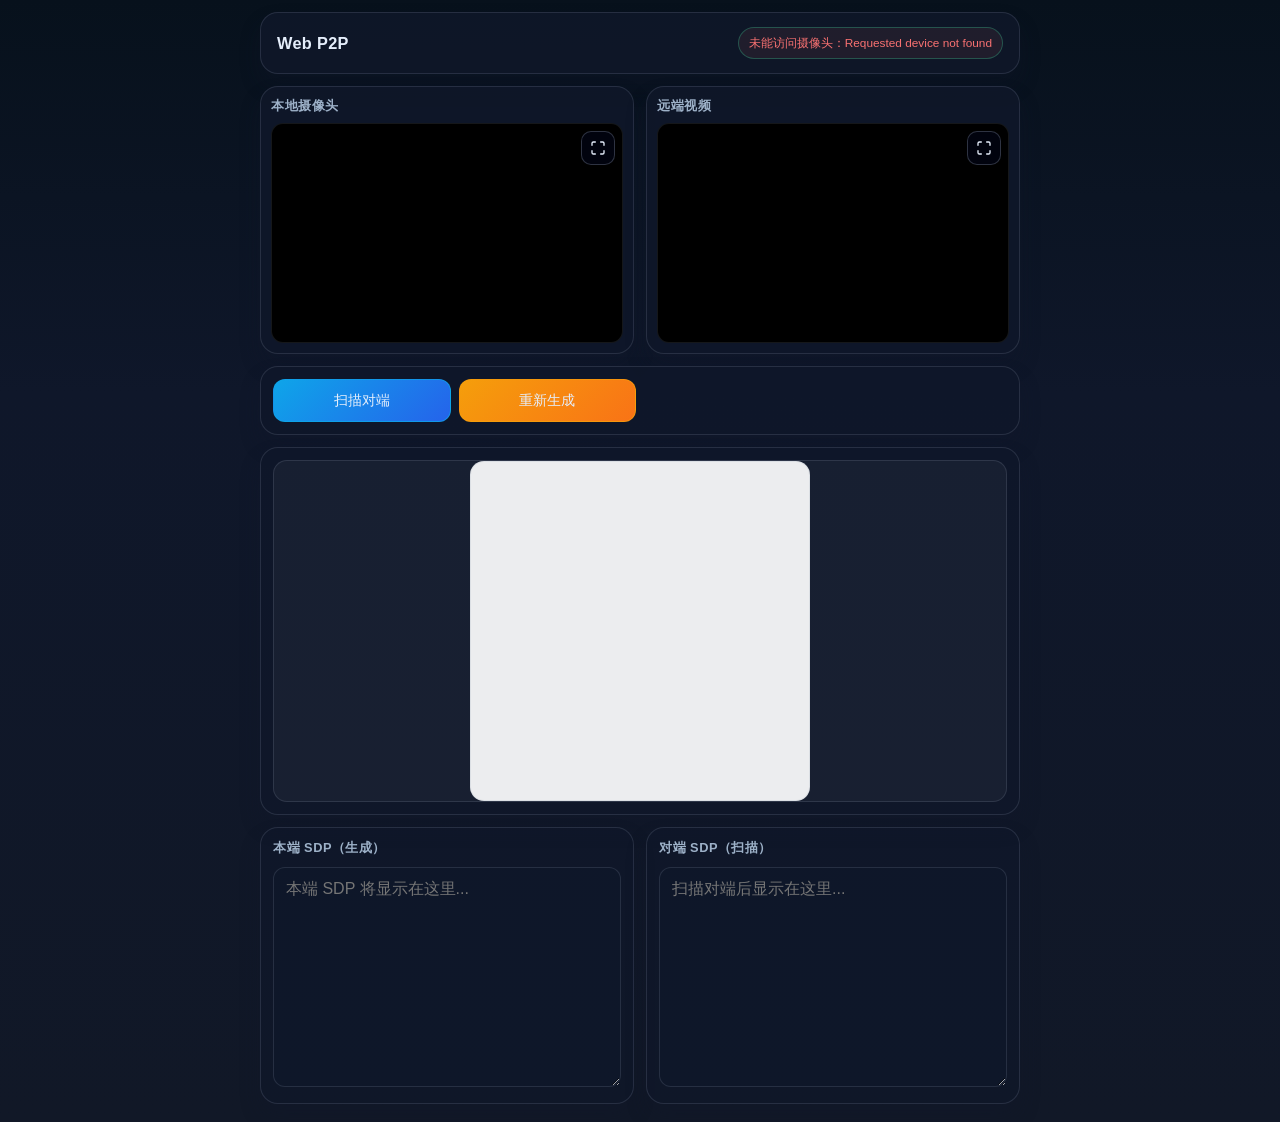
<file: index.html>
<!DOCTYPE html>
<html lang="zh-CN">
  <head>
    <meta charset="UTF-8" />
    <meta name="viewport" content="width=device-width, initial-scale=1.0, viewport-fit=cover" />
    <title>Web P2P</title>
    <link rel="stylesheet" href="style.css" />
  </head>
  <body>
    <div class="app">
      <header class="header card">
        <h1>Web P2P</h1>
        <div id="status" class="status">准备中</div>
      </header>

      <section class="video-grid">
        <div class="video-card card">
          <h3>本地摄像头</h3>
          <div class="video-wrap">
            <video id="localVideo" autoplay muted playsinline></video>
            <button class="fs-btn" data-fs-for="localVideo" title="全屏" aria-label="全屏">
              <svg viewBox="0 0 24 24" fill="none" stroke="currentColor" stroke-width="2" stroke-linecap="round" stroke-linejoin="round"><path d="M8 3H5a2 2 0 0 0-2 2v3m18 0V5a2 2 0 0 0-2-2h-3m0 18h3a2 2 0 0 0 2-2v-3M3 16v3a2 2 0 0 0 2 2h3"/></svg>
            </button>
          </div>
        </div>
        <div class="video-card card">
          <h3>远端视频</h3>
          <div class="video-wrap">
            <video id="remoteVideo" autoplay playsinline></video>
            <button class="fs-btn" data-fs-for="remoteVideo" title="全屏" aria-label="全屏">
              <svg viewBox="0 0 24 24" fill="none" stroke="currentColor" stroke-width="2" stroke-linecap="round" stroke-linejoin="round"><path d="M8 3H5a2 2 0 0 0-2 2v3m18 0V5a2 2 0 0 0-2-2h-3m0 18h3a2 2 0 0 0 2-2v-3M3 16v3a2 2 0 0 0 2 2h3"/></svg>
            </button>
          </div>
        </div>
      </section>

      <div class="controls card">
        <button id="scanPeerBtn" class="primary">扫描对端</button>
        <button id="regenBtn" class="warning">重新生成</button>
      </div>

      <div class="qr-box card">
        <div style="width:100%;">
          <div class="qr-wrap">
            <canvas id="qrCanvas" width="220" height="220"></canvas>
          </div>
        </div>
      </div>

      <div class="sdp-grid">
        <div class="sdp-box card">
          <h3>本端 SDP（生成）</h3>
          <textarea id="localSdp" readonly placeholder="本端 SDP 将显示在这里..."></textarea>
        </div>
        <div class="sdp-box card">
          <h3>对端 SDP（扫描）</h3>
          <textarea id="remoteSdp" readonly placeholder="扫描对端后显示在这里..."></textarea>
        </div>
      </div>
    </div>

    <div id="scanModal" class="scan-modal hidden">
      <div class="scanner-panel">
        <div class="scan-stage">
          <video id="scanVideo" autoplay playsinline muted></video>
          <div class="scan-frame">
            <span class="scan-corner tl"></span>
            <span class="scan-corner tr"></span>
            <span class="scan-corner bl"></span>
            <span class="scan-corner br"></span>
            <div class="scan-line"></div>
          </div>
          <div class="scan-badge">已识别</div>
        </div>
        <div class="scan-actions">
          <button id="scanStartBtn" class="primary">开始扫描</button>
          <button id="scanCloseBtn">关闭</button>
        </div>
      </div>
    </div>

    <!-- qrcode@1.5.1 / jsQR@1.4.0 本地文件,避免 CDN 在国内不可达 -->
    <script src="lib/qrcode.min.js"></script>
    <script src="lib/jsqr.min.js"></script>
    <script src="common.js"></script>
    <script>
      const localSdpEl = document.getElementById('localSdp');
      const remoteSdpEl = document.getElementById('remoteSdp');

      // 单页双角色:两端打开的都是这一页,默认都是 offer(各自生成 Offer 码);
      // 谁先扫对端谁就转 answer。角色不靠页面区分,只看扫到的是什么:
      //   扫到 Offer  -> 本端转 answer,生成 Answer 码等对端回扫
      //   扫到 Answer -> 本端是 offer,setRemoteDescription 后建连
      // (两端同时抢扫、都变成 answer 时,任一端点「重新生成」回到 offer 重来)

      // 文本框显示可读的瘦身 SDP;二维码里放的是模板变量载荷,两者内容不同。
      // 返回 renderQr 的结果,仅当二维码真的画出来才报「就绪」。
      function showMyQr(pc) {
        const { sdp, type } = pc.localDescription;
        localSdpEl.value = P2P.slimSdpForQr(sdp);
        return P2P.renderQr(P2P.buildQrPayload(sdp, type));
      }

      // 默认流程:生成 Offer → 展示二维码 → 等对端来扫,或本端去扫对端
      async function createOfferFlow() {
        try {
          setStatus('正在生成 Offer...');
          await P2P.ensureLocalStream();
          const pc = P2P.createPeerConnection();
          const rawOffer = await pc.createOffer({ offerToReceiveAudio: true, offerToReceiveVideo: true });
          const filteredOffer = P2P.filterSdpCodecs(rawOffer.sdp);
          await pc.setLocalDescription({ ...rawOffer, sdp: filteredOffer });

          // 立即展示(尚无 ICE 候选),不等收集。此时载荷 nCand=0,对端扫到会被拒收
          showMyQr(pc);
          setStatus('Offer 已生成，正在收集 ICE，请稍候再扫...');

          // ICE 收集完成(或超时)后刷新为含候选的最终版
          await P2P.waitForGatheringComplete(pc);
          if (showMyQr(pc)) setStatus('Offer 二维码就绪：给对端扫，或点「扫描对端」扫它的码');
        } catch (error) {
          console.error(error);
          setStatus('生成 Offer 失败：' + error.message, false);
        }
      }

      // 扫到对端 Offer:本端转 answer。复原出的完整 SDP 先落进文本框展示,
      // 即使随后取摄像头失败,扫码结果也不丢。
      async function acceptOffer(sdp) {
        try {
          setStatus('已收到 Offer，正在生成 Answer...');
          remoteSdpEl.value = sdp;
          await P2P.ensureLocalStream();

          const pc = P2P.createPeerConnection();
          await pc.setRemoteDescription({ type: 'offer', sdp: P2P.filterSdpCodecs(sdp) });
          const rawAnswer = await pc.createAnswer();
          const filteredAnswer = P2P.filterSdpCodecs(rawAnswer.sdp);
          await pc.setLocalDescription({ ...rawAnswer, sdp: filteredAnswer });

          // 立即展示(尚无 ICE 候选),不等收集。此时载荷 nCand=0,对端扫到会被拒收
          showMyQr(pc);
          setStatus('Answer 已生成，正在收集 ICE，请稍候再扫...');

          // ICE 收集完成(或超时)后刷新为含候选的最终版
          await P2P.waitForGatheringComplete(pc);
          if (showMyQr(pc)) setStatus('Answer 二维码就绪，请让对端扫描');
        } catch (error) {
          console.error(error);
          setStatus('处理 Offer 失败：' + error.message, false);
        }
      }

      // 扫到对端 Answer:本端须仍是 offer(扫过 Offer 的端 localDescription 已是 answer)
      async function acceptAnswer(sdp) {
        try {
          const pc = P2P.state.peerConnection;
          if (!pc || !pc.localDescription || pc.localDescription.type !== 'offer') {
            setStatus('扫到的是 Answer，但本端不在发起状态，请点「重新生成」后重试', false);
            return;
          }

          remoteSdpEl.value = sdp;
          await pc.setRemoteDescription({ type: 'answer', sdp: P2P.filterSdpCodecs(sdp) });
          setStatus('远端 Answer 已接收，连接中...');
        } catch (error) {
          console.error(error);
          setStatus('处理 Answer 失败：' + error.message, false);
        }
      }

      // 唯一扫码入口:解码 + 按内容分流。
      // 模板载荷按前缀判角色;明文码(旧版页面)退回按 a=setup 判。
      // decodeScannedText 会抛「尚未就绪」「版本不支持」等错,统一在这里接住显示。
      async function handleScanned(rawText) {
        try {
          const { sdp, role } = P2P.decodeScannedText(rawText);
          if (!sdp) {
            setStatus('扫描结果为空', false);
            return;
          }
          const type = role || P2P.inferTypeFromSdp(sdp);
          if (type === 'offer') {
            await acceptOffer(sdp);
          } else if (type === 'answer') {
            await acceptAnswer(sdp);
          } else {
            setStatus('无法识别扫码内容（既不是 Offer 也不是 Answer）', false);
          }
        } catch (error) {
          console.error(error);
          setStatus('处理扫码结果失败：' + error.message, false);
        }
      }

      function scanPeer() {
        P2P.openScanner(handleScanned);
      }

      document.getElementById('scanPeerBtn').addEventListener('click', scanPeer);
      document.getElementById('scanStartBtn').addEventListener('click', scanPeer);
      document.getElementById('scanCloseBtn').addEventListener('click', P2P.closeScanner);

      // 重置回 offer 状态重来(两端互抢 answer、连接失败重试等都走这里)
      document.getElementById('regenBtn').addEventListener('click', () => {
        P2P.resetAll();
        createOfferFlow();
      });

      (async function init() {
        try {
          await P2P.ensureLocalStream();
          setStatus('摄像头已准备好');
        } catch (error) {
          setStatus('未能访问摄像头：' + error.message, false);
          return;
        }
        createOfferFlow();
      })();
    </script>
  </body>
</html>
</file>
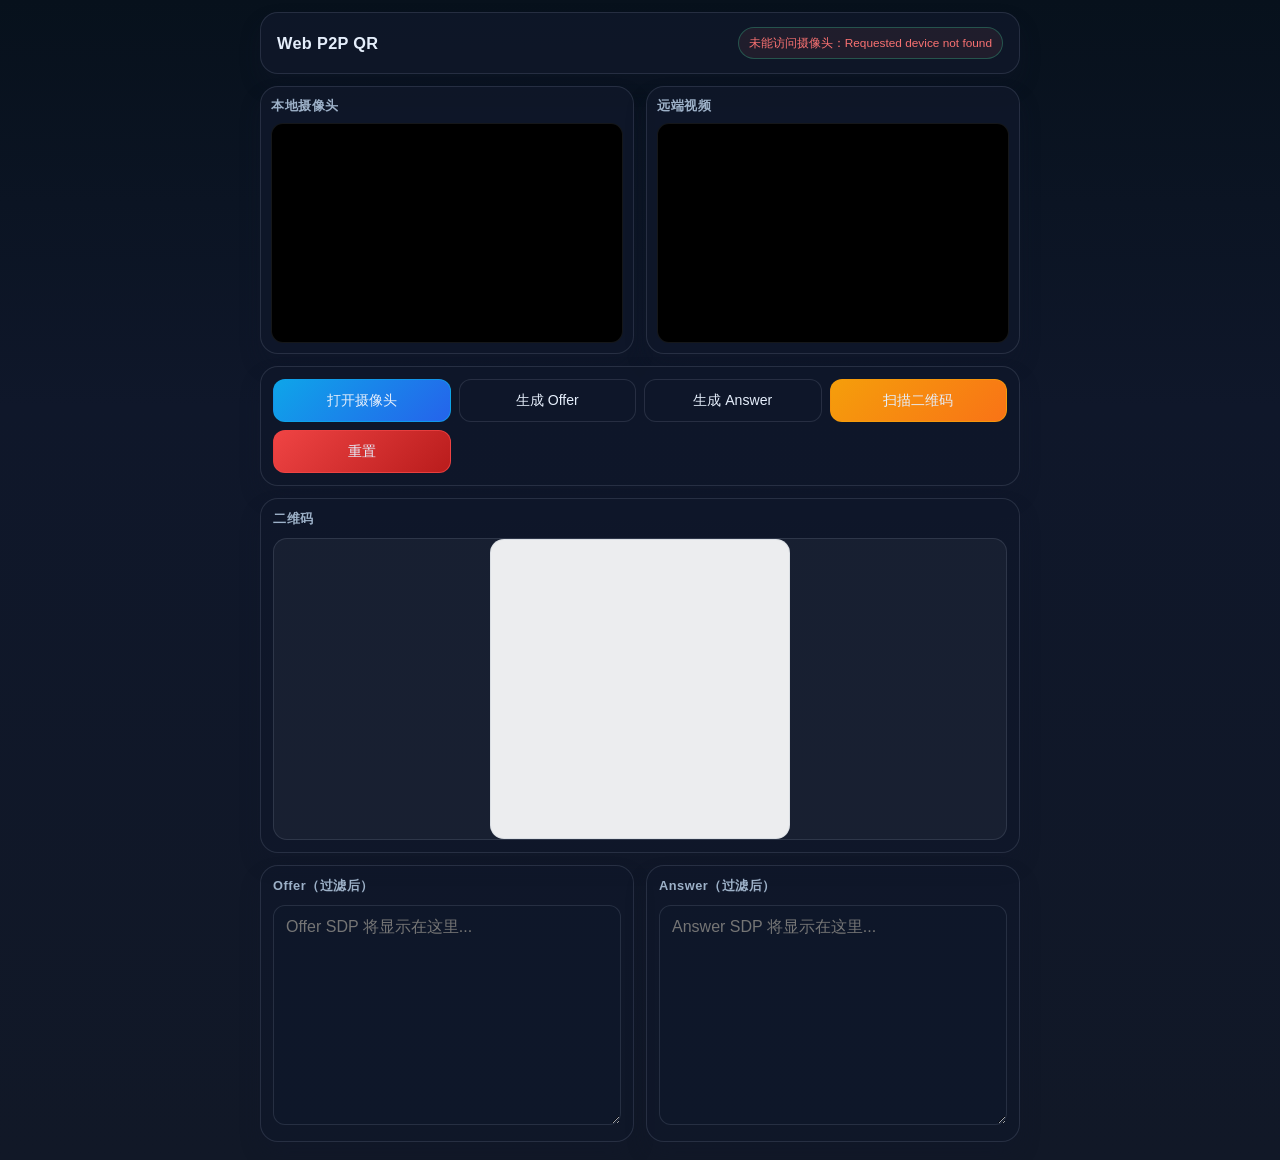
<file: client.html>
<!DOCTYPE html>
<html lang="zh-CN">
  <head>
    <meta charset="UTF-8" />
    <meta name="viewport" content="width=device-width, initial-scale=1.0, viewport-fit=cover" />
    <title>Web P2P SDP QR</title>
    <style>
      :root {
        --bg: #08111f;
        --panel: rgba(15, 23, 42, 0.88);
        --line: rgba(148, 163, 184, 0.18);
        --text: #e5eefb;
        --muted: #9db1c8;
        --green: #34d399;
        --danger: #f87171;
      }

      * { box-sizing: border-box; }

      html, body {
        margin: 0;
        min-height: 100%;
        background: linear-gradient(180deg, #07111c 0%, #0f172a 35%, #111827 100%);
        color: var(--text);
        font-family: -apple-system, BlinkMacSystemFont, "Segoe UI", sans-serif;
      }

      body {
        display: flex;
        justify-content: center;
        padding: max(12px, env(safe-area-inset-top)) 12px max(18px, env(safe-area-inset-bottom));
      }

      .app {
        width: min(100%, 460px);
        display: flex;
        flex-direction: column;
        gap: 12px;
      }

      .card {
        background: var(--panel);
        border: 1px solid var(--line);
        border-radius: 18px;
        box-shadow: 0 12px 20px rgba(15, 23, 42, 0.3);
      }

      .header {
        display: flex;
        justify-content: space-between;
        align-items: center;
        gap: 10px;
        padding: 14px 16px;
      }

      .header h1 {
        margin: 0;
        font-size: 1.02rem;
        letter-spacing: 0.02em;
      }

      .status {
        font-size: 0.74rem;
        color: var(--green);
        background: rgba(52, 211, 153, 0.09);
        border: 1px solid rgba(52, 211, 153, 0.3);
        border-radius: 999px;
        padding: 8px 10px;
        line-height: 1.2;
      }

      .video-grid {
        display: grid;
        grid-template-columns: 1fr;
        gap: 12px;
      }

      .video-card {
        padding: 10px;
      }

      .video-card h3 {
        margin: 0 0 8px;
        color: var(--muted);
        font-size: 0.83rem;
        font-weight: 600;
        letter-spacing: 0.04em;
      }

      video {
        display: block;
        width: 100%;
        height: 220px;
        border-radius: 12px;
        background: #000;
        object-fit: cover;
        border: 1px solid rgba(148, 163, 184, 0.14);
      }

      .controls {
        display: grid;
        grid-template-columns: repeat(2, minmax(0, 1fr));
        gap: 8px;
        padding: 12px;
      }

      button {
        text-align: center;
        border: 1px solid var(--line);
        background: rgba(15, 23, 42, 0.9);
        color: var(--text);
        padding: 11px 12px;
        border-radius: 12px;
        font-size: 0.88rem;
        cursor: pointer;
      }

      button.primary { background: linear-gradient(135deg, #0ea5e9, #2563eb); border-color: rgba(14, 165, 233, 0.7); }
      button.warning { background: linear-gradient(135deg, #f59e0b, #f97316); border-color: rgba(245, 158, 11, 0.7); }
      button.danger { background: linear-gradient(135deg, #ef4444, #b91c1c); border-color: rgba(239, 68, 68, 0.8); }

      .qr-box {
        padding: 12px;
      }

      .qr-box h3, .sdp-box h3 {
        margin: 0 0 10px;
        color: var(--muted);
        font-size: 0.8rem;
        letter-spacing: 0.04em;
      }

      .qr-wrap {
        display: flex;
        justify-content: center;
        align-items: center;
        background: rgba(255,255,255,0.04);
        border: 1px solid rgba(148, 163, 184, 0.18);
        border-radius: 14px;
        min-height: 220px;
      }

      #qrCanvas {
        width: min(100%, 300px);
        height: auto;
        background: rgba(255,255,255,0.92);
        border-radius: 14px;
        padding: 10px;
        border: 1px solid rgba(148, 163, 184, 0.2);
      }

      .sdp-grid {
        display: grid;
        grid-template-columns: 1fr 1fr;
        gap: 12px;
      }

      .sdp-box {
        padding: 12px;
      }

      textarea {
        width: 100%;
        min-height: 220px;
        resize: vertical;
        border-radius: 12px;
        border: 1px solid var(--line);
        background: rgba(15, 23, 42, 0.65);
        color: var(--text);
        padding: 10px 12px;
        font: inherit;
        line-height: 1.4;
      }

      .scan-modal {
        position: fixed;
        inset: 0;
        display: flex;
        align-items: center;
        justify-content: center;
        background: rgba(2, 6, 23, 0.78);
        padding: 16px;
        z-index: 20;
      }

      .scan-modal.hidden { display: none; }

      .scanner-panel {
        width: min(100%, 420px);
        background: rgba(15, 23, 42, 0.97);
        border: 1px solid var(--line);
        border-radius: 18px;
        padding: 12px;
      }

      .scanner-panel video {
        height: 300px;
      }

      .scan-actions {
        display: flex;
        justify-content: flex-end;
        gap: 8px;
        margin-top: 10px;
      }

      @media (min-width: 640px) {
        .app { width: min(100%, 760px); }
        .video-grid { grid-template-columns: repeat(2, minmax(0, 1fr)); }
        .controls { grid-template-columns: repeat(4, minmax(0, 1fr)); }
      }
    </style>
  </head>
  <body>
    <div class="app">
      <header class="header card">
        <h1>Web P2P QR</h1>
        <div id="status" class="status">准备中</div>
      </header>

      <section class="video-grid">
        <div class="video-card card">
          <h3>本地摄像头</h3>
          <video id="localVideo" autoplay muted playsinline></video>
        </div>
        <div class="video-card card">
          <h3>远端视频</h3>
          <video id="remoteVideo" autoplay playsinline></video>
        </div>
      </section>

      <div class="controls card">
        <button id="startCameraBtn" class="primary">打开摄像头</button>
        <button id="generateOfferBtn">生成 Offer</button>
        <button id="generateAnswerBtn">生成 Answer</button>
        <button id="scanSdpBtn" class="warning">扫描二维码</button>
        <button id="resetBtn" class="danger">重置</button>
      </div>

      <div class="qr-box card">
        <div style="width:100%;">
          <h3>二维码</h3>
          <div class="qr-wrap">
            <canvas id="qrCanvas" width="220" height="220"></canvas>
          </div>
        </div>
      </div>

      <div class="sdp-grid">
        <div class="sdp-box card">
          <h3>Offer（过滤后）</h3>
          <textarea id="offerSdp" readonly placeholder="Offer SDP 将显示在这里..."></textarea>
        </div>
        <div class="sdp-box card">
          <h3>Answer（过滤后）</h3>
          <textarea id="answerSdp" readonly placeholder="Answer SDP 将显示在这里..."></textarea>
        </div>
      </div>
    </div>

    <div id="scanModal" class="scan-modal hidden">
      <div class="scanner-panel">
        <video id="scanVideo" autoplay playsinline muted></video>
        <div class="scan-actions">
          <button id="scanStartBtn" class="primary">开始扫描</button>
          <button id="scanCloseBtn">关闭</button>
        </div>
      </div>
    </div>

    <!-- qrcode@1.5.1 / jsQR@1.4.0 直接内联,避免 CDN 在国内不可达或路径 404 -->
    <script>
/**
 * Skipped minification because the original files appears to be already minified.
 * Original file: /npm/qrcode@1.5.1/build/qrcode.js
 *
 * Do NOT use SRI with dynamically generated files! More information: https://www.jsdelivr.com/using-sri-with-dynamic-files
 */
var QRCode=function(t){"use strict";var r,e=function(){return"function"==typeof Promise&&Promise.prototype&&Promise.prototype.then},n=[0,26,44,70,100,134,172,196,242,292,346,404,466,532,581,655,733,815,901,991,1085,1156,1258,1364,1474,1588,1706,1828,1921,2051,2185,2323,2465,2611,2761,2876,3034,3196,3362,3532,3706],o=function(t){if(!t)throw new Error('"version" cannot be null or undefined');if(t<1||t>40)throw new Error('"version" should be in range from 1 to 40');return 4*t+17},a=function(t){return n[t]},i=function(t){for(var r=0;0!==t;)r++,t>>>=1;return r},u=function(t){if("function"!=typeof t)throw new Error('"toSJISFunc" is not a valid function.');r=t},s=function(){return void 0!==r},f=function(t){return r(t)};function h(t,r){return t(r={exports:{}},r.exports),r.exports}var c=h((function(t,r){r.L={bit:1},r.M={bit:0},r.Q={bit:3},r.H={bit:2},r.isValid=function(t){return t&&void 0!==t.bit&&t.bit>=0&&t.bit<4},r.from=function(t,e){if(r.isValid(t))return t;try{return function(t){if("string"!=typeof t)throw new Error("Param is not a string");switch(t.toLowerCase()){case"l":case"low":return r.L;case"m":case"medium":return r.M;case"q":case"quartile":return r.Q;case"h":case"high":return r.H;default:throw new Error("Unknown EC Level: "+t)}}(t)}catch(t){return e}}}));function g(){this.buffer=[],this.length=0}c.L,c.M,c.Q,c.H,c.isValid,g.prototype={get:function(t){var r=Math.floor(t/8);return 1==(this.buffer[r]>>>7-t%8&1)},put:function(t,r){for(var e=0;e<r;e++)this.putBit(1==(t>>>r-e-1&1))},getLengthInBits:function(){return this.length},putBit:function(t){var r=Math.floor(this.length/8);this.buffer.length<=r&&this.buffer.push(0),t&&(this.buffer[r]|=128>>>this.length%8),this.length++}};var d=g;function l(t){if(!t||t<1)throw new Error("BitMatrix size must be defined and greater than 0");this.size=t,this.data=new Uint8Array(t*t),this.reservedBit=new Uint8Array(t*t)}l.prototype.set=function(t,r,e,n){var o=t*this.size+r;this.data[o]=e,n&&(this.reservedBit[o]=!0)},l.prototype.get=function(t,r){return this.data[t*this.size+r]},l.prototype.xor=function(t,r,e){this.data[t*this.size+r]^=e},l.prototype.isReserved=function(t,r){return this.reservedBit[t*this.size+r]};var v=l,p=h((function(t,r){var e=o;r.getRowColCoords=function(t){if(1===t)return[];for(var r=Math.floor(t/7)+2,n=e(t),o=145===n?26:2*Math.ceil((n-13)/(2*r-2)),a=[n-7],i=1;i<r-1;i++)a[i]=a[i-1]-o;return a.push(6),a.reverse()},r.getPositions=function(t){for(var e=[],n=r.getRowColCoords(t),o=n.length,a=0;a<o;a++)for(var i=0;i<o;i++)0===a&&0===i||0===a&&i===o-1||a===o-1&&0===i||e.push([n[a],n[i]]);return e}}));p.getRowColCoords,p.getPositions;var w=o,m=function(t){var r=w(t);return[[0,0],[r-7,0],[0,r-7]]},E=h((function(t,r){r.Patterns={PATTERN000:0,PATTERN001:1,PATTERN010:2,PATTERN011:3,PATTERN100:4,PATTERN101:5,PATTERN110:6,PATTERN111:7};var e=3,n=3,o=40,a=10;function i(t,e,n){switch(t){case r.Patterns.PATTERN000:return(e+n)%2==0;case r.Patterns.PATTERN001:return e%2==0;case r.Patterns.PATTERN010:return n%3==0;case r.Patterns.PATTERN011:return(e+n)%3==0;case r.Patterns.PATTERN100:return(Math.floor(e/2)+Math.floor(n/3))%2==0;case r.Patterns.PATTERN101:return e*n%2+e*n%3==0;case r.Patterns.PATTERN110:return(e*n%2+e*n%3)%2==0;case r.Patterns.PATTERN111:return(e*n%3+(e+n)%2)%2==0;default:throw new Error("bad maskPattern:"+t)}}r.isValid=function(t){return null!=t&&""!==t&&!isNaN(t)&&t>=0&&t<=7},r.from=function(t){return r.isValid(t)?parseInt(t,10):void 0},r.getPenaltyN1=function(t){for(var r=t.size,n=0,o=0,a=0,i=null,u=null,s=0;s<r;s++){o=a=0,i=u=null;for(var f=0;f<r;f++){var h=t.get(s,f);h===i?o++:(o>=5&&(n+=e+(o-5)),i=h,o=1),(h=t.get(f,s))===u?a++:(a>=5&&(n+=e+(a-5)),u=h,a=1)}o>=5&&(n+=e+(o-5)),a>=5&&(n+=e+(a-5))}return n},r.getPenaltyN2=function(t){for(var r=t.size,e=0,o=0;o<r-1;o++)for(var a=0;a<r-1;a++){var i=t.get(o,a)+t.get(o,a+1)+t.get(o+1,a)+t.get(o+1,a+1);4!==i&&0!==i||e++}return e*n},r.getPenaltyN3=function(t){for(var r=t.size,e=0,n=0,a=0,i=0;i<r;i++){n=a=0;for(var u=0;u<r;u++)n=n<<1&2047|t.get(i,u),u>=10&&(1488===n||93===n)&&e++,a=a<<1&2047|t.get(u,i),u>=10&&(1488===a||93===a)&&e++}return e*o},r.getPenaltyN4=function(t){for(var r=0,e=t.data.length,n=0;n<e;n++)r+=t.data[n];return Math.abs(Math.ceil(100*r/e/5)-10)*a},r.applyMask=function(t,r){for(var e=r.size,n=0;n<e;n++)for(var o=0;o<e;o++)r.isReserved(o,n)||r.xor(o,n,i(t,o,n))},r.getBestMask=function(t,e){for(var n=Object.keys(r.Patterns).length,o=0,a=1/0,i=0;i<n;i++){e(i),r.applyMask(i,t);var u=r.getPenaltyN1(t)+r.getPenaltyN2(t)+r.getPenaltyN3(t)+r.getPenaltyN4(t);r.applyMask(i,t),u<a&&(a=u,o=i)}return o}}));E.Patterns,E.isValid,E.getPenaltyN1,E.getPenaltyN2,E.getPenaltyN3,E.getPenaltyN4,E.applyMask,E.getBestMask;var y=[1,1,1,1,1,1,1,1,1,1,2,2,1,2,2,4,1,2,4,4,2,4,4,4,2,4,6,5,2,4,6,6,2,5,8,8,4,5,8,8,4,5,8,11,4,8,10,11,4,9,12,16,4,9,16,16,6,10,12,18,6,10,17,16,6,11,16,19,6,13,18,21,7,14,21,25,8,16,20,25,8,17,23,25,9,17,23,34,9,18,25,30,10,20,27,32,12,21,29,35,12,23,34,37,12,25,34,40,13,26,35,42,14,28,38,45,15,29,40,48,16,31,43,51,17,33,45,54,18,35,48,57,19,37,51,60,19,38,53,63,20,40,56,66,21,43,59,70,22,45,62,74,24,47,65,77,25,49,68,81],A=[7,10,13,17,10,16,22,28,15,26,36,44,20,36,52,64,26,48,72,88,36,64,96,112,40,72,108,130,48,88,132,156,60,110,160,192,72,130,192,224,80,150,224,264,96,176,260,308,104,198,288,352,120,216,320,384,132,240,360,432,144,280,408,480,168,308,448,532,180,338,504,588,196,364,546,650,224,416,600,700,224,442,644,750,252,476,690,816,270,504,750,900,300,560,810,960,312,588,870,1050,336,644,952,1110,360,700,1020,1200,390,728,1050,1260,420,784,1140,1350,450,812,1200,1440,480,868,1290,1530,510,924,1350,1620,540,980,1440,1710,570,1036,1530,1800,570,1064,1590,1890,600,1120,1680,1980,630,1204,1770,2100,660,1260,1860,2220,720,1316,1950,2310,750,1372,2040,2430],I=function(t,r){switch(r){case c.L:return y[4*(t-1)+0];case c.M:return y[4*(t-1)+1];case c.Q:return y[4*(t-1)+2];case c.H:return y[4*(t-1)+3];default:return}},M=function(t,r){switch(r){case c.L:return A[4*(t-1)+0];case c.M:return A[4*(t-1)+1];case c.Q:return A[4*(t-1)+2];case c.H:return A[4*(t-1)+3];default:return}},N=new Uint8Array(512),B=new Uint8Array(256);!function(){for(var t=1,r=0;r<255;r++)N[r]=t,B[t]=r,256&(t<<=1)&&(t^=285);for(var e=255;e<512;e++)N[e]=N[e-255]}();var C=function(t){return N[t]},P=function(t,r){return 0===t||0===r?0:N[B[t]+B[r]]},R=h((function(t,r){r.mul=function(t,r){for(var e=new Uint8Array(t.length+r.length-1),n=0;n<t.length;n++)for(var o=0;o<r.length;o++)e[n+o]^=P(t[n],r[o]);return e},r.mod=function(t,r){for(var e=new Uint8Array(t);e.length-r.length>=0;){for(var n=e[0],o=0;o<r.length;o++)e[o]^=P(r[o],n);for(var a=0;a<e.length&&0===e[a];)a++;e=e.slice(a)}return e},r.generateECPolynomial=function(t){for(var e=new Uint8Array([1]),n=0;n<t;n++)e=r.mul(e,new Uint8Array([1,C(n)]));return e}}));function T(t){this.genPoly=void 0,this.degree=t,this.degree&&this.initialize(this.degree)}R.mul,R.mod,R.generateECPolynomial,T.prototype.initialize=function(t){this.degree=t,this.genPoly=R.generateECPolynomial(this.degree)},T.prototype.encode=function(t){if(!this.genPoly)throw new Error("Encoder not initialized");var r=new Uint8Array(t.length+this.degree);r.set(t);var e=R.mod(r,this.genPoly),n=this.degree-e.length;if(n>0){var o=new Uint8Array(this.degree);return o.set(e,n),o}return e};var L=T,b=function(t){return!isNaN(t)&&t>=1&&t<=40},U="(?:[u3000-u303F]|[u3040-u309F]|[u30A0-u30FF]|[uFF00-uFFEF]|[u4E00-u9FAF]|[u2605-u2606]|[u2190-u2195]|u203B|[u2010u2015u2018u2019u2025u2026u201Cu201Du2225u2260]|[u0391-u0451]|[u00A7u00A8u00B1u00B4u00D7u00F7])+",x="(?:(?![A-Z0-9 $%*+\\-./:]|"+(U=U.replace(/u/g,"\\u"))+")(?:.|[\r\n]))+",k=new RegExp(U,"g"),F=new RegExp("[^A-Z0-9 $%*+\\-./:]+","g"),S=new RegExp(x,"g"),D=new RegExp("[0-9]+","g"),Y=new RegExp("[A-Z $%*+\\-./:]+","g"),_=new RegExp("^"+U+"$"),z=new RegExp("^[0-9]+$"),H=new RegExp("^[A-Z0-9 $%*+\\-./:]+$"),J={KANJI:k,BYTE_KANJI:F,BYTE:S,NUMERIC:D,ALPHANUMERIC:Y,testKanji:function(t){return _.test(t)},testNumeric:function(t){return z.test(t)},testAlphanumeric:function(t){return H.test(t)}},K=h((function(t,r){r.NUMERIC={id:"Numeric",bit:1,ccBits:[10,12,14]},r.ALPHANUMERIC={id:"Alphanumeric",bit:2,ccBits:[9,11,13]},r.BYTE={id:"Byte",bit:4,ccBits:[8,16,16]},r.KANJI={id:"Kanji",bit:8,ccBits:[8,10,12]},r.MIXED={bit:-1},r.getCharCountIndicator=function(t,r){if(!t.ccBits)throw new Error("Invalid mode: "+t);if(!b(r))throw new Error("Invalid version: "+r);return r>=1&&r<10?t.ccBits[0]:r<27?t.ccBits[1]:t.ccBits[2]},r.getBestModeForData=function(t){return J.testNumeric(t)?r.NUMERIC:J.testAlphanumeric(t)?r.ALPHANUMERIC:J.testKanji(t)?r.KANJI:r.BYTE},r.toString=function(t){if(t&&t.id)return t.id;throw new Error("Invalid mode")},r.isValid=function(t){return t&&t.bit&&t.ccBits},r.from=function(t,e){if(r.isValid(t))return t;try{return function(t){if("string"!=typeof t)throw new Error("Param is not a string");switch(t.toLowerCase()){case"numeric":return r.NUMERIC;case"alphanumeric":return r.ALPHANUMERIC;case"kanji":return r.KANJI;case"byte":return r.BYTE;default:throw new Error("Unknown mode: "+t)}}(t)}catch(t){return e}}}));K.NUMERIC,K.ALPHANUMERIC,K.BYTE,K.KANJI,K.MIXED,K.getCharCountIndicator,K.getBestModeForData,K.isValid;var O=h((function(t,r){var e=i(7973);function n(t,r){return K.getCharCountIndicator(t,r)+4}function o(t,r){var e=0;return t.forEach((function(t){var o=n(t.mode,r);e+=o+t.getBitsLength()})),e}r.from=function(t,r){return b(t)?parseInt(t,10):r},r.getCapacity=function(t,r,e){if(!b(t))throw new Error("Invalid QR Code version");void 0===e&&(e=K.BYTE);var o=8*(a(t)-M(t,r));if(e===K.MIXED)return o;var i=o-n(e,t);switch(e){case K.NUMERIC:return Math.floor(i/10*3);case K.ALPHANUMERIC:return Math.floor(i/11*2);case K.KANJI:return Math.floor(i/13);case K.BYTE:default:return Math.floor(i/8)}},r.getBestVersionForData=function(t,e){var n,a=c.from(e,c.M);if(Array.isArray(t)){if(t.length>1)return function(t,e){for(var n=1;n<=40;n++){if(o(t,n)<=r.getCapacity(n,e,K.MIXED))return n}}(t,a);if(0===t.length)return 1;n=t[0]}else n=t;return function(t,e,n){for(var o=1;o<=40;o++)if(e<=r.getCapacity(o,n,t))return o}(n.mode,n.getLength(),a)},r.getEncodedBits=function(t){if(!b(t)||t<7)throw new Error("Invalid QR Code version");for(var r=t<<12;i(r)-e>=0;)r^=7973<<i(r)-e;return t<<12|r}}));O.getCapacity,O.getBestVersionForData,O.getEncodedBits;var Q=i(1335),V=function(t,r){for(var e=t.bit<<3|r,n=e<<10;i(n)-Q>=0;)n^=1335<<i(n)-Q;return 21522^(e<<10|n)};function q(t){this.mode=K.NUMERIC,this.data=t.toString()}q.getBitsLength=function(t){return 10*Math.floor(t/3)+(t%3?t%3*3+1:0)},q.prototype.getLength=function(){return this.data.length},q.prototype.getBitsLength=function(){return q.getBitsLength(this.data.length)},q.prototype.write=function(t){var r,e,n;for(r=0;r+3<=this.data.length;r+=3)e=this.data.substr(r,3),n=parseInt(e,10),t.put(n,10);var o=this.data.length-r;o>0&&(e=this.data.substr(r),n=parseInt(e,10),t.put(n,3*o+1))};var j=q,$=["0","1","2","3","4","5","6","7","8","9","A","B","C","D","E","F","G","H","I","J","K","L","M","N","O","P","Q","R","S","T","U","V","W","X","Y","Z"," ","$","%","*","+","-",".","/",":"];function X(t){this.mode=K.ALPHANUMERIC,this.data=t}X.getBitsLength=function(t){return 11*Math.floor(t/2)+t%2*6},X.prototype.getLength=function(){return this.data.length},X.prototype.getBitsLength=function(){return X.getBitsLength(this.data.length)},X.prototype.write=function(t){var r;for(r=0;r+2<=this.data.length;r+=2){var e=45*$.indexOf(this.data[r]);e+=$.indexOf(this.data[r+1]),t.put(e,11)}this.data.length%2&&t.put($.indexOf(this.data[r]),6)};var Z=X;function W(t){this.mode=K.BYTE,"string"==typeof t&&(t=function(t){for(var r=[],e=t.length,n=0;n<e;n++){var o=t.charCodeAt(n);if(o>=55296&&o<=56319&&e>n+1){var a=t.charCodeAt(n+1);a>=56320&&a<=57343&&(o=1024*(o-55296)+a-56320+65536,n+=1)}o<128?r.push(o):o<2048?(r.push(o>>6|192),r.push(63&o|128)):o<55296||o>=57344&&o<65536?(r.push(o>>12|224),r.push(o>>6&63|128),r.push(63&o|128)):o>=65536&&o<=1114111?(r.push(o>>18|240),r.push(o>>12&63|128),r.push(o>>6&63|128),r.push(63&o|128)):r.push(239,191,189)}return new Uint8Array(r).buffer}(t)),this.data=new Uint8Array(t)}W.getBitsLength=function(t){return 8*t},W.prototype.getLength=function(){return this.data.length},W.prototype.getBitsLength=function(){return W.getBitsLength(this.data.length)},W.prototype.write=function(t){for(var r=0,e=this.data.length;r<e;r++)t.put(this.data[r],8)};var G=W;function tt(t){this.mode=K.KANJI,this.data=t}tt.getBitsLength=function(t){return 13*t},tt.prototype.getLength=function(){return this.data.length},tt.prototype.getBitsLength=function(){return tt.getBitsLength(this.data.length)},tt.prototype.write=function(t){var r;for(r=0;r<this.data.length;r++){var e=f(this.data[r]);if(e>=33088&&e<=40956)e-=33088;else{if(!(e>=57408&&e<=60351))throw new Error("Invalid SJIS character: "+this.data[r]+"\nMake sure your charset is UTF-8");e-=49472}e=192*(e>>>8&255)+(255&e),t.put(e,13)}};var rt=tt,et=h((function(t){var r={single_source_shortest_paths:function(t,e,n){var o={},a={};a[e]=0;var i,u,s,f,h,c,g,d=r.PriorityQueue.make();for(d.push(e,0);!d.empty();)for(s in u=(i=d.pop()).value,f=i.cost,h=t[u]||{})h.hasOwnProperty(s)&&(c=f+h[s],g=a[s],(void 0===a[s]||g>c)&&(a[s]=c,d.push(s,c),o[s]=u));if(void 0!==n&&void 0===a[n]){var l=["Could not find a path from ",e," to ",n,"."].join("");throw new Error(l)}return o},extract_shortest_path_from_predecessor_list:function(t,r){for(var e=[],n=r;n;)e.push(n),n=t[n];return e.reverse(),e},find_path:function(t,e,n){var o=r.single_source_shortest_paths(t,e,n);return r.extract_shortest_path_from_predecessor_list(o,n)},PriorityQueue:{make:function(t){var e,n=r.PriorityQueue,o={};for(e in t=t||{},n)n.hasOwnProperty(e)&&(o[e]=n[e]);return o.queue=[],o.sorter=t.sorter||n.default_sorter,o},default_sorter:function(t,r){return t.cost-r.cost},push:function(t,r){var e={value:t,cost:r};this.queue.push(e),this.queue.sort(this.sorter)},pop:function(){return this.queue.shift()},empty:function(){return 0===this.queue.length}}};t.exports=r})),nt=h((function(t,r){function e(t){return unescape(encodeURIComponent(t)).length}function n(t,r,e){for(var n,o=[];null!==(n=t.exec(e));)o.push({data:n[0],index:n.index,mode:r,length:n[0].length});return o}function o(t){var r,e,o=n(J.NUMERIC,K.NUMERIC,t),a=n(J.ALPHANUMERIC,K.ALPHANUMERIC,t);return s()?(r=n(J.BYTE,K.BYTE,t),e=n(J.KANJI,K.KANJI,t)):(r=n(J.BYTE_KANJI,K.BYTE,t),e=[]),o.concat(a,r,e).sort((function(t,r){return t.index-r.index})).map((function(t){return{data:t.data,mode:t.mode,length:t.length}}))}function a(t,r){switch(r){case K.NUMERIC:return j.getBitsLength(t);case K.ALPHANUMERIC:return Z.getBitsLength(t);case K.KANJI:return rt.getBitsLength(t);case K.BYTE:return G.getBitsLength(t)}}function i(t,r){var e,n=K.getBestModeForData(t);if((e=K.from(r,n))!==K.BYTE&&e.bit<n.bit)throw new Error('"'+t+'" cannot be encoded with mode '+K.toString(e)+".\n Suggested mode is: "+K.toString(n));switch(e!==K.KANJI||s()||(e=K.BYTE),e){case K.NUMERIC:return new j(t);case K.ALPHANUMERIC:return new Z(t);case K.KANJI:return new rt(t);case K.BYTE:return new G(t)}}r.fromArray=function(t){return t.reduce((function(t,r){return"string"==typeof r?t.push(i(r,null)):r.data&&t.push(i(r.data,r.mode)),t}),[])},r.fromString=function(t,n){for(var i=function(t,r){for(var e={},n={start:{}},o=["start"],i=0;i<t.length;i++){for(var u=t[i],s=[],f=0;f<u.length;f++){var h=u[f],c=""+i+f;s.push(c),e[c]={node:h,lastCount:0},n[c]={};for(var g=0;g<o.length;g++){var d=o[g];e[d]&&e[d].node.mode===h.mode?(n[d][c]=a(e[d].lastCount+h.length,h.mode)-a(e[d].lastCount,h.mode),e[d].lastCount+=h.length):(e[d]&&(e[d].lastCount=h.length),n[d][c]=a(h.length,h.mode)+4+K.getCharCountIndicator(h.mode,r))}}o=s}for(var l=0;l<o.length;l++)n[o[l]].end=0;return{map:n,table:e}}(function(t){for(var r=[],n=0;n<t.length;n++){var o=t[n];switch(o.mode){case K.NUMERIC:r.push([o,{data:o.data,mode:K.ALPHANUMERIC,length:o.length},{data:o.data,mode:K.BYTE,length:o.length}]);break;case K.ALPHANUMERIC:r.push([o,{data:o.data,mode:K.BYTE,length:o.length}]);break;case K.KANJI:r.push([o,{data:o.data,mode:K.BYTE,length:e(o.data)}]);break;case K.BYTE:r.push([{data:o.data,mode:K.BYTE,length:e(o.data)}])}}return r}(o(t)),n),u=et.find_path(i.map,"start","end"),s=[],f=1;f<u.length-1;f++)s.push(i.table[u[f]].node);return r.fromArray(function(t){return t.reduce((function(t,r){var e=t.length-1>=0?t[t.length-1]:null;return e&&e.mode===r.mode?(t[t.length-1].data+=r.data,t):(t.push(r),t)}),[])}(s))},r.rawSplit=function(t){return r.fromArray(o(t))}}));function ot(t,r,e){var n,o,a=t.size,i=V(r,e);for(n=0;n<15;n++)o=1==(i>>n&1),n<6?t.set(n,8,o,!0):n<8?t.set(n+1,8,o,!0):t.set(a-15+n,8,o,!0),n<8?t.set(8,a-n-1,o,!0):n<9?t.set(8,15-n-1+1,o,!0):t.set(8,15-n-1,o,!0);t.set(a-8,8,1,!0)}function at(t,r,e){var n=new d;e.forEach((function(r){n.put(r.mode.bit,4),n.put(r.getLength(),K.getCharCountIndicator(r.mode,t)),r.write(n)}));var o=8*(a(t)-M(t,r));for(n.getLengthInBits()+4<=o&&n.put(0,4);n.getLengthInBits()%8!=0;)n.putBit(0);for(var i=(o-n.getLengthInBits())/8,u=0;u<i;u++)n.put(u%2?17:236,8);return function(t,r,e){for(var n=a(r),o=M(r,e),i=n-o,u=I(r,e),s=u-n%u,f=Math.floor(n/u),h=Math.floor(i/u),c=h+1,g=f-h,d=new L(g),l=0,v=new Array(u),p=new Array(u),w=0,m=new Uint8Array(t.buffer),E=0;E<u;E++){var y=E<s?h:c;v[E]=m.slice(l,l+y),p[E]=d.encode(v[E]),l+=y,w=Math.max(w,y)}var A,N,B=new Uint8Array(n),C=0;for(A=0;A<w;A++)for(N=0;N<u;N++)A<v[N].length&&(B[C++]=v[N][A]);for(A=0;A<g;A++)for(N=0;N<u;N++)B[C++]=p[N][A];return B}(n,t,r)}function it(t,r,e,n){var a;if(Array.isArray(t))a=nt.fromArray(t);else{if("string"!=typeof t)throw new Error("Invalid data");var i=r;if(!i){var u=nt.rawSplit(t);i=O.getBestVersionForData(u,e)}a=nt.fromString(t,i||40)}var s=O.getBestVersionForData(a,e);if(!s)throw new Error("The amount of data is too big to be stored in a QR Code");if(r){if(r<s)throw new Error("\nThe chosen QR Code version cannot contain this amount of data.\nMinimum version required to store current data is: "+s+".\n")}else r=s;var f=at(r,e,a),h=o(r),c=new v(h);return function(t,r){for(var e=t.size,n=m(r),o=0;o<n.length;o++)for(var a=n[o][0],i=n[o][1],u=-1;u<=7;u++)if(!(a+u<=-1||e<=a+u))for(var s=-1;s<=7;s++)i+s<=-1||e<=i+s||(u>=0&&u<=6&&(0===s||6===s)||s>=0&&s<=6&&(0===u||6===u)||u>=2&&u<=4&&s>=2&&s<=4?t.set(a+u,i+s,!0,!0):t.set(a+u,i+s,!1,!0))}(c,r),function(t){for(var r=t.size,e=8;e<r-8;e++){var n=e%2==0;t.set(e,6,n,!0),t.set(6,e,n,!0)}}(c),function(t,r){for(var e=p.getPositions(r),n=0;n<e.length;n++)for(var o=e[n][0],a=e[n][1],i=-2;i<=2;i++)for(var u=-2;u<=2;u++)-2===i||2===i||-2===u||2===u||0===i&&0===u?t.set(o+i,a+u,!0,!0):t.set(o+i,a+u,!1,!0)}(c,r),ot(c,e,0),r>=7&&function(t,r){for(var e,n,o,a=t.size,i=O.getEncodedBits(r),u=0;u<18;u++)e=Math.floor(u/3),n=u%3+a-8-3,o=1==(i>>u&1),t.set(e,n,o,!0),t.set(n,e,o,!0)}(c,r),function(t,r){for(var e=t.size,n=-1,o=e-1,a=7,i=0,u=e-1;u>0;u-=2)for(6===u&&u--;;){for(var s=0;s<2;s++)if(!t.isReserved(o,u-s)){var f=!1;i<r.length&&(f=1==(r[i]>>>a&1)),t.set(o,u-s,f),-1===--a&&(i++,a=7)}if((o+=n)<0||e<=o){o-=n,n=-n;break}}}(c,f),isNaN(n)&&(n=E.getBestMask(c,ot.bind(null,c,e))),E.applyMask(n,c),ot(c,e,n),{modules:c,version:r,errorCorrectionLevel:e,maskPattern:n,segments:a}}nt.fromArray,nt.fromString,nt.rawSplit;var ut=function(t,r){if(void 0===t||""===t)throw new Error("No input text");var e,n,o=c.M;return void 0!==r&&(o=c.from(r.errorCorrectionLevel,c.M),e=O.from(r.version),n=E.from(r.maskPattern),r.toSJISFunc&&u(r.toSJISFunc)),it(t,e,o,n)},st=h((function(t,r){function e(t){if("number"==typeof t&&(t=t.toString()),"string"!=typeof t)throw new Error("Color should be defined as hex string");var r=t.slice().replace("#","").split("");if(r.length<3||5===r.length||r.length>8)throw new Error("Invalid hex color: "+t);3!==r.length&&4!==r.length||(r=Array.prototype.concat.apply([],r.map((function(t){return[t,t]})))),6===r.length&&r.push("F","F");var e=parseInt(r.join(""),16);return{r:e>>24&255,g:e>>16&255,b:e>>8&255,a:255&e,hex:"#"+r.slice(0,6).join("")}}r.getOptions=function(t){t||(t={}),t.color||(t.color={});var r=void 0===t.margin||null===t.margin||t.margin<0?4:t.margin,n=t.width&&t.width>=21?t.width:void 0,o=t.scale||4;return{width:n,scale:n?4:o,margin:r,color:{dark:e(t.color.dark||"#000000ff"),light:e(t.color.light||"#ffffffff")},type:t.type,rendererOpts:t.rendererOpts||{}}},r.getScale=function(t,r){return r.width&&r.width>=t+2*r.margin?r.width/(t+2*r.margin):r.scale},r.getImageWidth=function(t,e){var n=r.getScale(t,e);return Math.floor((t+2*e.margin)*n)},r.qrToImageData=function(t,e,n){for(var o=e.modules.size,a=e.modules.data,i=r.getScale(o,n),u=Math.floor((o+2*n.margin)*i),s=n.margin*i,f=[n.color.light,n.color.dark],h=0;h<u;h++)for(var c=0;c<u;c++){var g=4*(h*u+c),d=n.color.light;if(h>=s&&c>=s&&h<u-s&&c<u-s)d=f[a[Math.floor((h-s)/i)*o+Math.floor((c-s)/i)]?1:0];t[g++]=d.r,t[g++]=d.g,t[g++]=d.b,t[g]=d.a}}}));st.getOptions,st.getScale,st.getImageWidth,st.qrToImageData;var ft=h((function(t,r){r.render=function(t,r,e){var n=e,o=r;void 0!==n||r&&r.getContext||(n=r,r=void 0),r||(o=function(){try{return document.createElement("canvas")}catch(t){throw new Error("You need to specify a canvas element")}}()),n=st.getOptions(n);var a=st.getImageWidth(t.modules.size,n),i=o.getContext("2d"),u=i.createImageData(a,a);return st.qrToImageData(u.data,t,n),function(t,r,e){t.clearRect(0,0,r.width,r.height),r.style||(r.style={}),r.height=e,r.width=e,r.style.height=e+"px",r.style.width=e+"px"}(i,o,a),i.putImageData(u,0,0),o},r.renderToDataURL=function(t,e,n){var o=n;void 0!==o||e&&e.getContext||(o=e,e=void 0),o||(o={});var a=r.render(t,e,o),i=o.type||"image/png",u=o.rendererOpts||{};return a.toDataURL(i,u.quality)}}));function ht(t,r){var e=t.a/255,n=r+'="'+t.hex+'"';return e<1?n+" "+r+'-opacity="'+e.toFixed(2).slice(1)+'"':n}function ct(t,r,e){var n=t+r;return void 0!==e&&(n+=" "+e),n}ft.render,ft.renderToDataURL;var gt=function(t,r,e){var n=st.getOptions(r),o=t.modules.size,a=t.modules.data,i=o+2*n.margin,u=n.color.light.a?"<path "+ht(n.color.light,"fill")+' d="M0 0h'+i+"v"+i+'H0z"/>':"",s="<path "+ht(n.color.dark,"stroke")+' d="'+function(t,r,e){for(var n="",o=0,a=!1,i=0,u=0;u<t.length;u++){var s=Math.floor(u%r),f=Math.floor(u/r);s||a||(a=!0),t[u]?(i++,u>0&&s>0&&t[u-1]||(n+=a?ct("M",s+e,.5+f+e):ct("m",o,0),o=0,a=!1),s+1<r&&t[u+1]||(n+=ct("h",i),i=0)):o++}return n}(a,o,n.margin)+'"/>',f='viewBox="0 0 '+i+" "+i+'"',h='<svg xmlns="http://www.w3.org/2000/svg" '+(n.width?'width="'+n.width+'" height="'+n.width+'" ':"")+f+' shape-rendering="crispEdges">'+u+s+"</svg>\n";return"function"==typeof e&&e(null,h),h};function dt(t,r,n,o,a){var i=[].slice.call(arguments,1),u=i.length,s="function"==typeof i[u-1];if(!s&&!e())throw new Error("Callback required as last argument");if(!s){if(u<1)throw new Error("Too few arguments provided");return 1===u?(n=r,r=o=void 0):2!==u||r.getContext||(o=n,n=r,r=void 0),new Promise((function(e,a){try{var i=ut(n,o);e(t(i,r,o))}catch(t){a(t)}}))}if(u<2)throw new Error("Too few arguments provided");2===u?(a=n,n=r,r=o=void 0):3===u&&(r.getContext&&void 0===a?(a=o,o=void 0):(a=o,o=n,n=r,r=void 0));try{var f=ut(n,o);a(null,t(f,r,o))}catch(t){a(t)}}var lt=ut,vt=dt.bind(null,ft.render),pt=dt.bind(null,ft.renderToDataURL),wt=dt.bind(null,(function(t,r,e){return gt(t,e)})),mt={create:lt,toCanvas:vt,toDataURL:pt,toString:wt};return t.create=lt,t.default=mt,t.toCanvas=vt,t.toDataURL=pt,t.toString=wt,Object.defineProperty(t,"__esModule",{value:!0}),t}({});

    </script>
    <script>
/**
 * Minified by jsDelivr using Terser v5.39.0.
 * Original file: /npm/jsqr@1.4.0/dist/jsQR.js
 *
 * Do NOT use SRI with dynamically generated files! More information: https://www.jsdelivr.com/using-sri-with-dynamic-files
 */
!function(o,e){"object"==typeof exports&&"object"==typeof module?module.exports=e():"function"==typeof define&&define.amd?define([],e):"object"==typeof exports?exports.jsQR=e():o.jsQR=e()}("undefined"!=typeof self?self:this,(function(){return function(o){var e={};function r(t){if(e[t])return e[t].exports;var c=e[t]={i:t,l:!1,exports:{}};return o[t].call(c.exports,c,c.exports,r),c.l=!0,c.exports}return r.m=o,r.c=e,r.d=function(o,e,t){r.o(o,e)||Object.defineProperty(o,e,{configurable:!1,enumerable:!0,get:t})},r.n=function(o){var e=o&&o.__esModule?function(){return o.default}:function(){return o};return r.d(e,"a",e),e},r.o=function(o,e){return Object.prototype.hasOwnProperty.call(o,e)},r.p="",r(r.s=3)}([function(o,e,r){"use strict";Object.defineProperty(e,"__esModule",{value:!0});var t=function(){function o(o,e){this.width=e,this.height=o.length/e,this.data=o}return o.createEmpty=function(e,r){return new o(new Uint8ClampedArray(e*r),e)},o.prototype.get=function(o,e){return!(o<0||o>=this.width||e<0||e>=this.height)&&!!this.data[e*this.width+o]},o.prototype.set=function(o,e,r){this.data[e*this.width+o]=r?1:0},o.prototype.setRegion=function(o,e,r,t,c){for(var s=e;s<e+t;s++)for(var a=o;a<o+r;a++)this.set(a,s,!!c)},o}();e.BitMatrix=t},function(o,e,r){"use strict";Object.defineProperty(e,"__esModule",{value:!0});var t=r(2);e.addOrSubtractGF=function(o,e){return o^e};var c=function(){function o(o,e,r){this.primitive=o,this.size=e,this.generatorBase=r,this.expTable=new Array(this.size),this.logTable=new Array(this.size);for(var c=1,s=0;s<this.size;s++)this.expTable[s]=c,(c*=2)>=this.size&&(c=(c^this.primitive)&this.size-1);for(s=0;s<this.size-1;s++)this.logTable[this.expTable[s]]=s;this.zero=new t.default(this,Uint8ClampedArray.from([0])),this.one=new t.default(this,Uint8ClampedArray.from([1]))}return o.prototype.multiply=function(o,e){return 0===o||0===e?0:this.expTable[(this.logTable[o]+this.logTable[e])%(this.size-1)]},o.prototype.inverse=function(o){if(0===o)throw new Error("Can't invert 0");return this.expTable[this.size-this.logTable[o]-1]},o.prototype.buildMonomial=function(o,e){if(o<0)throw new Error("Invalid monomial degree less than 0");if(0===e)return this.zero;var r=new Uint8ClampedArray(o+1);return r[0]=e,new t.default(this,r)},o.prototype.log=function(o){if(0===o)throw new Error("Can't take log(0)");return this.logTable[o]},o.prototype.exp=function(o){return this.expTable[o]},o}();e.default=c},function(o,e,r){"use strict";Object.defineProperty(e,"__esModule",{value:!0});var t=r(1),c=function(){function o(o,e){if(0===e.length)throw new Error("No coefficients.");this.field=o;var r=e.length;if(r>1&&0===e[0]){for(var t=1;t<r&&0===e[t];)t++;if(t===r)this.coefficients=o.zero.coefficients;else{this.coefficients=new Uint8ClampedArray(r-t);for(var c=0;c<this.coefficients.length;c++)this.coefficients[c]=e[t+c]}}else this.coefficients=e}return o.prototype.degree=function(){return this.coefficients.length-1},o.prototype.isZero=function(){return 0===this.coefficients[0]},o.prototype.getCoefficient=function(o){return this.coefficients[this.coefficients.length-1-o]},o.prototype.addOrSubtract=function(e){var r;if(this.isZero())return e;if(e.isZero())return this;var c=this.coefficients,s=e.coefficients;c.length>s.length&&(c=(r=[s,c])[0],s=r[1]);for(var a=new Uint8ClampedArray(s.length),n=s.length-c.length,d=0;d<n;d++)a[d]=s[d];for(d=n;d<s.length;d++)a[d]=t.addOrSubtractGF(c[d-n],s[d]);return new o(this.field,a)},o.prototype.multiply=function(e){if(0===e)return this.field.zero;if(1===e)return this;for(var r=this.coefficients.length,t=new Uint8ClampedArray(r),c=0;c<r;c++)t[c]=this.field.multiply(this.coefficients[c],e);return new o(this.field,t)},o.prototype.multiplyPoly=function(e){if(this.isZero()||e.isZero())return this.field.zero;for(var r=this.coefficients,c=r.length,s=e.coefficients,a=s.length,n=new Uint8ClampedArray(c+a-1),d=0;d<c;d++)for(var l=r[d],i=0;i<a;i++)n[d+i]=t.addOrSubtractGF(n[d+i],this.field.multiply(l,s[i]));return new o(this.field,n)},o.prototype.multiplyByMonomial=function(e,r){if(e<0)throw new Error("Invalid degree less than 0");if(0===r)return this.field.zero;for(var t=this.coefficients.length,c=new Uint8ClampedArray(t+e),s=0;s<t;s++)c[s]=this.field.multiply(this.coefficients[s],r);return new o(this.field,c)},o.prototype.evaluateAt=function(o){var e=0;if(0===o)return this.getCoefficient(0);var r=this.coefficients.length;if(1===o)return this.coefficients.forEach((function(o){e=t.addOrSubtractGF(e,o)})),e;e=this.coefficients[0];for(var c=1;c<r;c++)e=t.addOrSubtractGF(this.field.multiply(o,e),this.coefficients[c]);return e},o}();e.default=c},function(o,e,r){"use strict";Object.defineProperty(e,"__esModule",{value:!0});var t=r(4),c=r(5),s=r(11),a=r(12);function n(o){var e=a.locate(o);if(!e)return null;for(var r=0,t=e;r<t.length;r++){var n=t[r],d=s.extract(o,n),l=c.decode(d.matrix);if(l)return{binaryData:l.bytes,data:l.text,chunks:l.chunks,version:l.version,location:{topRightCorner:d.mappingFunction(n.dimension,0),topLeftCorner:d.mappingFunction(0,0),bottomRightCorner:d.mappingFunction(n.dimension,n.dimension),bottomLeftCorner:d.mappingFunction(0,n.dimension),topRightFinderPattern:n.topRight,topLeftFinderPattern:n.topLeft,bottomLeftFinderPattern:n.bottomLeft,bottomRightAlignmentPattern:n.alignmentPattern}}}return null}var d={inversionAttempts:"attemptBoth"};function l(o,e,r,c){void 0===c&&(c={});var s=d;Object.keys(s||{}).forEach((function(o){s[o]=c[o]||s[o]}));var a="attemptBoth"===s.inversionAttempts||"invertFirst"===s.inversionAttempts,l="onlyInvert"===s.inversionAttempts||"invertFirst"===s.inversionAttempts,i=t.binarize(o,e,r,a),B=i.binarized,k=i.inverted,u=n(l?k:B);return u||"attemptBoth"!==s.inversionAttempts&&"invertFirst"!==s.inversionAttempts||(u=n(l?B:k)),u}l.default=l,e.default=l},function(o,e,r){"use strict";Object.defineProperty(e,"__esModule",{value:!0});var t=r(0);function c(o,e,r){return o<e?e:o>r?r:o}var s=function(){function o(o,e){this.width=o,this.data=new Uint8ClampedArray(o*e)}return o.prototype.get=function(o,e){return this.data[e*this.width+o]},o.prototype.set=function(o,e,r){this.data[e*this.width+o]=r},o}();e.binarize=function(o,e,r,a){if(o.length!==e*r*4)throw new Error("Malformed data passed to binarizer.");for(var n=new s(e,r),d=0;d<e;d++)for(var l=0;l<r;l++){var i=o[4*(l*e+d)+0],B=o[4*(l*e+d)+1],k=o[4*(l*e+d)+2];n.set(d,l,.2126*i+.7152*B+.0722*k)}for(var u=Math.ceil(e/8),C=Math.ceil(r/8),m=new s(u,C),f=0;f<C;f++)for(var w=0;w<u;w++){var P=0,v=1/0,h=0;for(l=0;l<8;l++)for(d=0;d<8;d++){var y=n.get(8*w+d,8*f+l);P+=y,v=Math.min(v,y),h=Math.max(h,y)}var p=P/Math.pow(8,2);if(h-v<=24&&(p=v/2,f>0&&w>0)){var b=(m.get(w,f-1)+2*m.get(w-1,f)+m.get(w-1,f-1))/4;v<b&&(p=b)}m.set(w,f,p)}var g=t.BitMatrix.createEmpty(e,r),x=null;for(a&&(x=t.BitMatrix.createEmpty(e,r)),f=0;f<C;f++)for(w=0;w<u;w++){for(var M=c(w,2,u-3),L=c(f,2,C-3),N=(P=0,-2);N<=2;N++)for(var I=-2;I<=2;I++)P+=m.get(M+N,L+I);var O=P/25;for(N=0;N<8;N++)for(I=0;I<8;I++){d=8*w+N,l=8*f+I;var z=n.get(d,l);g.set(d,l,z<=O),a&&x.set(d,l,!(z<=O))}}return a?{binarized:g,inverted:x}:{binarized:g}}},function(o,e,r){"use strict";Object.defineProperty(e,"__esModule",{value:!0});var t=r(0),c=r(6),s=r(9),a=r(10);function n(o,e){for(var r=o^e,t=0;r;)t++,r&=r-1;return t}function d(o,e){return e<<1|o}var l=[{bits:21522,formatInfo:{errorCorrectionLevel:1,dataMask:0}},{bits:20773,formatInfo:{errorCorrectionLevel:1,dataMask:1}},{bits:24188,formatInfo:{errorCorrectionLevel:1,dataMask:2}},{bits:23371,formatInfo:{errorCorrectionLevel:1,dataMask:3}},{bits:17913,formatInfo:{errorCorrectionLevel:1,dataMask:4}},{bits:16590,formatInfo:{errorCorrectionLevel:1,dataMask:5}},{bits:20375,formatInfo:{errorCorrectionLevel:1,dataMask:6}},{bits:19104,formatInfo:{errorCorrectionLevel:1,dataMask:7}},{bits:30660,formatInfo:{errorCorrectionLevel:0,dataMask:0}},{bits:29427,formatInfo:{errorCorrectionLevel:0,dataMask:1}},{bits:32170,formatInfo:{errorCorrectionLevel:0,dataMask:2}},{bits:30877,formatInfo:{errorCorrectionLevel:0,dataMask:3}},{bits:26159,formatInfo:{errorCorrectionLevel:0,dataMask:4}},{bits:25368,formatInfo:{errorCorrectionLevel:0,dataMask:5}},{bits:27713,formatInfo:{errorCorrectionLevel:0,dataMask:6}},{bits:26998,formatInfo:{errorCorrectionLevel:0,dataMask:7}},{bits:5769,formatInfo:{errorCorrectionLevel:3,dataMask:0}},{bits:5054,formatInfo:{errorCorrectionLevel:3,dataMask:1}},{bits:7399,formatInfo:{errorCorrectionLevel:3,dataMask:2}},{bits:6608,formatInfo:{errorCorrectionLevel:3,dataMask:3}},{bits:1890,formatInfo:{errorCorrectionLevel:3,dataMask:4}},{bits:597,formatInfo:{errorCorrectionLevel:3,dataMask:5}},{bits:3340,formatInfo:{errorCorrectionLevel:3,dataMask:6}},{bits:2107,formatInfo:{errorCorrectionLevel:3,dataMask:7}},{bits:13663,formatInfo:{errorCorrectionLevel:2,dataMask:0}},{bits:12392,formatInfo:{errorCorrectionLevel:2,dataMask:1}},{bits:16177,formatInfo:{errorCorrectionLevel:2,dataMask:2}},{bits:14854,formatInfo:{errorCorrectionLevel:2,dataMask:3}},{bits:9396,formatInfo:{errorCorrectionLevel:2,dataMask:4}},{bits:8579,formatInfo:{errorCorrectionLevel:2,dataMask:5}},{bits:11994,formatInfo:{errorCorrectionLevel:2,dataMask:6}},{bits:11245,formatInfo:{errorCorrectionLevel:2,dataMask:7}}],i=[function(o){return(o.y+o.x)%2==0},function(o){return o.y%2==0},function(o){return o.x%3==0},function(o){return(o.y+o.x)%3==0},function(o){return(Math.floor(o.y/2)+Math.floor(o.x/3))%2==0},function(o){return o.x*o.y%2+o.x*o.y%3==0},function(o){return(o.y*o.x%2+o.y*o.x%3)%2==0},function(o){return((o.y+o.x)%2+o.y*o.x%3)%2==0}];function B(o,e,r){for(var c=i[r.dataMask],s=o.height,a=function(o){var e=17+4*o.versionNumber,r=t.BitMatrix.createEmpty(e,e);r.setRegion(0,0,9,9,!0),r.setRegion(e-8,0,8,9,!0),r.setRegion(0,e-8,9,8,!0);for(var c=0,s=o.alignmentPatternCenters;c<s.length;c++)for(var a=s[c],n=0,d=o.alignmentPatternCenters;n<d.length;n++){var l=d[n];6===a&&6===l||6===a&&l===e-7||a===e-7&&6===l||r.setRegion(a-2,l-2,5,5,!0)}return r.setRegion(6,9,1,e-17,!0),r.setRegion(9,6,e-17,1,!0),o.versionNumber>6&&(r.setRegion(e-11,0,3,6,!0),r.setRegion(0,e-11,6,3,!0)),r}(e),n=[],l=0,B=0,k=!0,u=s-1;u>0;u-=2){6===u&&u--;for(var C=0;C<s;C++)for(var m=k?s-1-C:C,f=0;f<2;f++){var w=u-f;if(!a.get(w,m)){B++;var P=o.get(w,m);c({y:m,x:w})&&(P=!P),l=d(P,l),8===B&&(n.push(l),B=0,l=0)}}k=!k}return n}function k(o){var e=function(o){var e=o.height,r=Math.floor((e-17)/4);if(r<=6)return a.VERSIONS[r-1];for(var t=0,c=5;c>=0;c--)for(var s=e-9;s>=e-11;s--)t=d(o.get(s,c),t);var l=0;for(s=5;s>=0;s--)for(c=e-9;c>=e-11;c--)l=d(o.get(s,c),l);for(var i,B=1/0,k=0,u=a.VERSIONS;k<u.length;k++){var C=u[k];if(C.infoBits===t||C.infoBits===l)return C;var m=n(t,C.infoBits);m<B&&(i=C,B=m),(m=n(l,C.infoBits))<B&&(i=C,B=m)}return B<=3?i:void 0}(o);if(!e)return null;var r=function(o){for(var e=0,r=0;r<=8;r++)6!==r&&(e=d(o.get(r,8),e));for(var t=7;t>=0;t--)6!==t&&(e=d(o.get(8,t),e));var c=o.height,s=0;for(t=c-1;t>=c-7;t--)s=d(o.get(8,t),s);for(r=c-8;r<c;r++)s=d(o.get(r,8),s);for(var a=1/0,i=null,B=0,k=l;B<k.length;B++){var u=k[B],C=u.bits,m=u.formatInfo;if(C===e||C===s)return m;var f=n(e,C);f<a&&(i=m,a=f),e!==s&&(f=n(s,C))<a&&(i=m,a=f)}return a<=3?i:null}(o);if(!r)return null;var t=function(o,e,r){var t=e.errorCorrectionLevels[r],c=[],s=0;if(t.ecBlocks.forEach((function(o){for(var e=0;e<o.numBlocks;e++)c.push({numDataCodewords:o.dataCodewordsPerBlock,codewords:[]}),s+=o.dataCodewordsPerBlock+t.ecCodewordsPerBlock})),o.length<s)return null;o=o.slice(0,s);for(var a=t.ecBlocks[0].dataCodewordsPerBlock,n=0;n<a;n++)for(var d=0,l=c;d<l.length;d++)l[d].codewords.push(o.shift());if(t.ecBlocks.length>1){var i=t.ecBlocks[0].numBlocks,B=t.ecBlocks[1].numBlocks;for(n=0;n<B;n++)c[i+n].codewords.push(o.shift())}for(;o.length>0;)for(var k=0,u=c;k<u.length;k++)u[k].codewords.push(o.shift());return c}(B(o,e,r),e,r.errorCorrectionLevel);if(!t)return null;for(var i=t.reduce((function(o,e){return o+e.numDataCodewords}),0),k=new Uint8ClampedArray(i),u=0,C=0,m=t;C<m.length;C++){var f=m[C],w=s.decode(f.codewords,f.codewords.length-f.numDataCodewords);if(!w)return null;for(var P=0;P<f.numDataCodewords;P++)k[u++]=w[P]}try{return c.decode(k,e.versionNumber)}catch(o){return null}}e.decode=function(o){if(null==o)return null;var e=k(o);if(e)return e;for(var r=0;r<o.width;r++)for(var t=r+1;t<o.height;t++)o.get(r,t)!==o.get(t,r)&&(o.set(r,t,!o.get(r,t)),o.set(t,r,!o.get(t,r)));return k(o)}},function(o,e,r){"use strict";Object.defineProperty(e,"__esModule",{value:!0});var t,c,s=r(7),a=r(8);function n(o,e){for(var r=[],t="",c=[10,12,14][e],s=o.readBits(c);s>=3;){if((l=o.readBits(10))>=1e3)throw new Error("Invalid numeric value above 999");var a=Math.floor(l/100),n=Math.floor(l/10)%10,d=l%10;r.push(48+a,48+n,48+d),t+=a.toString()+n.toString()+d.toString(),s-=3}if(2===s){if((l=o.readBits(7))>=100)throw new Error("Invalid numeric value above 99");a=Math.floor(l/10),n=l%10;r.push(48+a,48+n),t+=a.toString()+n.toString()}else if(1===s){var l;if((l=o.readBits(4))>=10)throw new Error("Invalid numeric value above 9");r.push(48+l),t+=l.toString()}return{bytes:r,text:t}}!function(o){o.Numeric="numeric",o.Alphanumeric="alphanumeric",o.Byte="byte",o.Kanji="kanji",o.ECI="eci"}(t=e.Mode||(e.Mode={})),function(o){o[o.Terminator=0]="Terminator",o[o.Numeric=1]="Numeric",o[o.Alphanumeric=2]="Alphanumeric",o[o.Byte=4]="Byte",o[o.Kanji=8]="Kanji",o[o.ECI=7]="ECI"}(c||(c={}));var d=["0","1","2","3","4","5","6","7","8","9","A","B","C","D","E","F","G","H","I","J","K","L","M","N","O","P","Q","R","S","T","U","V","W","X","Y","Z"," ","$","%","*","+","-",".","/",":"];function l(o,e){for(var r=[],t="",c=[9,11,13][e],s=o.readBits(c);s>=2;){var a=o.readBits(11),n=Math.floor(a/45),l=a%45;r.push(d[n].charCodeAt(0),d[l].charCodeAt(0)),t+=d[n]+d[l],s-=2}if(1===s){n=o.readBits(6);r.push(d[n].charCodeAt(0)),t+=d[n]}return{bytes:r,text:t}}function i(o,e){for(var r=[],t="",c=[8,16,16][e],s=o.readBits(c),a=0;a<s;a++){var n=o.readBits(8);r.push(n)}try{t+=decodeURIComponent(r.map((function(o){return"%"+("0"+o.toString(16)).substr(-2)})).join(""))}catch(o){}return{bytes:r,text:t}}function B(o,e){for(var r=[],t="",c=[8,10,12][e],s=o.readBits(c),n=0;n<s;n++){var d=o.readBits(13),l=Math.floor(d/192)<<8|d%192;l+=l<7936?33088:49472,r.push(l>>8,255&l),t+=String.fromCharCode(a.shiftJISTable[l])}return{bytes:r,text:t}}e.decode=function(o,e){for(var r,a,d,k,u=new s.BitStream(o),C=e<=9?0:e<=26?1:2,m={text:"",bytes:[],chunks:[],version:e};u.available()>=4;){var f=u.readBits(4);if(f===c.Terminator)return m;if(f===c.ECI)0===u.readBits(1)?m.chunks.push({type:t.ECI,assignmentNumber:u.readBits(7)}):0===u.readBits(1)?m.chunks.push({type:t.ECI,assignmentNumber:u.readBits(14)}):0===u.readBits(1)?m.chunks.push({type:t.ECI,assignmentNumber:u.readBits(21)}):m.chunks.push({type:t.ECI,assignmentNumber:-1});else if(f===c.Numeric){var w=n(u,C);m.text+=w.text,(r=m.bytes).push.apply(r,w.bytes),m.chunks.push({type:t.Numeric,text:w.text})}else if(f===c.Alphanumeric){var P=l(u,C);m.text+=P.text,(a=m.bytes).push.apply(a,P.bytes),m.chunks.push({type:t.Alphanumeric,text:P.text})}else if(f===c.Byte){var v=i(u,C);m.text+=v.text,(d=m.bytes).push.apply(d,v.bytes),m.chunks.push({type:t.Byte,bytes:v.bytes,text:v.text})}else if(f===c.Kanji){var h=B(u,C);m.text+=h.text,(k=m.bytes).push.apply(k,h.bytes),m.chunks.push({type:t.Kanji,bytes:h.bytes,text:h.text})}}if(0===u.available()||0===u.readBits(u.available()))return m}},function(o,e,r){"use strict";Object.defineProperty(e,"__esModule",{value:!0});var t=function(){function o(o){this.byteOffset=0,this.bitOffset=0,this.bytes=o}return o.prototype.readBits=function(o){if(o<1||o>32||o>this.available())throw new Error("Cannot read "+o.toString()+" bits");var e=0;if(this.bitOffset>0){var r=8-this.bitOffset,t=o<r?o:r,c=255>>8-t<<(s=r-t);e=(this.bytes[this.byteOffset]&c)>>s,o-=t,this.bitOffset+=t,8===this.bitOffset&&(this.bitOffset=0,this.byteOffset++)}if(o>0){for(;o>=8;)e=e<<8|255&this.bytes[this.byteOffset],this.byteOffset++,o-=8;if(o>0){var s;c=255>>(s=8-o)<<s;e=e<<o|(this.bytes[this.byteOffset]&c)>>s,this.bitOffset+=o}}return e},o.prototype.available=function(){return 8*(this.bytes.length-this.byteOffset)-this.bitOffset},o}();e.BitStream=t},function(o,e,r){"use strict";Object.defineProperty(e,"__esModule",{value:!0}),e.shiftJISTable={32:32,33:33,34:34,35:35,36:36,37:37,38:38,39:39,40:40,41:41,42:42,43:43,44:44,45:45,46:46,47:47,48:48,49:49,50:50,51:51,52:52,53:53,54:54,55:55,56:56,57:57,58:58,59:59,60:60,61:61,62:62,63:63,64:64,65:65,66:66,67:67,68:68,69:69,70:70,71:71,72:72,73:73,74:74,75:75,76:76,77:77,78:78,79:79,80:80,81:81,82:82,83:83,84:84,85:85,86:86,87:87,88:88,89:89,90:90,91:91,92:165,93:93,94:94,95:95,96:96,97:97,98:98,99:99,100:100,101:101,102:102,103:103,104:104,105:105,106:106,107:107,108:108,109:109,110:110,111:111,112:112,113:113,114:114,115:115,116:116,117:117,118:118,119:119,120:120,121:121,122:122,123:123,124:124,125:125,126:8254,33088:12288,33089:12289,33090:12290,33091:65292,33092:65294,33093:12539,33094:65306,33095:65307,33096:65311,33097:65281,33098:12443,33099:12444,33100:180,33101:65344,33102:168,33103:65342,33104:65507,33105:65343,33106:12541,33107:12542,33108:12445,33109:12446,33110:12291,33111:20189,33112:12293,33113:12294,33114:12295,33115:12540,33116:8213,33117:8208,33118:65295,33119:92,33120:12316,33121:8214,33122:65372,33123:8230,33124:8229,33125:8216,33126:8217,33127:8220,33128:8221,33129:65288,33130:65289,33131:12308,33132:12309,33133:65339,33134:65341,33135:65371,33136:65373,33137:12296,33138:12297,33139:12298,33140:12299,33141:12300,33142:12301,33143:12302,33144:12303,33145:12304,33146:12305,33147:65291,33148:8722,33149:177,33150:215,33152:247,33153:65309,33154:8800,33155:65308,33156:65310,33157:8806,33158:8807,33159:8734,33160:8756,33161:9794,33162:9792,33163:176,33164:8242,33165:8243,33166:8451,33167:65509,33168:65284,33169:162,33170:163,33171:65285,33172:65283,33173:65286,33174:65290,33175:65312,33176:167,33177:9734,33178:9733,33179:9675,33180:9679,33181:9678,33182:9671,33183:9670,33184:9633,33185:9632,33186:9651,33187:9650,33188:9661,33189:9660,33190:8251,33191:12306,33192:8594,33193:8592,33194:8593,33195:8595,33196:12307,33208:8712,33209:8715,33210:8838,33211:8839,33212:8834,33213:8835,33214:8746,33215:8745,33224:8743,33225:8744,33226:172,33227:8658,33228:8660,33229:8704,33230:8707,33242:8736,33243:8869,33244:8978,33245:8706,33246:8711,33247:8801,33248:8786,33249:8810,33250:8811,33251:8730,33252:8765,33253:8733,33254:8757,33255:8747,33256:8748,33264:8491,33265:8240,33266:9839,33267:9837,33268:9834,33269:8224,33270:8225,33271:182,33276:9711,33359:65296,33360:65297,33361:65298,33362:65299,33363:65300,33364:65301,33365:65302,33366:65303,33367:65304,33368:65305,33376:65313,33377:65314,33378:65315,33379:65316,33380:65317,33381:65318,33382:65319,33383:65320,33384:65321,33385:65322,33386:65323,33387:65324,33388:65325,33389:65326,33390:65327,33391:65328,33392:65329,33393:65330,33394:65331,33395:65332,33396:65333,33397:65334,33398:65335,33399:65336,33400:65337,33401:65338,33409:65345,33410:65346,33411:65347,33412:65348,33413:65349,33414:65350,33415:65351,33416:65352,33417:65353,33418:65354,33419:65355,33420:65356,33421:65357,33422:65358,33423:65359,33424:65360,33425:65361,33426:65362,33427:65363,33428:65364,33429:65365,33430:65366,33431:65367,33432:65368,33433:65369,33434:65370,33439:12353,33440:12354,33441:12355,33442:12356,33443:12357,33444:12358,33445:12359,33446:12360,33447:12361,33448:12362,33449:12363,33450:12364,33451:12365,33452:12366,33453:12367,33454:12368,33455:12369,33456:12370,33457:12371,33458:12372,33459:12373,33460:12374,33461:12375,33462:12376,33463:12377,33464:12378,33465:12379,33466:12380,33467:12381,33468:12382,33469:12383,33470:12384,33471:12385,33472:12386,33473:12387,33474:12388,33475:12389,33476:12390,33477:12391,33478:12392,33479:12393,33480:12394,33481:12395,33482:12396,33483:12397,33484:12398,33485:12399,33486:12400,33487:12401,33488:12402,33489:12403,33490:12404,33491:12405,33492:12406,33493:12407,33494:12408,33495:12409,33496:12410,33497:12411,33498:12412,33499:12413,33500:12414,33501:12415,33502:12416,33503:12417,33504:12418,33505:12419,33506:12420,33507:12421,33508:12422,33509:12423,33510:12424,33511:12425,33512:12426,33513:12427,33514:12428,33515:12429,33516:12430,33517:12431,33518:12432,33519:12433,33520:12434,33521:12435,33600:12449,33601:12450,33602:12451,33603:12452,33604:12453,33605:12454,33606:12455,33607:12456,33608:12457,33609:12458,33610:12459,33611:12460,33612:12461,33613:12462,33614:12463,33615:12464,33616:12465,33617:12466,33618:12467,33619:12468,33620:12469,33621:12470,33622:12471,33623:12472,33624:12473,33625:12474,33626:12475,33627:12476,33628:12477,33629:12478,33630:12479,33631:12480,33632:12481,33633:12482,33634:12483,33635:12484,33636:12485,33637:12486,33638:12487,33639:12488,33640:12489,33641:12490,33642:12491,33643:12492,33644:12493,33645:12494,33646:12495,33647:12496,33648:12497,33649:12498,33650:12499,33651:12500,33652:12501,33653:12502,33654:12503,33655:12504,33656:12505,33657:12506,33658:12507,33659:12508,33660:12509,33661:12510,33662:12511,33664:12512,33665:12513,33666:12514,33667:12515,33668:12516,33669:12517,33670:12518,33671:12519,33672:12520,33673:12521,33674:12522,33675:12523,33676:12524,33677:12525,33678:12526,33679:12527,33680:12528,33681:12529,33682:12530,33683:12531,33684:12532,33685:12533,33686:12534,33695:913,33696:914,33697:915,33698:916,33699:917,33700:918,33701:919,33702:920,33703:921,33704:922,33705:923,33706:924,33707:925,33708:926,33709:927,33710:928,33711:929,33712:931,33713:932,33714:933,33715:934,33716:935,33717:936,33718:937,33727:945,33728:946,33729:947,33730:948,33731:949,33732:950,33733:951,33734:952,33735:953,33736:954,33737:955,33738:956,33739:957,33740:958,33741:959,33742:960,33743:961,33744:963,33745:964,33746:965,33747:966,33748:967,33749:968,33750:969,33856:1040,33857:1041,33858:1042,33859:1043,33860:1044,33861:1045,33862:1025,33863:1046,33864:1047,33865:1048,33866:1049,33867:1050,33868:1051,33869:1052,33870:1053,33871:1054,33872:1055,33873:1056,33874:1057,33875:1058,33876:1059,33877:1060,33878:1061,33879:1062,33880:1063,33881:1064,33882:1065,33883:1066,33884:1067,33885:1068,33886:1069,33887:1070,33888:1071,33904:1072,33905:1073,33906:1074,33907:1075,33908:1076,33909:1077,33910:1105,33911:1078,33912:1079,33913:1080,33914:1081,33915:1082,33916:1083,33917:1084,33918:1085,33920:1086,33921:1087,33922:1088,33923:1089,33924:1090,33925:1091,33926:1092,33927:1093,33928:1094,33929:1095,33930:1096,33931:1097,33932:1098,33933:1099,33934:1100,33935:1101,33936:1102,33937:1103,33951:9472,33952:9474,33953:9484,33954:9488,33955:9496,33956:9492,33957:9500,33958:9516,33959:9508,33960:9524,33961:9532,33962:9473,33963:9475,33964:9487,33965:9491,33966:9499,33967:9495,33968:9507,33969:9523,33970:9515,33971:9531,33972:9547,33973:9504,33974:9519,33975:9512,33976:9527,33977:9535,33978:9501,33979:9520,33980:9509,33981:9528,33982:9538,34975:20124,34976:21782,34977:23043,34978:38463,34979:21696,34980:24859,34981:25384,34982:23030,34983:36898,34984:33909,34985:33564,34986:31312,34987:24746,34988:25569,34989:28197,34990:26093,34991:33894,34992:33446,34993:39925,34994:26771,34995:22311,34996:26017,34997:25201,34998:23451,34999:22992,35e3:34427,35001:39156,35002:32098,35003:32190,35004:39822,35005:25110,35006:31903,35007:34999,35008:23433,35009:24245,35010:25353,35011:26263,35012:26696,35013:38343,35014:38797,35015:26447,35016:20197,35017:20234,35018:20301,35019:20381,35020:20553,35021:22258,35022:22839,35023:22996,35024:23041,35025:23561,35026:24799,35027:24847,35028:24944,35029:26131,35030:26885,35031:28858,35032:30031,35033:30064,35034:31227,35035:32173,35036:32239,35037:32963,35038:33806,35039:34915,35040:35586,35041:36949,35042:36986,35043:21307,35044:20117,35045:20133,35046:22495,35047:32946,35048:37057,35049:30959,35050:19968,35051:22769,35052:28322,35053:36920,35054:31282,35055:33576,35056:33419,35057:39983,35058:20801,35059:21360,35060:21693,35061:21729,35062:22240,35063:23035,35064:24341,35065:39154,35066:28139,35067:32996,35068:34093,35136:38498,35137:38512,35138:38560,35139:38907,35140:21515,35141:21491,35142:23431,35143:28879,35144:32701,35145:36802,35146:38632,35147:21359,35148:40284,35149:31418,35150:19985,35151:30867,35152:33276,35153:28198,35154:22040,35155:21764,35156:27421,35157:34074,35158:39995,35159:23013,35160:21417,35161:28006,35162:29916,35163:38287,35164:22082,35165:20113,35166:36939,35167:38642,35168:33615,35169:39180,35170:21473,35171:21942,35172:23344,35173:24433,35174:26144,35175:26355,35176:26628,35177:27704,35178:27891,35179:27945,35180:29787,35181:30408,35182:31310,35183:38964,35184:33521,35185:34907,35186:35424,35187:37613,35188:28082,35189:30123,35190:30410,35191:39365,35192:24742,35193:35585,35194:36234,35195:38322,35196:27022,35197:21421,35198:20870,35200:22290,35201:22576,35202:22852,35203:23476,35204:24310,35205:24616,35206:25513,35207:25588,35208:27839,35209:28436,35210:28814,35211:28948,35212:29017,35213:29141,35214:29503,35215:32257,35216:33398,35217:33489,35218:34199,35219:36960,35220:37467,35221:40219,35222:22633,35223:26044,35224:27738,35225:29989,35226:20985,35227:22830,35228:22885,35229:24448,35230:24540,35231:25276,35232:26106,35233:27178,35234:27431,35235:27572,35236:29579,35237:32705,35238:35158,35239:40236,35240:40206,35241:40644,35242:23713,35243:27798,35244:33659,35245:20740,35246:23627,35247:25014,35248:33222,35249:26742,35250:29281,35251:20057,35252:20474,35253:21368,35254:24681,35255:28201,35256:31311,35257:38899,35258:19979,35259:21270,35260:20206,35261:20309,35262:20285,35263:20385,35264:20339,35265:21152,35266:21487,35267:22025,35268:22799,35269:23233,35270:23478,35271:23521,35272:31185,35273:26247,35274:26524,35275:26550,35276:27468,35277:27827,35278:28779,35279:29634,35280:31117,35281:31166,35282:31292,35283:31623,35284:33457,35285:33499,35286:33540,35287:33655,35288:33775,35289:33747,35290:34662,35291:35506,35292:22057,35293:36008,35294:36838,35295:36942,35296:38686,35297:34442,35298:20420,35299:23784,35300:25105,35301:29273,35302:30011,35303:33253,35304:33469,35305:34558,35306:36032,35307:38597,35308:39187,35309:39381,35310:20171,35311:20250,35312:35299,35313:22238,35314:22602,35315:22730,35316:24315,35317:24555,35318:24618,35319:24724,35320:24674,35321:25040,35322:25106,35323:25296,35324:25913,35392:39745,35393:26214,35394:26800,35395:28023,35396:28784,35397:30028,35398:30342,35399:32117,35400:33445,35401:34809,35402:38283,35403:38542,35404:35997,35405:20977,35406:21182,35407:22806,35408:21683,35409:23475,35410:23830,35411:24936,35412:27010,35413:28079,35414:30861,35415:33995,35416:34903,35417:35442,35418:37799,35419:39608,35420:28012,35421:39336,35422:34521,35423:22435,35424:26623,35425:34510,35426:37390,35427:21123,35428:22151,35429:21508,35430:24275,35431:25313,35432:25785,35433:26684,35434:26680,35435:27579,35436:29554,35437:30906,35438:31339,35439:35226,35440:35282,35441:36203,35442:36611,35443:37101,35444:38307,35445:38548,35446:38761,35447:23398,35448:23731,35449:27005,35450:38989,35451:38990,35452:25499,35453:31520,35454:27179,35456:27263,35457:26806,35458:39949,35459:28511,35460:21106,35461:21917,35462:24688,35463:25324,35464:27963,35465:28167,35466:28369,35467:33883,35468:35088,35469:36676,35470:19988,35471:39993,35472:21494,35473:26907,35474:27194,35475:38788,35476:26666,35477:20828,35478:31427,35479:33970,35480:37340,35481:37772,35482:22107,35483:40232,35484:26658,35485:33541,35486:33841,35487:31909,35488:21e3,35489:33477,35490:29926,35491:20094,35492:20355,35493:20896,35494:23506,35495:21002,35496:21208,35497:21223,35498:24059,35499:21914,35500:22570,35501:23014,35502:23436,35503:23448,35504:23515,35505:24178,35506:24185,35507:24739,35508:24863,35509:24931,35510:25022,35511:25563,35512:25954,35513:26577,35514:26707,35515:26874,35516:27454,35517:27475,35518:27735,35519:28450,35520:28567,35521:28485,35522:29872,35523:29976,35524:30435,35525:30475,35526:31487,35527:31649,35528:31777,35529:32233,35530:32566,35531:32752,35532:32925,35533:33382,35534:33694,35535:35251,35536:35532,35537:36011,35538:36996,35539:37969,35540:38291,35541:38289,35542:38306,35543:38501,35544:38867,35545:39208,35546:33304,35547:20024,35548:21547,35549:23736,35550:24012,35551:29609,35552:30284,35553:30524,35554:23721,35555:32747,35556:36107,35557:38593,35558:38929,35559:38996,35560:39e3,35561:20225,35562:20238,35563:21361,35564:21916,35565:22120,35566:22522,35567:22855,35568:23305,35569:23492,35570:23696,35571:24076,35572:24190,35573:24524,35574:25582,35575:26426,35576:26071,35577:26082,35578:26399,35579:26827,35580:26820,35648:27231,35649:24112,35650:27589,35651:27671,35652:27773,35653:30079,35654:31048,35655:23395,35656:31232,35657:32e3,35658:24509,35659:35215,35660:35352,35661:36020,35662:36215,35663:36556,35664:36637,35665:39138,35666:39438,35667:39740,35668:20096,35669:20605,35670:20736,35671:22931,35672:23452,35673:25135,35674:25216,35675:25836,35676:27450,35677:29344,35678:30097,35679:31047,35680:32681,35681:34811,35682:35516,35683:35696,35684:25516,35685:33738,35686:38816,35687:21513,35688:21507,35689:21931,35690:26708,35691:27224,35692:35440,35693:30759,35694:26485,35695:40653,35696:21364,35697:23458,35698:33050,35699:34384,35700:36870,35701:19992,35702:20037,35703:20167,35704:20241,35705:21450,35706:21560,35707:23470,35708:24339,35709:24613,35710:25937,35712:26429,35713:27714,35714:27762,35715:27875,35716:28792,35717:29699,35718:31350,35719:31406,35720:31496,35721:32026,35722:31998,35723:32102,35724:26087,35725:29275,35726:21435,35727:23621,35728:24040,35729:25298,35730:25312,35731:25369,35732:28192,35733:34394,35734:35377,35735:36317,35736:37624,35737:28417,35738:31142,35739:39770,35740:20136,35741:20139,35742:20140,35743:20379,35744:20384,35745:20689,35746:20807,35747:31478,35748:20849,35749:20982,35750:21332,35751:21281,35752:21375,35753:21483,35754:21932,35755:22659,35756:23777,35757:24375,35758:24394,35759:24623,35760:24656,35761:24685,35762:25375,35763:25945,35764:27211,35765:27841,35766:29378,35767:29421,35768:30703,35769:33016,35770:33029,35771:33288,35772:34126,35773:37111,35774:37857,35775:38911,35776:39255,35777:39514,35778:20208,35779:20957,35780:23597,35781:26241,35782:26989,35783:23616,35784:26354,35785:26997,35786:29577,35787:26704,35788:31873,35789:20677,35790:21220,35791:22343,35792:24062,35793:37670,35794:26020,35795:27427,35796:27453,35797:29748,35798:31105,35799:31165,35800:31563,35801:32202,35802:33465,35803:33740,35804:34943,35805:35167,35806:35641,35807:36817,35808:37329,35809:21535,35810:37504,35811:20061,35812:20534,35813:21477,35814:21306,35815:29399,35816:29590,35817:30697,35818:33510,35819:36527,35820:39366,35821:39368,35822:39378,35823:20855,35824:24858,35825:34398,35826:21936,35827:31354,35828:20598,35829:23507,35830:36935,35831:38533,35832:20018,35833:27355,35834:37351,35835:23633,35836:23624,35904:25496,35905:31391,35906:27795,35907:38772,35908:36705,35909:31402,35910:29066,35911:38536,35912:31874,35913:26647,35914:32368,35915:26705,35916:37740,35917:21234,35918:21531,35919:34219,35920:35347,35921:32676,35922:36557,35923:37089,35924:21350,35925:34952,35926:31041,35927:20418,35928:20670,35929:21009,35930:20804,35931:21843,35932:22317,35933:29674,35934:22411,35935:22865,35936:24418,35937:24452,35938:24693,35939:24950,35940:24935,35941:25001,35942:25522,35943:25658,35944:25964,35945:26223,35946:26690,35947:28179,35948:30054,35949:31293,35950:31995,35951:32076,35952:32153,35953:32331,35954:32619,35955:33550,35956:33610,35957:34509,35958:35336,35959:35427,35960:35686,35961:36605,35962:38938,35963:40335,35964:33464,35965:36814,35966:39912,35968:21127,35969:25119,35970:25731,35971:28608,35972:38553,35973:26689,35974:20625,35975:27424,35976:27770,35977:28500,35978:31348,35979:32080,35980:34880,35981:35363,35982:26376,35983:20214,35984:20537,35985:20518,35986:20581,35987:20860,35988:21048,35989:21091,35990:21927,35991:22287,35992:22533,35993:23244,35994:24314,35995:25010,35996:25080,35997:25331,35998:25458,35999:26908,36e3:27177,36001:29309,36002:29356,36003:29486,36004:30740,36005:30831,36006:32121,36007:30476,36008:32937,36009:35211,36010:35609,36011:36066,36012:36562,36013:36963,36014:37749,36015:38522,36016:38997,36017:39443,36018:40568,36019:20803,36020:21407,36021:21427,36022:24187,36023:24358,36024:28187,36025:28304,36026:29572,36027:29694,36028:32067,36029:33335,36030:35328,36031:35578,36032:38480,36033:20046,36034:20491,36035:21476,36036:21628,36037:22266,36038:22993,36039:23396,36040:24049,36041:24235,36042:24359,36043:25144,36044:25925,36045:26543,36046:28246,36047:29392,36048:31946,36049:34996,36050:32929,36051:32993,36052:33776,36053:34382,36054:35463,36055:36328,36056:37431,36057:38599,36058:39015,36059:40723,36060:20116,36061:20114,36062:20237,36063:21320,36064:21577,36065:21566,36066:23087,36067:24460,36068:24481,36069:24735,36070:26791,36071:27278,36072:29786,36073:30849,36074:35486,36075:35492,36076:35703,36077:37264,36078:20062,36079:39881,36080:20132,36081:20348,36082:20399,36083:20505,36084:20502,36085:20809,36086:20844,36087:21151,36088:21177,36089:21246,36090:21402,36091:21475,36092:21521,36160:21518,36161:21897,36162:22353,36163:22434,36164:22909,36165:23380,36166:23389,36167:23439,36168:24037,36169:24039,36170:24055,36171:24184,36172:24195,36173:24218,36174:24247,36175:24344,36176:24658,36177:24908,36178:25239,36179:25304,36180:25511,36181:25915,36182:26114,36183:26179,36184:26356,36185:26477,36186:26657,36187:26775,36188:27083,36189:27743,36190:27946,36191:28009,36192:28207,36193:28317,36194:30002,36195:30343,36196:30828,36197:31295,36198:31968,36199:32005,36200:32024,36201:32094,36202:32177,36203:32789,36204:32771,36205:32943,36206:32945,36207:33108,36208:33167,36209:33322,36210:33618,36211:34892,36212:34913,36213:35611,36214:36002,36215:36092,36216:37066,36217:37237,36218:37489,36219:30783,36220:37628,36221:38308,36222:38477,36224:38917,36225:39321,36226:39640,36227:40251,36228:21083,36229:21163,36230:21495,36231:21512,36232:22741,36233:25335,36234:28640,36235:35946,36236:36703,36237:40633,36238:20811,36239:21051,36240:21578,36241:22269,36242:31296,36243:37239,36244:40288,36245:40658,36246:29508,36247:28425,36248:33136,36249:29969,36250:24573,36251:24794,36252:39592,36253:29403,36254:36796,36255:27492,36256:38915,36257:20170,36258:22256,36259:22372,36260:22718,36261:23130,36262:24680,36263:25031,36264:26127,36265:26118,36266:26681,36267:26801,36268:28151,36269:30165,36270:32058,36271:33390,36272:39746,36273:20123,36274:20304,36275:21449,36276:21766,36277:23919,36278:24038,36279:24046,36280:26619,36281:27801,36282:29811,36283:30722,36284:35408,36285:37782,36286:35039,36287:22352,36288:24231,36289:25387,36290:20661,36291:20652,36292:20877,36293:26368,36294:21705,36295:22622,36296:22971,36297:23472,36298:24425,36299:25165,36300:25505,36301:26685,36302:27507,36303:28168,36304:28797,36305:37319,36306:29312,36307:30741,36308:30758,36309:31085,36310:25998,36311:32048,36312:33756,36313:35009,36314:36617,36315:38555,36316:21092,36317:22312,36318:26448,36319:32618,36320:36001,36321:20916,36322:22338,36323:38442,36324:22586,36325:27018,36326:32948,36327:21682,36328:23822,36329:22524,36330:30869,36331:40442,36332:20316,36333:21066,36334:21643,36335:25662,36336:26152,36337:26388,36338:26613,36339:31364,36340:31574,36341:32034,36342:37679,36343:26716,36344:39853,36345:31545,36346:21273,36347:20874,36348:21047,36416:23519,36417:25334,36418:25774,36419:25830,36420:26413,36421:27578,36422:34217,36423:38609,36424:30352,36425:39894,36426:25420,36427:37638,36428:39851,36429:30399,36430:26194,36431:19977,36432:20632,36433:21442,36434:23665,36435:24808,36436:25746,36437:25955,36438:26719,36439:29158,36440:29642,36441:29987,36442:31639,36443:32386,36444:34453,36445:35715,36446:36059,36447:37240,36448:39184,36449:26028,36450:26283,36451:27531,36452:20181,36453:20180,36454:20282,36455:20351,36456:21050,36457:21496,36458:21490,36459:21987,36460:22235,36461:22763,36462:22987,36463:22985,36464:23039,36465:23376,36466:23629,36467:24066,36468:24107,36469:24535,36470:24605,36471:25351,36472:25903,36473:23388,36474:26031,36475:26045,36476:26088,36477:26525,36478:27490,36480:27515,36481:27663,36482:29509,36483:31049,36484:31169,36485:31992,36486:32025,36487:32043,36488:32930,36489:33026,36490:33267,36491:35222,36492:35422,36493:35433,36494:35430,36495:35468,36496:35566,36497:36039,36498:36060,36499:38604,36500:39164,36501:27503,36502:20107,36503:20284,36504:20365,36505:20816,36506:23383,36507:23546,36508:24904,36509:25345,36510:26178,36511:27425,36512:28363,36513:27835,36514:29246,36515:29885,36516:30164,36517:30913,36518:31034,36519:32780,36520:32819,36521:33258,36522:33940,36523:36766,36524:27728,36525:40575,36526:24335,36527:35672,36528:40235,36529:31482,36530:36600,36531:23437,36532:38635,36533:19971,36534:21489,36535:22519,36536:22833,36537:23241,36538:23460,36539:24713,36540:28287,36541:28422,36542:30142,36543:36074,36544:23455,36545:34048,36546:31712,36547:20594,36548:26612,36549:33437,36550:23649,36551:34122,36552:32286,36553:33294,36554:20889,36555:23556,36556:25448,36557:36198,36558:26012,36559:29038,36560:31038,36561:32023,36562:32773,36563:35613,36564:36554,36565:36974,36566:34503,36567:37034,36568:20511,36569:21242,36570:23610,36571:26451,36572:28796,36573:29237,36574:37196,36575:37320,36576:37675,36577:33509,36578:23490,36579:24369,36580:24825,36581:20027,36582:21462,36583:23432,36584:25163,36585:26417,36586:27530,36587:29417,36588:29664,36589:31278,36590:33131,36591:36259,36592:37202,36593:39318,36594:20754,36595:21463,36596:21610,36597:23551,36598:25480,36599:27193,36600:32172,36601:38656,36602:22234,36603:21454,36604:21608,36672:23447,36673:23601,36674:24030,36675:20462,36676:24833,36677:25342,36678:27954,36679:31168,36680:31179,36681:32066,36682:32333,36683:32722,36684:33261,36685:33311,36686:33936,36687:34886,36688:35186,36689:35728,36690:36468,36691:36655,36692:36913,36693:37195,36694:37228,36695:38598,36696:37276,36697:20160,36698:20303,36699:20805,36700:21313,36701:24467,36702:25102,36703:26580,36704:27713,36705:28171,36706:29539,36707:32294,36708:37325,36709:37507,36710:21460,36711:22809,36712:23487,36713:28113,36714:31069,36715:32302,36716:31899,36717:22654,36718:29087,36719:20986,36720:34899,36721:36848,36722:20426,36723:23803,36724:26149,36725:30636,36726:31459,36727:33308,36728:39423,36729:20934,36730:24490,36731:26092,36732:26991,36733:27529,36734:28147,36736:28310,36737:28516,36738:30462,36739:32020,36740:24033,36741:36981,36742:37255,36743:38918,36744:20966,36745:21021,36746:25152,36747:26257,36748:26329,36749:28186,36750:24246,36751:32210,36752:32626,36753:26360,36754:34223,36755:34295,36756:35576,36757:21161,36758:21465,36759:22899,36760:24207,36761:24464,36762:24661,36763:37604,36764:38500,36765:20663,36766:20767,36767:21213,36768:21280,36769:21319,36770:21484,36771:21736,36772:21830,36773:21809,36774:22039,36775:22888,36776:22974,36777:23100,36778:23477,36779:23558,36780:23567,36781:23569,36782:23578,36783:24196,36784:24202,36785:24288,36786:24432,36787:25215,36788:25220,36789:25307,36790:25484,36791:25463,36792:26119,36793:26124,36794:26157,36795:26230,36796:26494,36797:26786,36798:27167,36799:27189,36800:27836,36801:28040,36802:28169,36803:28248,36804:28988,36805:28966,36806:29031,36807:30151,36808:30465,36809:30813,36810:30977,36811:31077,36812:31216,36813:31456,36814:31505,36815:31911,36816:32057,36817:32918,36818:33750,36819:33931,36820:34121,36821:34909,36822:35059,36823:35359,36824:35388,36825:35412,36826:35443,36827:35937,36828:36062,36829:37284,36830:37478,36831:37758,36832:37912,36833:38556,36834:38808,36835:19978,36836:19976,36837:19998,36838:20055,36839:20887,36840:21104,36841:22478,36842:22580,36843:22732,36844:23330,36845:24120,36846:24773,36847:25854,36848:26465,36849:26454,36850:27972,36851:29366,36852:30067,36853:31331,36854:33976,36855:35698,36856:37304,36857:37664,36858:22065,36859:22516,36860:39166,36928:25325,36929:26893,36930:27542,36931:29165,36932:32340,36933:32887,36934:33394,36935:35302,36936:39135,36937:34645,36938:36785,36939:23611,36940:20280,36941:20449,36942:20405,36943:21767,36944:23072,36945:23517,36946:23529,36947:24515,36948:24910,36949:25391,36950:26032,36951:26187,36952:26862,36953:27035,36954:28024,36955:28145,36956:30003,36957:30137,36958:30495,36959:31070,36960:31206,36961:32051,36962:33251,36963:33455,36964:34218,36965:35242,36966:35386,36967:36523,36968:36763,36969:36914,36970:37341,36971:38663,36972:20154,36973:20161,36974:20995,36975:22645,36976:22764,36977:23563,36978:29978,36979:23613,36980:33102,36981:35338,36982:36805,36983:38499,36984:38765,36985:31525,36986:35535,36987:38920,36988:37218,36989:22259,36990:21416,36992:36887,36993:21561,36994:22402,36995:24101,36996:25512,36997:27700,36998:28810,36999:30561,37e3:31883,37001:32736,37002:34928,37003:36930,37004:37204,37005:37648,37006:37656,37007:38543,37008:29790,37009:39620,37010:23815,37011:23913,37012:25968,37013:26530,37014:36264,37015:38619,37016:25454,37017:26441,37018:26905,37019:33733,37020:38935,37021:38592,37022:35070,37023:28548,37024:25722,37025:23544,37026:19990,37027:28716,37028:30045,37029:26159,37030:20932,37031:21046,37032:21218,37033:22995,37034:24449,37035:24615,37036:25104,37037:25919,37038:25972,37039:26143,37040:26228,37041:26866,37042:26646,37043:27491,37044:28165,37045:29298,37046:29983,37047:30427,37048:31934,37049:32854,37050:22768,37051:35069,37052:35199,37053:35488,37054:35475,37055:35531,37056:36893,37057:37266,37058:38738,37059:38745,37060:25993,37061:31246,37062:33030,37063:38587,37064:24109,37065:24796,37066:25114,37067:26021,37068:26132,37069:26512,37070:30707,37071:31309,37072:31821,37073:32318,37074:33034,37075:36012,37076:36196,37077:36321,37078:36447,37079:30889,37080:20999,37081:25305,37082:25509,37083:25666,37084:25240,37085:35373,37086:31363,37087:31680,37088:35500,37089:38634,37090:32118,37091:33292,37092:34633,37093:20185,37094:20808,37095:21315,37096:21344,37097:23459,37098:23554,37099:23574,37100:24029,37101:25126,37102:25159,37103:25776,37104:26643,37105:26676,37106:27849,37107:27973,37108:27927,37109:26579,37110:28508,37111:29006,37112:29053,37113:26059,37114:31359,37115:31661,37116:32218,37184:32330,37185:32680,37186:33146,37187:33307,37188:33337,37189:34214,37190:35438,37191:36046,37192:36341,37193:36984,37194:36983,37195:37549,37196:37521,37197:38275,37198:39854,37199:21069,37200:21892,37201:28472,37202:28982,37203:20840,37204:31109,37205:32341,37206:33203,37207:31950,37208:22092,37209:22609,37210:23720,37211:25514,37212:26366,37213:26365,37214:26970,37215:29401,37216:30095,37217:30094,37218:30990,37219:31062,37220:31199,37221:31895,37222:32032,37223:32068,37224:34311,37225:35380,37226:38459,37227:36961,37228:40736,37229:20711,37230:21109,37231:21452,37232:21474,37233:20489,37234:21930,37235:22766,37236:22863,37237:29245,37238:23435,37239:23652,37240:21277,37241:24803,37242:24819,37243:25436,37244:25475,37245:25407,37246:25531,37248:25805,37249:26089,37250:26361,37251:24035,37252:27085,37253:27133,37254:28437,37255:29157,37256:20105,37257:30185,37258:30456,37259:31379,37260:31967,37261:32207,37262:32156,37263:32865,37264:33609,37265:33624,37266:33900,37267:33980,37268:34299,37269:35013,37270:36208,37271:36865,37272:36973,37273:37783,37274:38684,37275:39442,37276:20687,37277:22679,37278:24974,37279:33235,37280:34101,37281:36104,37282:36896,37283:20419,37284:20596,37285:21063,37286:21363,37287:24687,37288:25417,37289:26463,37290:28204,37291:36275,37292:36895,37293:20439,37294:23646,37295:36042,37296:26063,37297:32154,37298:21330,37299:34966,37300:20854,37301:25539,37302:23384,37303:23403,37304:23562,37305:25613,37306:26449,37307:36956,37308:20182,37309:22810,37310:22826,37311:27760,37312:35409,37313:21822,37314:22549,37315:22949,37316:24816,37317:25171,37318:26561,37319:33333,37320:26965,37321:38464,37322:39364,37323:39464,37324:20307,37325:22534,37326:23550,37327:32784,37328:23729,37329:24111,37330:24453,37331:24608,37332:24907,37333:25140,37334:26367,37335:27888,37336:28382,37337:32974,37338:33151,37339:33492,37340:34955,37341:36024,37342:36864,37343:36910,37344:38538,37345:40667,37346:39899,37347:20195,37348:21488,37349:22823,37350:31532,37351:37261,37352:38988,37353:40441,37354:28381,37355:28711,37356:21331,37357:21828,37358:23429,37359:25176,37360:25246,37361:25299,37362:27810,37363:28655,37364:29730,37365:35351,37366:37944,37367:28609,37368:35582,37369:33592,37370:20967,37371:34552,37372:21482,37440:21481,37441:20294,37442:36948,37443:36784,37444:22890,37445:33073,37446:24061,37447:31466,37448:36799,37449:26842,37450:35895,37451:29432,37452:40008,37453:27197,37454:35504,37455:20025,37456:21336,37457:22022,37458:22374,37459:25285,37460:25506,37461:26086,37462:27470,37463:28129,37464:28251,37465:28845,37466:30701,37467:31471,37468:31658,37469:32187,37470:32829,37471:32966,37472:34507,37473:35477,37474:37723,37475:22243,37476:22727,37477:24382,37478:26029,37479:26262,37480:27264,37481:27573,37482:30007,37483:35527,37484:20516,37485:30693,37486:22320,37487:24347,37488:24677,37489:26234,37490:27744,37491:30196,37492:31258,37493:32622,37494:33268,37495:34584,37496:36933,37497:39347,37498:31689,37499:30044,37500:31481,37501:31569,37502:33988,37504:36880,37505:31209,37506:31378,37507:33590,37508:23265,37509:30528,37510:20013,37511:20210,37512:23449,37513:24544,37514:25277,37515:26172,37516:26609,37517:27880,37518:34411,37519:34935,37520:35387,37521:37198,37522:37619,37523:39376,37524:27159,37525:28710,37526:29482,37527:33511,37528:33879,37529:36015,37530:19969,37531:20806,37532:20939,37533:21899,37534:23541,37535:24086,37536:24115,37537:24193,37538:24340,37539:24373,37540:24427,37541:24500,37542:25074,37543:25361,37544:26274,37545:26397,37546:28526,37547:29266,37548:30010,37549:30522,37550:32884,37551:33081,37552:33144,37553:34678,37554:35519,37555:35548,37556:36229,37557:36339,37558:37530,37559:38263,37560:38914,37561:40165,37562:21189,37563:25431,37564:30452,37565:26389,37566:27784,37567:29645,37568:36035,37569:37806,37570:38515,37571:27941,37572:22684,37573:26894,37574:27084,37575:36861,37576:37786,37577:30171,37578:36890,37579:22618,37580:26626,37581:25524,37582:27131,37583:20291,37584:28460,37585:26584,37586:36795,37587:34086,37588:32180,37589:37716,37590:26943,37591:28528,37592:22378,37593:22775,37594:23340,37595:32044,37596:29226,37597:21514,37598:37347,37599:40372,37600:20141,37601:20302,37602:20572,37603:20597,37604:21059,37605:35998,37606:21576,37607:22564,37608:23450,37609:24093,37610:24213,37611:24237,37612:24311,37613:24351,37614:24716,37615:25269,37616:25402,37617:25552,37618:26799,37619:27712,37620:30855,37621:31118,37622:31243,37623:32224,37624:33351,37625:35330,37626:35558,37627:36420,37628:36883,37696:37048,37697:37165,37698:37336,37699:40718,37700:27877,37701:25688,37702:25826,37703:25973,37704:28404,37705:30340,37706:31515,37707:36969,37708:37841,37709:28346,37710:21746,37711:24505,37712:25764,37713:36685,37714:36845,37715:37444,37716:20856,37717:22635,37718:22825,37719:23637,37720:24215,37721:28155,37722:32399,37723:29980,37724:36028,37725:36578,37726:39003,37727:28857,37728:20253,37729:27583,37730:28593,37731:3e4,37732:38651,37733:20814,37734:21520,37735:22581,37736:22615,37737:22956,37738:23648,37739:24466,37740:26007,37741:26460,37742:28193,37743:30331,37744:33759,37745:36077,37746:36884,37747:37117,37748:37709,37749:30757,37750:30778,37751:21162,37752:24230,37753:22303,37754:22900,37755:24594,37756:20498,37757:20826,37758:20908,37760:20941,37761:20992,37762:21776,37763:22612,37764:22616,37765:22871,37766:23445,37767:23798,37768:23947,37769:24764,37770:25237,37771:25645,37772:26481,37773:26691,37774:26812,37775:26847,37776:30423,37777:28120,37778:28271,37779:28059,37780:28783,37781:29128,37782:24403,37783:30168,37784:31095,37785:31561,37786:31572,37787:31570,37788:31958,37789:32113,37790:21040,37791:33891,37792:34153,37793:34276,37794:35342,37795:35588,37796:35910,37797:36367,37798:36867,37799:36879,37800:37913,37801:38518,37802:38957,37803:39472,37804:38360,37805:20685,37806:21205,37807:21516,37808:22530,37809:23566,37810:24999,37811:25758,37812:27934,37813:30643,37814:31461,37815:33012,37816:33796,37817:36947,37818:37509,37819:23776,37820:40199,37821:21311,37822:24471,37823:24499,37824:28060,37825:29305,37826:30563,37827:31167,37828:31716,37829:27602,37830:29420,37831:35501,37832:26627,37833:27233,37834:20984,37835:31361,37836:26932,37837:23626,37838:40182,37839:33515,37840:23493,37841:37193,37842:28702,37843:22136,37844:23663,37845:24775,37846:25958,37847:27788,37848:35930,37849:36929,37850:38931,37851:21585,37852:26311,37853:37389,37854:22856,37855:37027,37856:20869,37857:20045,37858:20970,37859:34201,37860:35598,37861:28760,37862:25466,37863:37707,37864:26978,37865:39348,37866:32260,37867:30071,37868:21335,37869:26976,37870:36575,37871:38627,37872:27741,37873:20108,37874:23612,37875:24336,37876:36841,37877:21250,37878:36049,37879:32905,37880:34425,37881:24319,37882:26085,37883:20083,37884:20837,37952:22914,37953:23615,37954:38894,37955:20219,37956:22922,37957:24525,37958:35469,37959:28641,37960:31152,37961:31074,37962:23527,37963:33905,37964:29483,37965:29105,37966:24180,37967:24565,37968:25467,37969:25754,37970:29123,37971:31896,37972:20035,37973:24316,37974:20043,37975:22492,37976:22178,37977:24745,37978:28611,37979:32013,37980:33021,37981:33075,37982:33215,37983:36786,37984:35223,37985:34468,37986:24052,37987:25226,37988:25773,37989:35207,37990:26487,37991:27874,37992:27966,37993:29750,37994:30772,37995:23110,37996:32629,37997:33453,37998:39340,37999:20467,38e3:24259,38001:25309,38002:25490,38003:25943,38004:26479,38005:30403,38006:29260,38007:32972,38008:32954,38009:36649,38010:37197,38011:20493,38012:22521,38013:23186,38014:26757,38016:26995,38017:29028,38018:29437,38019:36023,38020:22770,38021:36064,38022:38506,38023:36889,38024:34687,38025:31204,38026:30695,38027:33833,38028:20271,38029:21093,38030:21338,38031:25293,38032:26575,38033:27850,38034:30333,38035:31636,38036:31893,38037:33334,38038:34180,38039:36843,38040:26333,38041:28448,38042:29190,38043:32283,38044:33707,38045:39361,38046:40614,38047:20989,38048:31665,38049:30834,38050:31672,38051:32903,38052:31560,38053:27368,38054:24161,38055:32908,38056:30033,38057:30048,38058:20843,38059:37474,38060:28300,38061:30330,38062:37271,38063:39658,38064:20240,38065:32624,38066:25244,38067:31567,38068:38309,38069:40169,38070:22138,38071:22617,38072:34532,38073:38588,38074:20276,38075:21028,38076:21322,38077:21453,38078:21467,38079:24070,38080:25644,38081:26001,38082:26495,38083:27710,38084:27726,38085:29256,38086:29359,38087:29677,38088:30036,38089:32321,38090:33324,38091:34281,38092:36009,38093:31684,38094:37318,38095:29033,38096:38930,38097:39151,38098:25405,38099:26217,38100:30058,38101:30436,38102:30928,38103:34115,38104:34542,38105:21290,38106:21329,38107:21542,38108:22915,38109:24199,38110:24444,38111:24754,38112:25161,38113:25209,38114:25259,38115:26e3,38116:27604,38117:27852,38118:30130,38119:30382,38120:30865,38121:31192,38122:32203,38123:32631,38124:32933,38125:34987,38126:35513,38127:36027,38128:36991,38129:38750,38130:39131,38131:27147,38132:31800,38133:20633,38134:23614,38135:24494,38136:26503,38137:27608,38138:29749,38139:30473,38140:32654,38208:40763,38209:26570,38210:31255,38211:21305,38212:30091,38213:39661,38214:24422,38215:33181,38216:33777,38217:32920,38218:24380,38219:24517,38220:30050,38221:31558,38222:36924,38223:26727,38224:23019,38225:23195,38226:32016,38227:30334,38228:35628,38229:20469,38230:24426,38231:27161,38232:27703,38233:28418,38234:29922,38235:31080,38236:34920,38237:35413,38238:35961,38239:24287,38240:25551,38241:30149,38242:31186,38243:33495,38244:37672,38245:37618,38246:33948,38247:34541,38248:39981,38249:21697,38250:24428,38251:25996,38252:27996,38253:28693,38254:36007,38255:36051,38256:38971,38257:25935,38258:29942,38259:19981,38260:20184,38261:22496,38262:22827,38263:23142,38264:23500,38265:20904,38266:24067,38267:24220,38268:24598,38269:25206,38270:25975,38272:26023,38273:26222,38274:28014,38275:29238,38276:31526,38277:33104,38278:33178,38279:33433,38280:35676,38281:36e3,38282:36070,38283:36212,38284:38428,38285:38468,38286:20398,38287:25771,38288:27494,38289:33310,38290:33889,38291:34154,38292:37096,38293:23553,38294:26963,38295:39080,38296:33914,38297:34135,38298:20239,38299:21103,38300:24489,38301:24133,38302:26381,38303:31119,38304:33145,38305:35079,38306:35206,38307:28149,38308:24343,38309:25173,38310:27832,38311:20175,38312:29289,38313:39826,38314:20998,38315:21563,38316:22132,38317:22707,38318:24996,38319:25198,38320:28954,38321:22894,38322:31881,38323:31966,38324:32027,38325:38640,38326:25991,38327:32862,38328:19993,38329:20341,38330:20853,38331:22592,38332:24163,38333:24179,38334:24330,38335:26564,38336:20006,38337:34109,38338:38281,38339:38491,38340:31859,38341:38913,38342:20731,38343:22721,38344:30294,38345:30887,38346:21029,38347:30629,38348:34065,38349:31622,38350:20559,38351:22793,38352:29255,38353:31687,38354:32232,38355:36794,38356:36820,38357:36941,38358:20415,38359:21193,38360:23081,38361:24321,38362:38829,38363:20445,38364:33303,38365:37610,38366:22275,38367:25429,38368:27497,38369:29995,38370:35036,38371:36628,38372:31298,38373:21215,38374:22675,38375:24917,38376:25098,38377:26286,38378:27597,38379:31807,38380:33769,38381:20515,38382:20472,38383:21253,38384:21574,38385:22577,38386:22857,38387:23453,38388:23792,38389:23791,38390:23849,38391:24214,38392:25265,38393:25447,38394:25918,38395:26041,38396:26379,38464:27861,38465:27873,38466:28921,38467:30770,38468:32299,38469:32990,38470:33459,38471:33804,38472:34028,38473:34562,38474:35090,38475:35370,38476:35914,38477:37030,38478:37586,38479:39165,38480:40179,38481:40300,38482:20047,38483:20129,38484:20621,38485:21078,38486:22346,38487:22952,38488:24125,38489:24536,38490:24537,38491:25151,38492:26292,38493:26395,38494:26576,38495:26834,38496:20882,38497:32033,38498:32938,38499:33192,38500:35584,38501:35980,38502:36031,38503:37502,38504:38450,38505:21536,38506:38956,38507:21271,38508:20693,38509:21340,38510:22696,38511:25778,38512:26420,38513:29287,38514:30566,38515:31302,38516:37350,38517:21187,38518:27809,38519:27526,38520:22528,38521:24140,38522:22868,38523:26412,38524:32763,38525:20961,38526:30406,38528:25705,38529:30952,38530:39764,38531:40635,38532:22475,38533:22969,38534:26151,38535:26522,38536:27598,38537:21737,38538:27097,38539:24149,38540:33180,38541:26517,38542:39850,38543:26622,38544:40018,38545:26717,38546:20134,38547:20451,38548:21448,38549:25273,38550:26411,38551:27819,38552:36804,38553:20397,38554:32365,38555:40639,38556:19975,38557:24930,38558:28288,38559:28459,38560:34067,38561:21619,38562:26410,38563:39749,38564:24051,38565:31637,38566:23724,38567:23494,38568:34588,38569:28234,38570:34001,38571:31252,38572:33032,38573:22937,38574:31885,38575:27665,38576:30496,38577:21209,38578:22818,38579:28961,38580:29279,38581:30683,38582:38695,38583:40289,38584:26891,38585:23167,38586:23064,38587:20901,38588:21517,38589:21629,38590:26126,38591:30431,38592:36855,38593:37528,38594:40180,38595:23018,38596:29277,38597:28357,38598:20813,38599:26825,38600:32191,38601:32236,38602:38754,38603:40634,38604:25720,38605:27169,38606:33538,38607:22916,38608:23391,38609:27611,38610:29467,38611:30450,38612:32178,38613:32791,38614:33945,38615:20786,38616:26408,38617:40665,38618:30446,38619:26466,38620:21247,38621:39173,38622:23588,38623:25147,38624:31870,38625:36016,38626:21839,38627:24758,38628:32011,38629:38272,38630:21249,38631:20063,38632:20918,38633:22812,38634:29242,38635:32822,38636:37326,38637:24357,38638:30690,38639:21380,38640:24441,38641:32004,38642:34220,38643:35379,38644:36493,38645:38742,38646:26611,38647:34222,38648:37971,38649:24841,38650:24840,38651:27833,38652:30290,38720:35565,38721:36664,38722:21807,38723:20305,38724:20778,38725:21191,38726:21451,38727:23461,38728:24189,38729:24736,38730:24962,38731:25558,38732:26377,38733:26586,38734:28263,38735:28044,38736:29494,38737:29495,38738:30001,38739:31056,38740:35029,38741:35480,38742:36938,38743:37009,38744:37109,38745:38596,38746:34701,38747:22805,38748:20104,38749:20313,38750:19982,38751:35465,38752:36671,38753:38928,38754:20653,38755:24188,38756:22934,38757:23481,38758:24248,38759:25562,38760:25594,38761:25793,38762:26332,38763:26954,38764:27096,38765:27915,38766:28342,38767:29076,38768:29992,38769:31407,38770:32650,38771:32768,38772:33865,38773:33993,38774:35201,38775:35617,38776:36362,38777:36965,38778:38525,38779:39178,38780:24958,38781:25233,38782:27442,38784:27779,38785:28020,38786:32716,38787:32764,38788:28096,38789:32645,38790:34746,38791:35064,38792:26469,38793:33713,38794:38972,38795:38647,38796:27931,38797:32097,38798:33853,38799:37226,38800:20081,38801:21365,38802:23888,38803:27396,38804:28651,38805:34253,38806:34349,38807:35239,38808:21033,38809:21519,38810:23653,38811:26446,38812:26792,38813:29702,38814:29827,38815:30178,38816:35023,38817:35041,38818:37324,38819:38626,38820:38520,38821:24459,38822:29575,38823:31435,38824:33870,38825:25504,38826:30053,38827:21129,38828:27969,38829:28316,38830:29705,38831:30041,38832:30827,38833:31890,38834:38534,38835:31452,38836:40845,38837:20406,38838:24942,38839:26053,38840:34396,38841:20102,38842:20142,38843:20698,38844:20001,38845:20940,38846:23534,38847:26009,38848:26753,38849:28092,38850:29471,38851:30274,38852:30637,38853:31260,38854:31975,38855:33391,38856:35538,38857:36988,38858:37327,38859:38517,38860:38936,38861:21147,38862:32209,38863:20523,38864:21400,38865:26519,38866:28107,38867:29136,38868:29747,38869:33256,38870:36650,38871:38563,38872:40023,38873:40607,38874:29792,38875:22593,38876:28057,38877:32047,38878:39006,38879:20196,38880:20278,38881:20363,38882:20919,38883:21169,38884:23994,38885:24604,38886:29618,38887:31036,38888:33491,38889:37428,38890:38583,38891:38646,38892:38666,38893:40599,38894:40802,38895:26278,38896:27508,38897:21015,38898:21155,38899:28872,38900:35010,38901:24265,38902:24651,38903:24976,38904:28451,38905:29001,38906:31806,38907:32244,38908:32879,38976:34030,38977:36899,38978:37676,38979:21570,38980:39791,38981:27347,38982:28809,38983:36034,38984:36335,38985:38706,38986:21172,38987:23105,38988:24266,38989:24324,38990:26391,38991:27004,38992:27028,38993:28010,38994:28431,38995:29282,38996:29436,38997:31725,38998:32769,38999:32894,39e3:34635,39001:37070,39002:20845,39003:40595,39004:31108,39005:32907,39006:37682,39007:35542,39008:20525,39009:21644,39010:35441,39011:27498,39012:36036,39013:33031,39014:24785,39015:26528,39016:40434,39017:20121,39018:20120,39019:39952,39020:35435,39021:34241,39022:34152,39023:26880,39024:28286,39025:30871,39026:33109,39071:24332,39072:19984,39073:19989,39074:20010,39075:20017,39076:20022,39077:20028,39078:20031,39079:20034,39080:20054,39081:20056,39082:20098,39083:20101,39084:35947,39085:20106,39086:33298,39087:24333,39088:20110,39089:20126,39090:20127,39091:20128,39092:20130,39093:20144,39094:20147,39095:20150,39096:20174,39097:20173,39098:20164,39099:20166,39100:20162,39101:20183,39102:20190,39103:20205,39104:20191,39105:20215,39106:20233,39107:20314,39108:20272,39109:20315,39110:20317,39111:20311,39112:20295,39113:20342,39114:20360,39115:20367,39116:20376,39117:20347,39118:20329,39119:20336,39120:20369,39121:20335,39122:20358,39123:20374,39124:20760,39125:20436,39126:20447,39127:20430,39128:20440,39129:20443,39130:20433,39131:20442,39132:20432,39133:20452,39134:20453,39135:20506,39136:20520,39137:20500,39138:20522,39139:20517,39140:20485,39141:20252,39142:20470,39143:20513,39144:20521,39145:20524,39146:20478,39147:20463,39148:20497,39149:20486,39150:20547,39151:20551,39152:26371,39153:20565,39154:20560,39155:20552,39156:20570,39157:20566,39158:20588,39159:20600,39160:20608,39161:20634,39162:20613,39163:20660,39164:20658,39232:20681,39233:20682,39234:20659,39235:20674,39236:20694,39237:20702,39238:20709,39239:20717,39240:20707,39241:20718,39242:20729,39243:20725,39244:20745,39245:20737,39246:20738,39247:20758,39248:20757,39249:20756,39250:20762,39251:20769,39252:20794,39253:20791,39254:20796,39255:20795,39256:20799,39257:20800,39258:20818,39259:20812,39260:20820,39261:20834,39262:31480,39263:20841,39264:20842,39265:20846,39266:20864,39267:20866,39268:22232,39269:20876,39270:20873,39271:20879,39272:20881,39273:20883,39274:20885,39275:20886,39276:20900,39277:20902,39278:20898,39279:20905,39280:20906,39281:20907,39282:20915,39283:20913,39284:20914,39285:20912,39286:20917,39287:20925,39288:20933,39289:20937,39290:20955,39291:20960,39292:34389,39293:20969,39294:20973,39296:20976,39297:20981,39298:20990,39299:20996,39300:21003,39301:21012,39302:21006,39303:21031,39304:21034,39305:21038,39306:21043,39307:21049,39308:21071,39309:21060,39310:21067,39311:21068,39312:21086,39313:21076,39314:21098,39315:21108,39316:21097,39317:21107,39318:21119,39319:21117,39320:21133,39321:21140,39322:21138,39323:21105,39324:21128,39325:21137,39326:36776,39327:36775,39328:21164,39329:21165,39330:21180,39331:21173,39332:21185,39333:21197,39334:21207,39335:21214,39336:21219,39337:21222,39338:39149,39339:21216,39340:21235,39341:21237,39342:21240,39343:21241,39344:21254,39345:21256,39346:30008,39347:21261,39348:21264,39349:21263,39350:21269,39351:21274,39352:21283,39353:21295,39354:21297,39355:21299,39356:21304,39357:21312,39358:21318,39359:21317,39360:19991,39361:21321,39362:21325,39363:20950,39364:21342,39365:21353,39366:21358,39367:22808,39368:21371,39369:21367,39370:21378,39371:21398,39372:21408,39373:21414,39374:21413,39375:21422,39376:21424,39377:21430,39378:21443,39379:31762,39380:38617,39381:21471,39382:26364,39383:29166,39384:21486,39385:21480,39386:21485,39387:21498,39388:21505,39389:21565,39390:21568,39391:21548,39392:21549,39393:21564,39394:21550,39395:21558,39396:21545,39397:21533,39398:21582,39399:21647,39400:21621,39401:21646,39402:21599,39403:21617,39404:21623,39405:21616,39406:21650,39407:21627,39408:21632,39409:21622,39410:21636,39411:21648,39412:21638,39413:21703,39414:21666,39415:21688,39416:21669,39417:21676,39418:21700,39419:21704,39420:21672,39488:21675,39489:21698,39490:21668,39491:21694,39492:21692,39493:21720,39494:21733,39495:21734,39496:21775,39497:21780,39498:21757,39499:21742,39500:21741,39501:21754,39502:21730,39503:21817,39504:21824,39505:21859,39506:21836,39507:21806,39508:21852,39509:21829,39510:21846,39511:21847,39512:21816,39513:21811,39514:21853,39515:21913,39516:21888,39517:21679,39518:21898,39519:21919,39520:21883,39521:21886,39522:21912,39523:21918,39524:21934,39525:21884,39526:21891,39527:21929,39528:21895,39529:21928,39530:21978,39531:21957,39532:21983,39533:21956,39534:21980,39535:21988,39536:21972,39537:22036,39538:22007,39539:22038,39540:22014,39541:22013,39542:22043,39543:22009,39544:22094,39545:22096,39546:29151,39547:22068,39548:22070,39549:22066,39550:22072,39552:22123,39553:22116,39554:22063,39555:22124,39556:22122,39557:22150,39558:22144,39559:22154,39560:22176,39561:22164,39562:22159,39563:22181,39564:22190,39565:22198,39566:22196,39567:22210,39568:22204,39569:22209,39570:22211,39571:22208,39572:22216,39573:22222,39574:22225,39575:22227,39576:22231,39577:22254,39578:22265,39579:22272,39580:22271,39581:22276,39582:22281,39583:22280,39584:22283,39585:22285,39586:22291,39587:22296,39588:22294,39589:21959,39590:22300,39591:22310,39592:22327,39593:22328,39594:22350,39595:22331,39596:22336,39597:22351,39598:22377,39599:22464,39600:22408,39601:22369,39602:22399,39603:22409,39604:22419,39605:22432,39606:22451,39607:22436,39608:22442,39609:22448,39610:22467,39611:22470,39612:22484,39613:22482,39614:22483,39615:22538,39616:22486,39617:22499,39618:22539,39619:22553,39620:22557,39621:22642,39622:22561,39623:22626,39624:22603,39625:22640,39626:27584,39627:22610,39628:22589,39629:22649,39630:22661,39631:22713,39632:22687,39633:22699,39634:22714,39635:22750,39636:22715,39637:22712,39638:22702,39639:22725,39640:22739,39641:22737,39642:22743,39643:22745,39644:22744,39645:22757,39646:22748,39647:22756,39648:22751,39649:22767,39650:22778,39651:22777,39652:22779,39653:22780,39654:22781,39655:22786,39656:22794,39657:22800,39658:22811,39659:26790,39660:22821,39661:22828,39662:22829,39663:22834,39664:22840,39665:22846,39666:31442,39667:22869,39668:22864,39669:22862,39670:22874,39671:22872,39672:22882,39673:22880,39674:22887,39675:22892,39676:22889,39744:22904,39745:22913,39746:22941,39747:20318,39748:20395,39749:22947,39750:22962,39751:22982,39752:23016,39753:23004,39754:22925,39755:23001,39756:23002,39757:23077,39758:23071,39759:23057,39760:23068,39761:23049,39762:23066,39763:23104,39764:23148,39765:23113,39766:23093,39767:23094,39768:23138,39769:23146,39770:23194,39771:23228,39772:23230,39773:23243,39774:23234,39775:23229,39776:23267,39777:23255,39778:23270,39779:23273,39780:23254,39781:23290,39782:23291,39783:23308,39784:23307,39785:23318,39786:23346,39787:23248,39788:23338,39789:23350,39790:23358,39791:23363,39792:23365,39793:23360,39794:23377,39795:23381,39796:23386,39797:23387,39798:23397,39799:23401,39800:23408,39801:23411,39802:23413,39803:23416,39804:25992,39805:23418,39806:23424,39808:23427,39809:23462,39810:23480,39811:23491,39812:23495,39813:23497,39814:23508,39815:23504,39816:23524,39817:23526,39818:23522,39819:23518,39820:23525,39821:23531,39822:23536,39823:23542,39824:23539,39825:23557,39826:23559,39827:23560,39828:23565,39829:23571,39830:23584,39831:23586,39832:23592,39833:23608,39834:23609,39835:23617,39836:23622,39837:23630,39838:23635,39839:23632,39840:23631,39841:23409,39842:23660,39843:23662,39844:20066,39845:23670,39846:23673,39847:23692,39848:23697,39849:23700,39850:22939,39851:23723,39852:23739,39853:23734,39854:23740,39855:23735,39856:23749,39857:23742,39858:23751,39859:23769,39860:23785,39861:23805,39862:23802,39863:23789,39864:23948,39865:23786,39866:23819,39867:23829,39868:23831,39869:23900,39870:23839,39871:23835,39872:23825,39873:23828,39874:23842,39875:23834,39876:23833,39877:23832,39878:23884,39879:23890,39880:23886,39881:23883,39882:23916,39883:23923,39884:23926,39885:23943,39886:23940,39887:23938,39888:23970,39889:23965,39890:23980,39891:23982,39892:23997,39893:23952,39894:23991,39895:23996,39896:24009,39897:24013,39898:24019,39899:24018,39900:24022,39901:24027,39902:24043,39903:24050,39904:24053,39905:24075,39906:24090,39907:24089,39908:24081,39909:24091,39910:24118,39911:24119,39912:24132,39913:24131,39914:24128,39915:24142,39916:24151,39917:24148,39918:24159,39919:24162,39920:24164,39921:24135,39922:24181,39923:24182,39924:24186,39925:40636,39926:24191,39927:24224,39928:24257,39929:24258,39930:24264,39931:24272,39932:24271,4e4:24278,40001:24291,40002:24285,40003:24282,40004:24283,40005:24290,40006:24289,40007:24296,40008:24297,40009:24300,40010:24305,40011:24307,40012:24304,40013:24308,40014:24312,40015:24318,40016:24323,40017:24329,40018:24413,40019:24412,40020:24331,40021:24337,40022:24342,40023:24361,40024:24365,40025:24376,40026:24385,40027:24392,40028:24396,40029:24398,40030:24367,40031:24401,40032:24406,40033:24407,40034:24409,40035:24417,40036:24429,40037:24435,40038:24439,40039:24451,40040:24450,40041:24447,40042:24458,40043:24456,40044:24465,40045:24455,40046:24478,40047:24473,40048:24472,40049:24480,40050:24488,40051:24493,40052:24508,40053:24534,40054:24571,40055:24548,40056:24568,40057:24561,40058:24541,40059:24755,40060:24575,40061:24609,40062:24672,40064:24601,40065:24592,40066:24617,40067:24590,40068:24625,40069:24603,40070:24597,40071:24619,40072:24614,40073:24591,40074:24634,40075:24666,40076:24641,40077:24682,40078:24695,40079:24671,40080:24650,40081:24646,40082:24653,40083:24675,40084:24643,40085:24676,40086:24642,40087:24684,40088:24683,40089:24665,40090:24705,40091:24717,40092:24807,40093:24707,40094:24730,40095:24708,40096:24731,40097:24726,40098:24727,40099:24722,40100:24743,40101:24715,40102:24801,40103:24760,40104:24800,40105:24787,40106:24756,40107:24560,40108:24765,40109:24774,40110:24757,40111:24792,40112:24909,40113:24853,40114:24838,40115:24822,40116:24823,40117:24832,40118:24820,40119:24826,40120:24835,40121:24865,40122:24827,40123:24817,40124:24845,40125:24846,40126:24903,40127:24894,40128:24872,40129:24871,40130:24906,40131:24895,40132:24892,40133:24876,40134:24884,40135:24893,40136:24898,40137:24900,40138:24947,40139:24951,40140:24920,40141:24921,40142:24922,40143:24939,40144:24948,40145:24943,40146:24933,40147:24945,40148:24927,40149:24925,40150:24915,40151:24949,40152:24985,40153:24982,40154:24967,40155:25004,40156:24980,40157:24986,40158:24970,40159:24977,40160:25003,40161:25006,40162:25036,40163:25034,40164:25033,40165:25079,40166:25032,40167:25027,40168:25030,40169:25018,40170:25035,40171:32633,40172:25037,40173:25062,40174:25059,40175:25078,40176:25082,40177:25076,40178:25087,40179:25085,40180:25084,40181:25086,40182:25088,40183:25096,40184:25097,40185:25101,40186:25100,40187:25108,40188:25115,40256:25118,40257:25121,40258:25130,40259:25134,40260:25136,40261:25138,40262:25139,40263:25153,40264:25166,40265:25182,40266:25187,40267:25179,40268:25184,40269:25192,40270:25212,40271:25218,40272:25225,40273:25214,40274:25234,40275:25235,40276:25238,40277:25300,40278:25219,40279:25236,40280:25303,40281:25297,40282:25275,40283:25295,40284:25343,40285:25286,40286:25812,40287:25288,40288:25308,40289:25292,40290:25290,40291:25282,40292:25287,40293:25243,40294:25289,40295:25356,40296:25326,40297:25329,40298:25383,40299:25346,40300:25352,40301:25327,40302:25333,40303:25424,40304:25406,40305:25421,40306:25628,40307:25423,40308:25494,40309:25486,40310:25472,40311:25515,40312:25462,40313:25507,40314:25487,40315:25481,40316:25503,40317:25525,40318:25451,40320:25449,40321:25534,40322:25577,40323:25536,40324:25542,40325:25571,40326:25545,40327:25554,40328:25590,40329:25540,40330:25622,40331:25652,40332:25606,40333:25619,40334:25638,40335:25654,40336:25885,40337:25623,40338:25640,40339:25615,40340:25703,40341:25711,40342:25718,40343:25678,40344:25898,40345:25749,40346:25747,40347:25765,40348:25769,40349:25736,40350:25788,40351:25818,40352:25810,40353:25797,40354:25799,40355:25787,40356:25816,40357:25794,40358:25841,40359:25831,40360:33289,40361:25824,40362:25825,40363:25260,40364:25827,40365:25839,40366:25900,40367:25846,40368:25844,40369:25842,40370:25850,40371:25856,40372:25853,40373:25880,40374:25884,40375:25861,40376:25892,40377:25891,40378:25899,40379:25908,40380:25909,40381:25911,40382:25910,40383:25912,40384:30027,40385:25928,40386:25942,40387:25941,40388:25933,40389:25944,40390:25950,40391:25949,40392:25970,40393:25976,40394:25986,40395:25987,40396:35722,40397:26011,40398:26015,40399:26027,40400:26039,40401:26051,40402:26054,40403:26049,40404:26052,40405:26060,40406:26066,40407:26075,40408:26073,40409:26080,40410:26081,40411:26097,40412:26482,40413:26122,40414:26115,40415:26107,40416:26483,40417:26165,40418:26166,40419:26164,40420:26140,40421:26191,40422:26180,40423:26185,40424:26177,40425:26206,40426:26205,40427:26212,40428:26215,40429:26216,40430:26207,40431:26210,40432:26224,40433:26243,40434:26248,40435:26254,40436:26249,40437:26244,40438:26264,40439:26269,40440:26305,40441:26297,40442:26313,40443:26302,40444:26300,40512:26308,40513:26296,40514:26326,40515:26330,40516:26336,40517:26175,40518:26342,40519:26345,40520:26352,40521:26357,40522:26359,40523:26383,40524:26390,40525:26398,40526:26406,40527:26407,40528:38712,40529:26414,40530:26431,40531:26422,40532:26433,40533:26424,40534:26423,40535:26438,40536:26462,40537:26464,40538:26457,40539:26467,40540:26468,40541:26505,40542:26480,40543:26537,40544:26492,40545:26474,40546:26508,40547:26507,40548:26534,40549:26529,40550:26501,40551:26551,40552:26607,40553:26548,40554:26604,40555:26547,40556:26601,40557:26552,40558:26596,40559:26590,40560:26589,40561:26594,40562:26606,40563:26553,40564:26574,40565:26566,40566:26599,40567:27292,40568:26654,40569:26694,40570:26665,40571:26688,40572:26701,40573:26674,40574:26702,40576:26803,40577:26667,40578:26713,40579:26723,40580:26743,40581:26751,40582:26783,40583:26767,40584:26797,40585:26772,40586:26781,40587:26779,40588:26755,40589:27310,40590:26809,40591:26740,40592:26805,40593:26784,40594:26810,40595:26895,40596:26765,40597:26750,40598:26881,40599:26826,40600:26888,40601:26840,40602:26914,40603:26918,40604:26849,40605:26892,40606:26829,40607:26836,40608:26855,40609:26837,40610:26934,40611:26898,40612:26884,40613:26839,40614:26851,40615:26917,40616:26873,40617:26848,40618:26863,40619:26920,40620:26922,40621:26906,40622:26915,40623:26913,40624:26822,40625:27001,40626:26999,40627:26972,40628:27e3,40629:26987,40630:26964,40631:27006,40632:26990,40633:26937,40634:26996,40635:26941,40636:26969,40637:26928,40638:26977,40639:26974,40640:26973,40641:27009,40642:26986,40643:27058,40644:27054,40645:27088,40646:27071,40647:27073,40648:27091,40649:27070,40650:27086,40651:23528,40652:27082,40653:27101,40654:27067,40655:27075,40656:27047,40657:27182,40658:27025,40659:27040,40660:27036,40661:27029,40662:27060,40663:27102,40664:27112,40665:27138,40666:27163,40667:27135,40668:27402,40669:27129,40670:27122,40671:27111,40672:27141,40673:27057,40674:27166,40675:27117,40676:27156,40677:27115,40678:27146,40679:27154,40680:27329,40681:27171,40682:27155,40683:27204,40684:27148,40685:27250,40686:27190,40687:27256,40688:27207,40689:27234,40690:27225,40691:27238,40692:27208,40693:27192,40694:27170,40695:27280,40696:27277,40697:27296,40698:27268,40699:27298,40700:27299,40768:27287,40769:34327,40770:27323,40771:27331,40772:27330,40773:27320,40774:27315,40775:27308,40776:27358,40777:27345,40778:27359,40779:27306,40780:27354,40781:27370,40782:27387,40783:27397,40784:34326,40785:27386,40786:27410,40787:27414,40788:39729,40789:27423,40790:27448,40791:27447,40792:30428,40793:27449,40794:39150,40795:27463,40796:27459,40797:27465,40798:27472,40799:27481,40800:27476,40801:27483,40802:27487,40803:27489,40804:27512,40805:27513,40806:27519,40807:27520,40808:27524,40809:27523,40810:27533,40811:27544,40812:27541,40813:27550,40814:27556,40815:27562,40816:27563,40817:27567,40818:27570,40819:27569,40820:27571,40821:27575,40822:27580,40823:27590,40824:27595,40825:27603,40826:27615,40827:27628,40828:27627,40829:27635,40830:27631,40832:40638,40833:27656,40834:27667,40835:27668,40836:27675,40837:27684,40838:27683,40839:27742,40840:27733,40841:27746,40842:27754,40843:27778,40844:27789,40845:27802,40846:27777,40847:27803,40848:27774,40849:27752,40850:27763,40851:27794,40852:27792,40853:27844,40854:27889,40855:27859,40856:27837,40857:27863,40858:27845,40859:27869,40860:27822,40861:27825,40862:27838,40863:27834,40864:27867,40865:27887,40866:27865,40867:27882,40868:27935,40869:34893,40870:27958,40871:27947,40872:27965,40873:27960,40874:27929,40875:27957,40876:27955,40877:27922,40878:27916,40879:28003,40880:28051,40881:28004,40882:27994,40883:28025,40884:27993,40885:28046,40886:28053,40887:28644,40888:28037,40889:28153,40890:28181,40891:28170,40892:28085,40893:28103,40894:28134,40895:28088,40896:28102,40897:28140,40898:28126,40899:28108,40900:28136,40901:28114,40902:28101,40903:28154,40904:28121,40905:28132,40906:28117,40907:28138,40908:28142,40909:28205,40910:28270,40911:28206,40912:28185,40913:28274,40914:28255,40915:28222,40916:28195,40917:28267,40918:28203,40919:28278,40920:28237,40921:28191,40922:28227,40923:28218,40924:28238,40925:28196,40926:28415,40927:28189,40928:28216,40929:28290,40930:28330,40931:28312,40932:28361,40933:28343,40934:28371,40935:28349,40936:28335,40937:28356,40938:28338,40939:28372,40940:28373,40941:28303,40942:28325,40943:28354,40944:28319,40945:28481,40946:28433,40947:28748,40948:28396,40949:28408,40950:28414,40951:28479,40952:28402,40953:28465,40954:28399,40955:28466,40956:28364,161:65377,162:65378,163:65379,164:65380,165:65381,166:65382,167:65383,168:65384,169:65385,170:65386,171:65387,172:65388,173:65389,174:65390,175:65391,176:65392,177:65393,178:65394,179:65395,180:65396,181:65397,182:65398,183:65399,184:65400,185:65401,186:65402,187:65403,188:65404,189:65405,190:65406,191:65407,192:65408,193:65409,194:65410,195:65411,196:65412,197:65413,198:65414,199:65415,200:65416,201:65417,202:65418,203:65419,204:65420,205:65421,206:65422,207:65423,208:65424,209:65425,210:65426,211:65427,212:65428,213:65429,214:65430,215:65431,216:65432,217:65433,218:65434,219:65435,220:65436,221:65437,222:65438,223:65439,57408:28478,57409:28435,57410:28407,57411:28550,57412:28538,57413:28536,57414:28545,57415:28544,57416:28527,57417:28507,57418:28659,57419:28525,57420:28546,57421:28540,57422:28504,57423:28558,57424:28561,57425:28610,57426:28518,57427:28595,57428:28579,57429:28577,57430:28580,57431:28601,57432:28614,57433:28586,57434:28639,57435:28629,57436:28652,57437:28628,57438:28632,57439:28657,57440:28654,57441:28635,57442:28681,57443:28683,57444:28666,57445:28689,57446:28673,57447:28687,57448:28670,57449:28699,57450:28698,57451:28532,57452:28701,57453:28696,57454:28703,57455:28720,57456:28734,57457:28722,57458:28753,57459:28771,57460:28825,57461:28818,57462:28847,57463:28913,57464:28844,57465:28856,57466:28851,57467:28846,57468:28895,57469:28875,57470:28893,57472:28889,57473:28937,57474:28925,57475:28956,57476:28953,57477:29029,57478:29013,57479:29064,57480:29030,57481:29026,57482:29004,57483:29014,57484:29036,57485:29071,57486:29179,57487:29060,57488:29077,57489:29096,57490:29100,57491:29143,57492:29113,57493:29118,57494:29138,57495:29129,57496:29140,57497:29134,57498:29152,57499:29164,57500:29159,57501:29173,57502:29180,57503:29177,57504:29183,57505:29197,57506:29200,57507:29211,57508:29224,57509:29229,57510:29228,57511:29232,57512:29234,57513:29243,57514:29244,57515:29247,57516:29248,57517:29254,57518:29259,57519:29272,57520:29300,57521:29310,57522:29314,57523:29313,57524:29319,57525:29330,57526:29334,57527:29346,57528:29351,57529:29369,57530:29362,57531:29379,57532:29382,57533:29380,57534:29390,57535:29394,57536:29410,57537:29408,57538:29409,57539:29433,57540:29431,57541:20495,57542:29463,57543:29450,57544:29468,57545:29462,57546:29469,57547:29492,57548:29487,57549:29481,57550:29477,57551:29502,57552:29518,57553:29519,57554:40664,57555:29527,57556:29546,57557:29544,57558:29552,57559:29560,57560:29557,57561:29563,57562:29562,57563:29640,57564:29619,57565:29646,57566:29627,57567:29632,57568:29669,57569:29678,57570:29662,57571:29858,57572:29701,57573:29807,57574:29733,57575:29688,57576:29746,57577:29754,57578:29781,57579:29759,57580:29791,57581:29785,57582:29761,57583:29788,57584:29801,57585:29808,57586:29795,57587:29802,57588:29814,57589:29822,57590:29835,57591:29854,57592:29863,57593:29898,57594:29903,57595:29908,57596:29681,57664:29920,57665:29923,57666:29927,57667:29929,57668:29934,57669:29938,57670:29936,57671:29937,57672:29944,57673:29943,57674:29956,57675:29955,57676:29957,57677:29964,57678:29966,57679:29965,57680:29973,57681:29971,57682:29982,57683:29990,57684:29996,57685:30012,57686:30020,57687:30029,57688:30026,57689:30025,57690:30043,57691:30022,57692:30042,57693:30057,57694:30052,57695:30055,57696:30059,57697:30061,57698:30072,57699:30070,57700:30086,57701:30087,57702:30068,57703:30090,57704:30089,57705:30082,57706:30100,57707:30106,57708:30109,57709:30117,57710:30115,57711:30146,57712:30131,57713:30147,57714:30133,57715:30141,57716:30136,57717:30140,57718:30129,57719:30157,57720:30154,57721:30162,57722:30169,57723:30179,57724:30174,57725:30206,57726:30207,57728:30204,57729:30209,57730:30192,57731:30202,57732:30194,57733:30195,57734:30219,57735:30221,57736:30217,57737:30239,57738:30247,57739:30240,57740:30241,57741:30242,57742:30244,57743:30260,57744:30256,57745:30267,57746:30279,57747:30280,57748:30278,57749:30300,57750:30296,57751:30305,57752:30306,57753:30312,57754:30313,57755:30314,57756:30311,57757:30316,57758:30320,57759:30322,57760:30326,57761:30328,57762:30332,57763:30336,57764:30339,57765:30344,57766:30347,57767:30350,57768:30358,57769:30355,57770:30361,57771:30362,57772:30384,57773:30388,57774:30392,57775:30393,57776:30394,57777:30402,57778:30413,57779:30422,57780:30418,57781:30430,57782:30433,57783:30437,57784:30439,57785:30442,57786:34351,57787:30459,57788:30472,57789:30471,57790:30468,57791:30505,57792:30500,57793:30494,57794:30501,57795:30502,57796:30491,57797:30519,57798:30520,57799:30535,57800:30554,57801:30568,57802:30571,57803:30555,57804:30565,57805:30591,57806:30590,57807:30585,57808:30606,57809:30603,57810:30609,57811:30624,57812:30622,57813:30640,57814:30646,57815:30649,57816:30655,57817:30652,57818:30653,57819:30651,57820:30663,57821:30669,57822:30679,57823:30682,57824:30684,57825:30691,57826:30702,57827:30716,57828:30732,57829:30738,57830:31014,57831:30752,57832:31018,57833:30789,57834:30862,57835:30836,57836:30854,57837:30844,57838:30874,57839:30860,57840:30883,57841:30901,57842:30890,57843:30895,57844:30929,57845:30918,57846:30923,57847:30932,57848:30910,57849:30908,57850:30917,57851:30922,57852:30956,57920:30951,57921:30938,57922:30973,57923:30964,57924:30983,57925:30994,57926:30993,57927:31001,57928:31020,57929:31019,57930:31040,57931:31072,57932:31063,57933:31071,57934:31066,57935:31061,57936:31059,57937:31098,57938:31103,57939:31114,57940:31133,57941:31143,57942:40779,57943:31146,57944:31150,57945:31155,57946:31161,57947:31162,57948:31177,57949:31189,57950:31207,57951:31212,57952:31201,57953:31203,57954:31240,57955:31245,57956:31256,57957:31257,57958:31264,57959:31263,57960:31104,57961:31281,57962:31291,57963:31294,57964:31287,57965:31299,57966:31319,57967:31305,57968:31329,57969:31330,57970:31337,57971:40861,57972:31344,57973:31353,57974:31357,57975:31368,57976:31383,57977:31381,57978:31384,57979:31382,57980:31401,57981:31432,57982:31408,57984:31414,57985:31429,57986:31428,57987:31423,57988:36995,57989:31431,57990:31434,57991:31437,57992:31439,57993:31445,57994:31443,57995:31449,57996:31450,57997:31453,57998:31457,57999:31458,58e3:31462,58001:31469,58002:31472,58003:31490,58004:31503,58005:31498,58006:31494,58007:31539,58008:31512,58009:31513,58010:31518,58011:31541,58012:31528,58013:31542,58014:31568,58015:31610,58016:31492,58017:31565,58018:31499,58019:31564,58020:31557,58021:31605,58022:31589,58023:31604,58024:31591,58025:31600,58026:31601,58027:31596,58028:31598,58029:31645,58030:31640,58031:31647,58032:31629,58033:31644,58034:31642,58035:31627,58036:31634,58037:31631,58038:31581,58039:31641,58040:31691,58041:31681,58042:31692,58043:31695,58044:31668,58045:31686,58046:31709,58047:31721,58048:31761,58049:31764,58050:31718,58051:31717,58052:31840,58053:31744,58054:31751,58055:31763,58056:31731,58057:31735,58058:31767,58059:31757,58060:31734,58061:31779,58062:31783,58063:31786,58064:31775,58065:31799,58066:31787,58067:31805,58068:31820,58069:31811,58070:31828,58071:31823,58072:31808,58073:31824,58074:31832,58075:31839,58076:31844,58077:31830,58078:31845,58079:31852,58080:31861,58081:31875,58082:31888,58083:31908,58084:31917,58085:31906,58086:31915,58087:31905,58088:31912,58089:31923,58090:31922,58091:31921,58092:31918,58093:31929,58094:31933,58095:31936,58096:31941,58097:31938,58098:31960,58099:31954,58100:31964,58101:31970,58102:39739,58103:31983,58104:31986,58105:31988,58106:31990,58107:31994,58108:32006,58176:32002,58177:32028,58178:32021,58179:32010,58180:32069,58181:32075,58182:32046,58183:32050,58184:32063,58185:32053,58186:32070,58187:32115,58188:32086,58189:32078,58190:32114,58191:32104,58192:32110,58193:32079,58194:32099,58195:32147,58196:32137,58197:32091,58198:32143,58199:32125,58200:32155,58201:32186,58202:32174,58203:32163,58204:32181,58205:32199,58206:32189,58207:32171,58208:32317,58209:32162,58210:32175,58211:32220,58212:32184,58213:32159,58214:32176,58215:32216,58216:32221,58217:32228,58218:32222,58219:32251,58220:32242,58221:32225,58222:32261,58223:32266,58224:32291,58225:32289,58226:32274,58227:32305,58228:32287,58229:32265,58230:32267,58231:32290,58232:32326,58233:32358,58234:32315,58235:32309,58236:32313,58237:32323,58238:32311,58240:32306,58241:32314,58242:32359,58243:32349,58244:32342,58245:32350,58246:32345,58247:32346,58248:32377,58249:32362,58250:32361,58251:32380,58252:32379,58253:32387,58254:32213,58255:32381,58256:36782,58257:32383,58258:32392,58259:32393,58260:32396,58261:32402,58262:32400,58263:32403,58264:32404,58265:32406,58266:32398,58267:32411,58268:32412,58269:32568,58270:32570,58271:32581,58272:32588,58273:32589,58274:32590,58275:32592,58276:32593,58277:32597,58278:32596,58279:32600,58280:32607,58281:32608,58282:32616,58283:32617,58284:32615,58285:32632,58286:32642,58287:32646,58288:32643,58289:32648,58290:32647,58291:32652,58292:32660,58293:32670,58294:32669,58295:32666,58296:32675,58297:32687,58298:32690,58299:32697,58300:32686,58301:32694,58302:32696,58303:35697,58304:32709,58305:32710,58306:32714,58307:32725,58308:32724,58309:32737,58310:32742,58311:32745,58312:32755,58313:32761,58314:39132,58315:32774,58316:32772,58317:32779,58318:32786,58319:32792,58320:32793,58321:32796,58322:32801,58323:32808,58324:32831,58325:32827,58326:32842,58327:32838,58328:32850,58329:32856,58330:32858,58331:32863,58332:32866,58333:32872,58334:32883,58335:32882,58336:32880,58337:32886,58338:32889,58339:32893,58340:32895,58341:32900,58342:32902,58343:32901,58344:32923,58345:32915,58346:32922,58347:32941,58348:20880,58349:32940,58350:32987,58351:32997,58352:32985,58353:32989,58354:32964,58355:32986,58356:32982,58357:33033,58358:33007,58359:33009,58360:33051,58361:33065,58362:33059,58363:33071,58364:33099,58432:38539,58433:33094,58434:33086,58435:33107,58436:33105,58437:33020,58438:33137,58439:33134,58440:33125,58441:33126,58442:33140,58443:33155,58444:33160,58445:33162,58446:33152,58447:33154,58448:33184,58449:33173,58450:33188,58451:33187,58452:33119,58453:33171,58454:33193,58455:33200,58456:33205,58457:33214,58458:33208,58459:33213,58460:33216,58461:33218,58462:33210,58463:33225,58464:33229,58465:33233,58466:33241,58467:33240,58468:33224,58469:33242,58470:33247,58471:33248,58472:33255,58473:33274,58474:33275,58475:33278,58476:33281,58477:33282,58478:33285,58479:33287,58480:33290,58481:33293,58482:33296,58483:33302,58484:33321,58485:33323,58486:33336,58487:33331,58488:33344,58489:33369,58490:33368,58491:33373,58492:33370,58493:33375,58494:33380,58496:33378,58497:33384,58498:33386,58499:33387,58500:33326,58501:33393,58502:33399,58503:33400,58504:33406,58505:33421,58506:33426,58507:33451,58508:33439,58509:33467,58510:33452,58511:33505,58512:33507,58513:33503,58514:33490,58515:33524,58516:33523,58517:33530,58518:33683,58519:33539,58520:33531,58521:33529,58522:33502,58523:33542,58524:33500,58525:33545,58526:33497,58527:33589,58528:33588,58529:33558,58530:33586,58531:33585,58532:33600,58533:33593,58534:33616,58535:33605,58536:33583,58537:33579,58538:33559,58539:33560,58540:33669,58541:33690,58542:33706,58543:33695,58544:33698,58545:33686,58546:33571,58547:33678,58548:33671,58549:33674,58550:33660,58551:33717,58552:33651,58553:33653,58554:33696,58555:33673,58556:33704,58557:33780,58558:33811,58559:33771,58560:33742,58561:33789,58562:33795,58563:33752,58564:33803,58565:33729,58566:33783,58567:33799,58568:33760,58569:33778,58570:33805,58571:33826,58572:33824,58573:33725,58574:33848,58575:34054,58576:33787,58577:33901,58578:33834,58579:33852,58580:34138,58581:33924,58582:33911,58583:33899,58584:33965,58585:33902,58586:33922,58587:33897,58588:33862,58589:33836,58590:33903,58591:33913,58592:33845,58593:33994,58594:33890,58595:33977,58596:33983,58597:33951,58598:34009,58599:33997,58600:33979,58601:34010,58602:34e3,58603:33985,58604:33990,58605:34006,58606:33953,58607:34081,58608:34047,58609:34036,58610:34071,58611:34072,58612:34092,58613:34079,58614:34069,58615:34068,58616:34044,58617:34112,58618:34147,58619:34136,58620:34120,58688:34113,58689:34306,58690:34123,58691:34133,58692:34176,58693:34212,58694:34184,58695:34193,58696:34186,58697:34216,58698:34157,58699:34196,58700:34203,58701:34282,58702:34183,58703:34204,58704:34167,58705:34174,58706:34192,58707:34249,58708:34234,58709:34255,58710:34233,58711:34256,58712:34261,58713:34269,58714:34277,58715:34268,58716:34297,58717:34314,58718:34323,58719:34315,58720:34302,58721:34298,58722:34310,58723:34338,58724:34330,58725:34352,58726:34367,58727:34381,58728:20053,58729:34388,58730:34399,58731:34407,58732:34417,58733:34451,58734:34467,58735:34473,58736:34474,58737:34443,58738:34444,58739:34486,58740:34479,58741:34500,58742:34502,58743:34480,58744:34505,58745:34851,58746:34475,58747:34516,58748:34526,58749:34537,58750:34540,58752:34527,58753:34523,58754:34543,58755:34578,58756:34566,58757:34568,58758:34560,58759:34563,58760:34555,58761:34577,58762:34569,58763:34573,58764:34553,58765:34570,58766:34612,58767:34623,58768:34615,58769:34619,58770:34597,58771:34601,58772:34586,58773:34656,58774:34655,58775:34680,58776:34636,58777:34638,58778:34676,58779:34647,58780:34664,58781:34670,58782:34649,58783:34643,58784:34659,58785:34666,58786:34821,58787:34722,58788:34719,58789:34690,58790:34735,58791:34763,58792:34749,58793:34752,58794:34768,58795:38614,58796:34731,58797:34756,58798:34739,58799:34759,58800:34758,58801:34747,58802:34799,58803:34802,58804:34784,58805:34831,58806:34829,58807:34814,58808:34806,58809:34807,58810:34830,58811:34770,58812:34833,58813:34838,58814:34837,58815:34850,58816:34849,58817:34865,58818:34870,58819:34873,58820:34855,58821:34875,58822:34884,58823:34882,58824:34898,58825:34905,58826:34910,58827:34914,58828:34923,58829:34945,58830:34942,58831:34974,58832:34933,58833:34941,58834:34997,58835:34930,58836:34946,58837:34967,58838:34962,58839:34990,58840:34969,58841:34978,58842:34957,58843:34980,58844:34992,58845:35007,58846:34993,58847:35011,58848:35012,58849:35028,58850:35032,58851:35033,58852:35037,58853:35065,58854:35074,58855:35068,58856:35060,58857:35048,58858:35058,58859:35076,58860:35084,58861:35082,58862:35091,58863:35139,58864:35102,58865:35109,58866:35114,58867:35115,58868:35137,58869:35140,58870:35131,58871:35126,58872:35128,58873:35148,58874:35101,58875:35168,58876:35166,58944:35174,58945:35172,58946:35181,58947:35178,58948:35183,58949:35188,58950:35191,58951:35198,58952:35203,58953:35208,58954:35210,58955:35219,58956:35224,58957:35233,58958:35241,58959:35238,58960:35244,58961:35247,58962:35250,58963:35258,58964:35261,58965:35263,58966:35264,58967:35290,58968:35292,58969:35293,58970:35303,58971:35316,58972:35320,58973:35331,58974:35350,58975:35344,58976:35340,58977:35355,58978:35357,58979:35365,58980:35382,58981:35393,58982:35419,58983:35410,58984:35398,58985:35400,58986:35452,58987:35437,58988:35436,58989:35426,58990:35461,58991:35458,58992:35460,58993:35496,58994:35489,58995:35473,58996:35493,58997:35494,58998:35482,58999:35491,59e3:35524,59001:35533,59002:35522,59003:35546,59004:35563,59005:35571,59006:35559,59008:35556,59009:35569,59010:35604,59011:35552,59012:35554,59013:35575,59014:35550,59015:35547,59016:35596,59017:35591,59018:35610,59019:35553,59020:35606,59021:35600,59022:35607,59023:35616,59024:35635,59025:38827,59026:35622,59027:35627,59028:35646,59029:35624,59030:35649,59031:35660,59032:35663,59033:35662,59034:35657,59035:35670,59036:35675,59037:35674,59038:35691,59039:35679,59040:35692,59041:35695,59042:35700,59043:35709,59044:35712,59045:35724,59046:35726,59047:35730,59048:35731,59049:35734,59050:35737,59051:35738,59052:35898,59053:35905,59054:35903,59055:35912,59056:35916,59057:35918,59058:35920,59059:35925,59060:35938,59061:35948,59062:35960,59063:35962,59064:35970,59065:35977,59066:35973,59067:35978,59068:35981,59069:35982,59070:35988,59071:35964,59072:35992,59073:25117,59074:36013,59075:36010,59076:36029,59077:36018,59078:36019,59079:36014,59080:36022,59081:36040,59082:36033,59083:36068,59084:36067,59085:36058,59086:36093,59087:36090,59088:36091,59089:36100,59090:36101,59091:36106,59092:36103,59093:36111,59094:36109,59095:36112,59096:40782,59097:36115,59098:36045,59099:36116,59100:36118,59101:36199,59102:36205,59103:36209,59104:36211,59105:36225,59106:36249,59107:36290,59108:36286,59109:36282,59110:36303,59111:36314,59112:36310,59113:36300,59114:36315,59115:36299,59116:36330,59117:36331,59118:36319,59119:36323,59120:36348,59121:36360,59122:36361,59123:36351,59124:36381,59125:36382,59126:36368,59127:36383,59128:36418,59129:36405,59130:36400,59131:36404,59132:36426,59200:36423,59201:36425,59202:36428,59203:36432,59204:36424,59205:36441,59206:36452,59207:36448,59208:36394,59209:36451,59210:36437,59211:36470,59212:36466,59213:36476,59214:36481,59215:36487,59216:36485,59217:36484,59218:36491,59219:36490,59220:36499,59221:36497,59222:36500,59223:36505,59224:36522,59225:36513,59226:36524,59227:36528,59228:36550,59229:36529,59230:36542,59231:36549,59232:36552,59233:36555,59234:36571,59235:36579,59236:36604,59237:36603,59238:36587,59239:36606,59240:36618,59241:36613,59242:36629,59243:36626,59244:36633,59245:36627,59246:36636,59247:36639,59248:36635,59249:36620,59250:36646,59251:36659,59252:36667,59253:36665,59254:36677,59255:36674,59256:36670,59257:36684,59258:36681,59259:36678,59260:36686,59261:36695,59262:36700,59264:36706,59265:36707,59266:36708,59267:36764,59268:36767,59269:36771,59270:36781,59271:36783,59272:36791,59273:36826,59274:36837,59275:36834,59276:36842,59277:36847,59278:36999,59279:36852,59280:36869,59281:36857,59282:36858,59283:36881,59284:36885,59285:36897,59286:36877,59287:36894,59288:36886,59289:36875,59290:36903,59291:36918,59292:36917,59293:36921,59294:36856,59295:36943,59296:36944,59297:36945,59298:36946,59299:36878,59300:36937,59301:36926,59302:36950,59303:36952,59304:36958,59305:36968,59306:36975,59307:36982,59308:38568,59309:36978,59310:36994,59311:36989,59312:36993,59313:36992,59314:37002,59315:37001,59316:37007,59317:37032,59318:37039,59319:37041,59320:37045,59321:37090,59322:37092,59323:25160,59324:37083,59325:37122,59326:37138,59327:37145,59328:37170,59329:37168,59330:37194,59331:37206,59332:37208,59333:37219,59334:37221,59335:37225,59336:37235,59337:37234,59338:37259,59339:37257,59340:37250,59341:37282,59342:37291,59343:37295,59344:37290,59345:37301,59346:37300,59347:37306,59348:37312,59349:37313,59350:37321,59351:37323,59352:37328,59353:37334,59354:37343,59355:37345,59356:37339,59357:37372,59358:37365,59359:37366,59360:37406,59361:37375,59362:37396,59363:37420,59364:37397,59365:37393,59366:37470,59367:37463,59368:37445,59369:37449,59370:37476,59371:37448,59372:37525,59373:37439,59374:37451,59375:37456,59376:37532,59377:37526,59378:37523,59379:37531,59380:37466,59381:37583,59382:37561,59383:37559,59384:37609,59385:37647,59386:37626,59387:37700,59388:37678,59456:37657,59457:37666,59458:37658,59459:37667,59460:37690,59461:37685,59462:37691,59463:37724,59464:37728,59465:37756,59466:37742,59467:37718,59468:37808,59469:37804,59470:37805,59471:37780,59472:37817,59473:37846,59474:37847,59475:37864,59476:37861,59477:37848,59478:37827,59479:37853,59480:37840,59481:37832,59482:37860,59483:37914,59484:37908,59485:37907,59486:37891,59487:37895,59488:37904,59489:37942,59490:37931,59491:37941,59492:37921,59493:37946,59494:37953,59495:37970,59496:37956,59497:37979,59498:37984,59499:37986,59500:37982,59501:37994,59502:37417,59503:38e3,59504:38005,59505:38007,59506:38013,59507:37978,59508:38012,59509:38014,59510:38017,59511:38015,59512:38274,59513:38279,59514:38282,59515:38292,59516:38294,59517:38296,59518:38297,59520:38304,59521:38312,59522:38311,59523:38317,59524:38332,59525:38331,59526:38329,59527:38334,59528:38346,59529:28662,59530:38339,59531:38349,59532:38348,59533:38357,59534:38356,59535:38358,59536:38364,59537:38369,59538:38373,59539:38370,59540:38433,59541:38440,59542:38446,59543:38447,59544:38466,59545:38476,59546:38479,59547:38475,59548:38519,59549:38492,59550:38494,59551:38493,59552:38495,59553:38502,59554:38514,59555:38508,59556:38541,59557:38552,59558:38549,59559:38551,59560:38570,59561:38567,59562:38577,59563:38578,59564:38576,59565:38580,59566:38582,59567:38584,59568:38585,59569:38606,59570:38603,59571:38601,59572:38605,59573:35149,59574:38620,59575:38669,59576:38613,59577:38649,59578:38660,59579:38662,59580:38664,59581:38675,59582:38670,59583:38673,59584:38671,59585:38678,59586:38681,59587:38692,59588:38698,59589:38704,59590:38713,59591:38717,59592:38718,59593:38724,59594:38726,59595:38728,59596:38722,59597:38729,59598:38748,59599:38752,59600:38756,59601:38758,59602:38760,59603:21202,59604:38763,59605:38769,59606:38777,59607:38789,59608:38780,59609:38785,59610:38778,59611:38790,59612:38795,59613:38799,59614:38800,59615:38812,59616:38824,59617:38822,59618:38819,59619:38835,59620:38836,59621:38851,59622:38854,59623:38856,59624:38859,59625:38876,59626:38893,59627:40783,59628:38898,59629:31455,59630:38902,59631:38901,59632:38927,59633:38924,59634:38968,59635:38948,59636:38945,59637:38967,59638:38973,59639:38982,59640:38991,59641:38987,59642:39019,59643:39023,59644:39024,59712:39025,59713:39028,59714:39027,59715:39082,59716:39087,59717:39089,59718:39094,59719:39108,59720:39107,59721:39110,59722:39145,59723:39147,59724:39171,59725:39177,59726:39186,59727:39188,59728:39192,59729:39201,59730:39197,59731:39198,59732:39204,59733:39200,59734:39212,59735:39214,59736:39229,59737:39230,59738:39234,59739:39241,59740:39237,59741:39248,59742:39243,59743:39249,59744:39250,59745:39244,59746:39253,59747:39319,59748:39320,59749:39333,59750:39341,59751:39342,59752:39356,59753:39391,59754:39387,59755:39389,59756:39384,59757:39377,59758:39405,59759:39406,59760:39409,59761:39410,59762:39419,59763:39416,59764:39425,59765:39439,59766:39429,59767:39394,59768:39449,59769:39467,59770:39479,59771:39493,59772:39490,59773:39488,59774:39491,59776:39486,59777:39509,59778:39501,59779:39515,59780:39511,59781:39519,59782:39522,59783:39525,59784:39524,59785:39529,59786:39531,59787:39530,59788:39597,59789:39600,59790:39612,59791:39616,59792:39631,59793:39633,59794:39635,59795:39636,59796:39646,59797:39647,59798:39650,59799:39651,59800:39654,59801:39663,59802:39659,59803:39662,59804:39668,59805:39665,59806:39671,59807:39675,59808:39686,59809:39704,59810:39706,59811:39711,59812:39714,59813:39715,59814:39717,59815:39719,59816:39720,59817:39721,59818:39722,59819:39726,59820:39727,59821:39730,59822:39748,59823:39747,59824:39759,59825:39757,59826:39758,59827:39761,59828:39768,59829:39796,59830:39827,59831:39811,59832:39825,59833:39830,59834:39831,59835:39839,59836:39840,59837:39848,59838:39860,59839:39872,59840:39882,59841:39865,59842:39878,59843:39887,59844:39889,59845:39890,59846:39907,59847:39906,59848:39908,59849:39892,59850:39905,59851:39994,59852:39922,59853:39921,59854:39920,59855:39957,59856:39956,59857:39945,59858:39955,59859:39948,59860:39942,59861:39944,59862:39954,59863:39946,59864:39940,59865:39982,59866:39963,59867:39973,59868:39972,59869:39969,59870:39984,59871:40007,59872:39986,59873:40006,59874:39998,59875:40026,59876:40032,59877:40039,59878:40054,59879:40056,59880:40167,59881:40172,59882:40176,59883:40201,59884:40200,59885:40171,59886:40195,59887:40198,59888:40234,59889:40230,59890:40367,59891:40227,59892:40223,59893:40260,59894:40213,59895:40210,59896:40257,59897:40255,59898:40254,59899:40262,59900:40264,59968:40285,59969:40286,59970:40292,59971:40273,59972:40272,59973:40281,59974:40306,59975:40329,59976:40327,59977:40363,59978:40303,59979:40314,59980:40346,59981:40356,59982:40361,59983:40370,59984:40388,59985:40385,59986:40379,59987:40376,59988:40378,59989:40390,59990:40399,59991:40386,59992:40409,59993:40403,59994:40440,59995:40422,59996:40429,59997:40431,59998:40445,59999:40474,6e4:40475,60001:40478,60002:40565,60003:40569,60004:40573,60005:40577,60006:40584,60007:40587,60008:40588,60009:40594,60010:40597,60011:40593,60012:40605,60013:40613,60014:40617,60015:40632,60016:40618,60017:40621,60018:38753,60019:40652,60020:40654,60021:40655,60022:40656,60023:40660,60024:40668,60025:40670,60026:40669,60027:40672,60028:40677,60029:40680,60030:40687,60032:40692,60033:40694,60034:40695,60035:40697,60036:40699,60037:40700,60038:40701,60039:40711,60040:40712,60041:30391,60042:40725,60043:40737,60044:40748,60045:40766,60046:40778,60047:40786,60048:40788,60049:40803,60050:40799,60051:40800,60052:40801,60053:40806,60054:40807,60055:40812,60056:40810,60057:40823,60058:40818,60059:40822,60060:40853,60061:40860,60062:40864,60063:22575,60064:27079,60065:36953,60066:29796,60067:20956,60068:29081}},function(o,e,r){"use strict";Object.defineProperty(e,"__esModule",{value:!0});var t=r(1),c=r(2);e.decode=function(o,e){var r=new Uint8ClampedArray(o.length);r.set(o);for(var s=new t.default(285,256,0),a=new c.default(s,r),n=new Uint8ClampedArray(e),d=!1,l=0;l<e;l++){var i=a.evaluateAt(s.exp(l+s.generatorBase));n[n.length-1-l]=i,0!==i&&(d=!0)}if(!d)return r;var B=new c.default(s,n),k=function(o,e,r,t){var c;e.degree()<r.degree()&&(e=(c=[r,e])[0],r=c[1]);for(var s=e,a=r,n=o.zero,d=o.one;a.degree()>=t/2;){var l=s,i=n;if(n=d,(s=a).isZero())return null;a=l;for(var B=o.zero,k=s.getCoefficient(s.degree()),u=o.inverse(k);a.degree()>=s.degree()&&!a.isZero();){var C=a.degree()-s.degree(),m=o.multiply(a.getCoefficient(a.degree()),u);B=B.addOrSubtract(o.buildMonomial(C,m)),a=a.addOrSubtract(s.multiplyByMonomial(C,m))}if(d=B.multiplyPoly(n).addOrSubtract(i),a.degree()>=s.degree())return null}var f=d.getCoefficient(0);if(0===f)return null;var w=o.inverse(f);return[d.multiply(w),a.multiply(w)]}(s,s.buildMonomial(e,1),B,e);if(null===k)return null;var u=function(o,e){var r=e.degree();if(1===r)return[e.getCoefficient(1)];for(var t=new Array(r),c=0,s=1;s<o.size&&c<r;s++)0===e.evaluateAt(s)&&(t[c]=o.inverse(s),c++);return c!==r?null:t}(s,k[0]);if(null==u)return null;for(var C=function(o,e,r){for(var c=r.length,s=new Array(c),a=0;a<c;a++){for(var n=o.inverse(r[a]),d=1,l=0;l<c;l++)a!==l&&(d=o.multiply(d,t.addOrSubtractGF(1,o.multiply(r[l],n))));s[a]=o.multiply(e.evaluateAt(n),o.inverse(d)),0!==o.generatorBase&&(s[a]=o.multiply(s[a],n))}return s}(s,k[1],u),m=0;m<u.length;m++){var f=r.length-1-s.log(u[m]);if(f<0)return null;r[f]=t.addOrSubtractGF(r[f],C[m])}return r}},function(o,e,r){"use strict";Object.defineProperty(e,"__esModule",{value:!0}),e.VERSIONS=[{infoBits:null,versionNumber:1,alignmentPatternCenters:[],errorCorrectionLevels:[{ecCodewordsPerBlock:7,ecBlocks:[{numBlocks:1,dataCodewordsPerBlock:19}]},{ecCodewordsPerBlock:10,ecBlocks:[{numBlocks:1,dataCodewordsPerBlock:16}]},{ecCodewordsPerBlock:13,ecBlocks:[{numBlocks:1,dataCodewordsPerBlock:13}]},{ecCodewordsPerBlock:17,ecBlocks:[{numBlocks:1,dataCodewordsPerBlock:9}]}]},{infoBits:null,versionNumber:2,alignmentPatternCenters:[6,18],errorCorrectionLevels:[{ecCodewordsPerBlock:10,ecBlocks:[{numBlocks:1,dataCodewordsPerBlock:34}]},{ecCodewordsPerBlock:16,ecBlocks:[{numBlocks:1,dataCodewordsPerBlock:28}]},{ecCodewordsPerBlock:22,ecBlocks:[{numBlocks:1,dataCodewordsPerBlock:22}]},{ecCodewordsPerBlock:28,ecBlocks:[{numBlocks:1,dataCodewordsPerBlock:16}]}]},{infoBits:null,versionNumber:3,alignmentPatternCenters:[6,22],errorCorrectionLevels:[{ecCodewordsPerBlock:15,ecBlocks:[{numBlocks:1,dataCodewordsPerBlock:55}]},{ecCodewordsPerBlock:26,ecBlocks:[{numBlocks:1,dataCodewordsPerBlock:44}]},{ecCodewordsPerBlock:18,ecBlocks:[{numBlocks:2,dataCodewordsPerBlock:17}]},{ecCodewordsPerBlock:22,ecBlocks:[{numBlocks:2,dataCodewordsPerBlock:13}]}]},{infoBits:null,versionNumber:4,alignmentPatternCenters:[6,26],errorCorrectionLevels:[{ecCodewordsPerBlock:20,ecBlocks:[{numBlocks:1,dataCodewordsPerBlock:80}]},{ecCodewordsPerBlock:18,ecBlocks:[{numBlocks:2,dataCodewordsPerBlock:32}]},{ecCodewordsPerBlock:26,ecBlocks:[{numBlocks:2,dataCodewordsPerBlock:24}]},{ecCodewordsPerBlock:16,ecBlocks:[{numBlocks:4,dataCodewordsPerBlock:9}]}]},{infoBits:null,versionNumber:5,alignmentPatternCenters:[6,30],errorCorrectionLevels:[{ecCodewordsPerBlock:26,ecBlocks:[{numBlocks:1,dataCodewordsPerBlock:108}]},{ecCodewordsPerBlock:24,ecBlocks:[{numBlocks:2,dataCodewordsPerBlock:43}]},{ecCodewordsPerBlock:18,ecBlocks:[{numBlocks:2,dataCodewordsPerBlock:15},{numBlocks:2,dataCodewordsPerBlock:16}]},{ecCodewordsPerBlock:22,ecBlocks:[{numBlocks:2,dataCodewordsPerBlock:11},{numBlocks:2,dataCodewordsPerBlock:12}]}]},{infoBits:null,versionNumber:6,alignmentPatternCenters:[6,34],errorCorrectionLevels:[{ecCodewordsPerBlock:18,ecBlocks:[{numBlocks:2,dataCodewordsPerBlock:68}]},{ecCodewordsPerBlock:16,ecBlocks:[{numBlocks:4,dataCodewordsPerBlock:27}]},{ecCodewordsPerBlock:24,ecBlocks:[{numBlocks:4,dataCodewordsPerBlock:19}]},{ecCodewordsPerBlock:28,ecBlocks:[{numBlocks:4,dataCodewordsPerBlock:15}]}]},{infoBits:31892,versionNumber:7,alignmentPatternCenters:[6,22,38],errorCorrectionLevels:[{ecCodewordsPerBlock:20,ecBlocks:[{numBlocks:2,dataCodewordsPerBlock:78}]},{ecCodewordsPerBlock:18,ecBlocks:[{numBlocks:4,dataCodewordsPerBlock:31}]},{ecCodewordsPerBlock:18,ecBlocks:[{numBlocks:2,dataCodewordsPerBlock:14},{numBlocks:4,dataCodewordsPerBlock:15}]},{ecCodewordsPerBlock:26,ecBlocks:[{numBlocks:4,dataCodewordsPerBlock:13},{numBlocks:1,dataCodewordsPerBlock:14}]}]},{infoBits:34236,versionNumber:8,alignmentPatternCenters:[6,24,42],errorCorrectionLevels:[{ecCodewordsPerBlock:24,ecBlocks:[{numBlocks:2,dataCodewordsPerBlock:97}]},{ecCodewordsPerBlock:22,ecBlocks:[{numBlocks:2,dataCodewordsPerBlock:38},{numBlocks:2,dataCodewordsPerBlock:39}]},{ecCodewordsPerBlock:22,ecBlocks:[{numBlocks:4,dataCodewordsPerBlock:18},{numBlocks:2,dataCodewordsPerBlock:19}]},{ecCodewordsPerBlock:26,ecBlocks:[{numBlocks:4,dataCodewordsPerBlock:14},{numBlocks:2,dataCodewordsPerBlock:15}]}]},{infoBits:39577,versionNumber:9,alignmentPatternCenters:[6,26,46],errorCorrectionLevels:[{ecCodewordsPerBlock:30,ecBlocks:[{numBlocks:2,dataCodewordsPerBlock:116}]},{ecCodewordsPerBlock:22,ecBlocks:[{numBlocks:3,dataCodewordsPerBlock:36},{numBlocks:2,dataCodewordsPerBlock:37}]},{ecCodewordsPerBlock:20,ecBlocks:[{numBlocks:4,dataCodewordsPerBlock:16},{numBlocks:4,dataCodewordsPerBlock:17}]},{ecCodewordsPerBlock:24,ecBlocks:[{numBlocks:4,dataCodewordsPerBlock:12},{numBlocks:4,dataCodewordsPerBlock:13}]}]},{infoBits:42195,versionNumber:10,alignmentPatternCenters:[6,28,50],errorCorrectionLevels:[{ecCodewordsPerBlock:18,ecBlocks:[{numBlocks:2,dataCodewordsPerBlock:68},{numBlocks:2,dataCodewordsPerBlock:69}]},{ecCodewordsPerBlock:26,ecBlocks:[{numBlocks:4,dataCodewordsPerBlock:43},{numBlocks:1,dataCodewordsPerBlock:44}]},{ecCodewordsPerBlock:24,ecBlocks:[{numBlocks:6,dataCodewordsPerBlock:19},{numBlocks:2,dataCodewordsPerBlock:20}]},{ecCodewordsPerBlock:28,ecBlocks:[{numBlocks:6,dataCodewordsPerBlock:15},{numBlocks:2,dataCodewordsPerBlock:16}]}]},{infoBits:48118,versionNumber:11,alignmentPatternCenters:[6,30,54],errorCorrectionLevels:[{ecCodewordsPerBlock:20,ecBlocks:[{numBlocks:4,dataCodewordsPerBlock:81}]},{ecCodewordsPerBlock:30,ecBlocks:[{numBlocks:1,dataCodewordsPerBlock:50},{numBlocks:4,dataCodewordsPerBlock:51}]},{ecCodewordsPerBlock:28,ecBlocks:[{numBlocks:4,dataCodewordsPerBlock:22},{numBlocks:4,dataCodewordsPerBlock:23}]},{ecCodewordsPerBlock:24,ecBlocks:[{numBlocks:3,dataCodewordsPerBlock:12},{numBlocks:8,dataCodewordsPerBlock:13}]}]},{infoBits:51042,versionNumber:12,alignmentPatternCenters:[6,32,58],errorCorrectionLevels:[{ecCodewordsPerBlock:24,ecBlocks:[{numBlocks:2,dataCodewordsPerBlock:92},{numBlocks:2,dataCodewordsPerBlock:93}]},{ecCodewordsPerBlock:22,ecBlocks:[{numBlocks:6,dataCodewordsPerBlock:36},{numBlocks:2,dataCodewordsPerBlock:37}]},{ecCodewordsPerBlock:26,ecBlocks:[{numBlocks:4,dataCodewordsPerBlock:20},{numBlocks:6,dataCodewordsPerBlock:21}]},{ecCodewordsPerBlock:28,ecBlocks:[{numBlocks:7,dataCodewordsPerBlock:14},{numBlocks:4,dataCodewordsPerBlock:15}]}]},{infoBits:55367,versionNumber:13,alignmentPatternCenters:[6,34,62],errorCorrectionLevels:[{ecCodewordsPerBlock:26,ecBlocks:[{numBlocks:4,dataCodewordsPerBlock:107}]},{ecCodewordsPerBlock:22,ecBlocks:[{numBlocks:8,dataCodewordsPerBlock:37},{numBlocks:1,dataCodewordsPerBlock:38}]},{ecCodewordsPerBlock:24,ecBlocks:[{numBlocks:8,dataCodewordsPerBlock:20},{numBlocks:4,dataCodewordsPerBlock:21}]},{ecCodewordsPerBlock:22,ecBlocks:[{numBlocks:12,dataCodewordsPerBlock:11},{numBlocks:4,dataCodewordsPerBlock:12}]}]},{infoBits:58893,versionNumber:14,alignmentPatternCenters:[6,26,46,66],errorCorrectionLevels:[{ecCodewordsPerBlock:30,ecBlocks:[{numBlocks:3,dataCodewordsPerBlock:115},{numBlocks:1,dataCodewordsPerBlock:116}]},{ecCodewordsPerBlock:24,ecBlocks:[{numBlocks:4,dataCodewordsPerBlock:40},{numBlocks:5,dataCodewordsPerBlock:41}]},{ecCodewordsPerBlock:20,ecBlocks:[{numBlocks:11,dataCodewordsPerBlock:16},{numBlocks:5,dataCodewordsPerBlock:17}]},{ecCodewordsPerBlock:24,ecBlocks:[{numBlocks:11,dataCodewordsPerBlock:12},{numBlocks:5,dataCodewordsPerBlock:13}]}]},{infoBits:63784,versionNumber:15,alignmentPatternCenters:[6,26,48,70],errorCorrectionLevels:[{ecCodewordsPerBlock:22,ecBlocks:[{numBlocks:5,dataCodewordsPerBlock:87},{numBlocks:1,dataCodewordsPerBlock:88}]},{ecCodewordsPerBlock:24,ecBlocks:[{numBlocks:5,dataCodewordsPerBlock:41},{numBlocks:5,dataCodewordsPerBlock:42}]},{ecCodewordsPerBlock:30,ecBlocks:[{numBlocks:5,dataCodewordsPerBlock:24},{numBlocks:7,dataCodewordsPerBlock:25}]},{ecCodewordsPerBlock:24,ecBlocks:[{numBlocks:11,dataCodewordsPerBlock:12},{numBlocks:7,dataCodewordsPerBlock:13}]}]},{infoBits:68472,versionNumber:16,alignmentPatternCenters:[6,26,50,74],errorCorrectionLevels:[{ecCodewordsPerBlock:24,ecBlocks:[{numBlocks:5,dataCodewordsPerBlock:98},{numBlocks:1,dataCodewordsPerBlock:99}]},{ecCodewordsPerBlock:28,ecBlocks:[{numBlocks:7,dataCodewordsPerBlock:45},{numBlocks:3,dataCodewordsPerBlock:46}]},{ecCodewordsPerBlock:24,ecBlocks:[{numBlocks:15,dataCodewordsPerBlock:19},{numBlocks:2,dataCodewordsPerBlock:20}]},{ecCodewordsPerBlock:30,ecBlocks:[{numBlocks:3,dataCodewordsPerBlock:15},{numBlocks:13,dataCodewordsPerBlock:16}]}]},{infoBits:70749,versionNumber:17,alignmentPatternCenters:[6,30,54,78],errorCorrectionLevels:[{ecCodewordsPerBlock:28,ecBlocks:[{numBlocks:1,dataCodewordsPerBlock:107},{numBlocks:5,dataCodewordsPerBlock:108}]},{ecCodewordsPerBlock:28,ecBlocks:[{numBlocks:10,dataCodewordsPerBlock:46},{numBlocks:1,dataCodewordsPerBlock:47}]},{ecCodewordsPerBlock:28,ecBlocks:[{numBlocks:1,dataCodewordsPerBlock:22},{numBlocks:15,dataCodewordsPerBlock:23}]},{ecCodewordsPerBlock:28,ecBlocks:[{numBlocks:2,dataCodewordsPerBlock:14},{numBlocks:17,dataCodewordsPerBlock:15}]}]},{infoBits:76311,versionNumber:18,alignmentPatternCenters:[6,30,56,82],errorCorrectionLevels:[{ecCodewordsPerBlock:30,ecBlocks:[{numBlocks:5,dataCodewordsPerBlock:120},{numBlocks:1,dataCodewordsPerBlock:121}]},{ecCodewordsPerBlock:26,ecBlocks:[{numBlocks:9,dataCodewordsPerBlock:43},{numBlocks:4,dataCodewordsPerBlock:44}]},{ecCodewordsPerBlock:28,ecBlocks:[{numBlocks:17,dataCodewordsPerBlock:22},{numBlocks:1,dataCodewordsPerBlock:23}]},{ecCodewordsPerBlock:28,ecBlocks:[{numBlocks:2,dataCodewordsPerBlock:14},{numBlocks:19,dataCodewordsPerBlock:15}]}]},{infoBits:79154,versionNumber:19,alignmentPatternCenters:[6,30,58,86],errorCorrectionLevels:[{ecCodewordsPerBlock:28,ecBlocks:[{numBlocks:3,dataCodewordsPerBlock:113},{numBlocks:4,dataCodewordsPerBlock:114}]},{ecCodewordsPerBlock:26,ecBlocks:[{numBlocks:3,dataCodewordsPerBlock:44},{numBlocks:11,dataCodewordsPerBlock:45}]},{ecCodewordsPerBlock:26,ecBlocks:[{numBlocks:17,dataCodewordsPerBlock:21},{numBlocks:4,dataCodewordsPerBlock:22}]},{ecCodewordsPerBlock:26,ecBlocks:[{numBlocks:9,dataCodewordsPerBlock:13},{numBlocks:16,dataCodewordsPerBlock:14}]}]},{infoBits:84390,versionNumber:20,alignmentPatternCenters:[6,34,62,90],errorCorrectionLevels:[{ecCodewordsPerBlock:28,ecBlocks:[{numBlocks:3,dataCodewordsPerBlock:107},{numBlocks:5,dataCodewordsPerBlock:108}]},{ecCodewordsPerBlock:26,ecBlocks:[{numBlocks:3,dataCodewordsPerBlock:41},{numBlocks:13,dataCodewordsPerBlock:42}]},{ecCodewordsPerBlock:30,ecBlocks:[{numBlocks:15,dataCodewordsPerBlock:24},{numBlocks:5,dataCodewordsPerBlock:25}]},{ecCodewordsPerBlock:28,ecBlocks:[{numBlocks:15,dataCodewordsPerBlock:15},{numBlocks:10,dataCodewordsPerBlock:16}]}]},{infoBits:87683,versionNumber:21,alignmentPatternCenters:[6,28,50,72,94],errorCorrectionLevels:[{ecCodewordsPerBlock:28,ecBlocks:[{numBlocks:4,dataCodewordsPerBlock:116},{numBlocks:4,dataCodewordsPerBlock:117}]},{ecCodewordsPerBlock:26,ecBlocks:[{numBlocks:17,dataCodewordsPerBlock:42}]},{ecCodewordsPerBlock:28,ecBlocks:[{numBlocks:17,dataCodewordsPerBlock:22},{numBlocks:6,dataCodewordsPerBlock:23}]},{ecCodewordsPerBlock:30,ecBlocks:[{numBlocks:19,dataCodewordsPerBlock:16},{numBlocks:6,dataCodewordsPerBlock:17}]}]},{infoBits:92361,versionNumber:22,alignmentPatternCenters:[6,26,50,74,98],errorCorrectionLevels:[{ecCodewordsPerBlock:28,ecBlocks:[{numBlocks:2,dataCodewordsPerBlock:111},{numBlocks:7,dataCodewordsPerBlock:112}]},{ecCodewordsPerBlock:28,ecBlocks:[{numBlocks:17,dataCodewordsPerBlock:46}]},{ecCodewordsPerBlock:30,ecBlocks:[{numBlocks:7,dataCodewordsPerBlock:24},{numBlocks:16,dataCodewordsPerBlock:25}]},{ecCodewordsPerBlock:24,ecBlocks:[{numBlocks:34,dataCodewordsPerBlock:13}]}]},{infoBits:96236,versionNumber:23,alignmentPatternCenters:[6,30,54,74,102],errorCorrectionLevels:[{ecCodewordsPerBlock:30,ecBlocks:[{numBlocks:4,dataCodewordsPerBlock:121},{numBlocks:5,dataCodewordsPerBlock:122}]},{ecCodewordsPerBlock:28,ecBlocks:[{numBlocks:4,dataCodewordsPerBlock:47},{numBlocks:14,dataCodewordsPerBlock:48}]},{ecCodewordsPerBlock:30,ecBlocks:[{numBlocks:11,dataCodewordsPerBlock:24},{numBlocks:14,dataCodewordsPerBlock:25}]},{ecCodewordsPerBlock:30,ecBlocks:[{numBlocks:16,dataCodewordsPerBlock:15},{numBlocks:14,dataCodewordsPerBlock:16}]}]},{infoBits:102084,versionNumber:24,alignmentPatternCenters:[6,28,54,80,106],errorCorrectionLevels:[{ecCodewordsPerBlock:30,ecBlocks:[{numBlocks:6,dataCodewordsPerBlock:117},{numBlocks:4,dataCodewordsPerBlock:118}]},{ecCodewordsPerBlock:28,ecBlocks:[{numBlocks:6,dataCodewordsPerBlock:45},{numBlocks:14,dataCodewordsPerBlock:46}]},{ecCodewordsPerBlock:30,ecBlocks:[{numBlocks:11,dataCodewordsPerBlock:24},{numBlocks:16,dataCodewordsPerBlock:25}]},{ecCodewordsPerBlock:30,ecBlocks:[{numBlocks:30,dataCodewordsPerBlock:16},{numBlocks:2,dataCodewordsPerBlock:17}]}]},{infoBits:102881,versionNumber:25,alignmentPatternCenters:[6,32,58,84,110],errorCorrectionLevels:[{ecCodewordsPerBlock:26,ecBlocks:[{numBlocks:8,dataCodewordsPerBlock:106},{numBlocks:4,dataCodewordsPerBlock:107}]},{ecCodewordsPerBlock:28,ecBlocks:[{numBlocks:8,dataCodewordsPerBlock:47},{numBlocks:13,dataCodewordsPerBlock:48}]},{ecCodewordsPerBlock:30,ecBlocks:[{numBlocks:7,dataCodewordsPerBlock:24},{numBlocks:22,dataCodewordsPerBlock:25}]},{ecCodewordsPerBlock:30,ecBlocks:[{numBlocks:22,dataCodewordsPerBlock:15},{numBlocks:13,dataCodewordsPerBlock:16}]}]},{infoBits:110507,versionNumber:26,alignmentPatternCenters:[6,30,58,86,114],errorCorrectionLevels:[{ecCodewordsPerBlock:28,ecBlocks:[{numBlocks:10,dataCodewordsPerBlock:114},{numBlocks:2,dataCodewordsPerBlock:115}]},{ecCodewordsPerBlock:28,ecBlocks:[{numBlocks:19,dataCodewordsPerBlock:46},{numBlocks:4,dataCodewordsPerBlock:47}]},{ecCodewordsPerBlock:28,ecBlocks:[{numBlocks:28,dataCodewordsPerBlock:22},{numBlocks:6,dataCodewordsPerBlock:23}]},{ecCodewordsPerBlock:30,ecBlocks:[{numBlocks:33,dataCodewordsPerBlock:16},{numBlocks:4,dataCodewordsPerBlock:17}]}]},{infoBits:110734,versionNumber:27,alignmentPatternCenters:[6,34,62,90,118],errorCorrectionLevels:[{ecCodewordsPerBlock:30,ecBlocks:[{numBlocks:8,dataCodewordsPerBlock:122},{numBlocks:4,dataCodewordsPerBlock:123}]},{ecCodewordsPerBlock:28,ecBlocks:[{numBlocks:22,dataCodewordsPerBlock:45},{numBlocks:3,dataCodewordsPerBlock:46}]},{ecCodewordsPerBlock:30,ecBlocks:[{numBlocks:8,dataCodewordsPerBlock:23},{numBlocks:26,dataCodewordsPerBlock:24}]},{ecCodewordsPerBlock:30,ecBlocks:[{numBlocks:12,dataCodewordsPerBlock:15},{numBlocks:28,dataCodewordsPerBlock:16}]}]},{infoBits:117786,versionNumber:28,alignmentPatternCenters:[6,26,50,74,98,122],errorCorrectionLevels:[{ecCodewordsPerBlock:30,ecBlocks:[{numBlocks:3,dataCodewordsPerBlock:117},{numBlocks:10,dataCodewordsPerBlock:118}]},{ecCodewordsPerBlock:28,ecBlocks:[{numBlocks:3,dataCodewordsPerBlock:45},{numBlocks:23,dataCodewordsPerBlock:46}]},{ecCodewordsPerBlock:30,ecBlocks:[{numBlocks:4,dataCodewordsPerBlock:24},{numBlocks:31,dataCodewordsPerBlock:25}]},{ecCodewordsPerBlock:30,ecBlocks:[{numBlocks:11,dataCodewordsPerBlock:15},{numBlocks:31,dataCodewordsPerBlock:16}]}]},{infoBits:119615,versionNumber:29,alignmentPatternCenters:[6,30,54,78,102,126],errorCorrectionLevels:[{ecCodewordsPerBlock:30,ecBlocks:[{numBlocks:7,dataCodewordsPerBlock:116},{numBlocks:7,dataCodewordsPerBlock:117}]},{ecCodewordsPerBlock:28,ecBlocks:[{numBlocks:21,dataCodewordsPerBlock:45},{numBlocks:7,dataCodewordsPerBlock:46}]},{ecCodewordsPerBlock:30,ecBlocks:[{numBlocks:1,dataCodewordsPerBlock:23},{numBlocks:37,dataCodewordsPerBlock:24}]},{ecCodewordsPerBlock:30,ecBlocks:[{numBlocks:19,dataCodewordsPerBlock:15},{numBlocks:26,dataCodewordsPerBlock:16}]}]},{infoBits:126325,versionNumber:30,alignmentPatternCenters:[6,26,52,78,104,130],errorCorrectionLevels:[{ecCodewordsPerBlock:30,ecBlocks:[{numBlocks:5,dataCodewordsPerBlock:115},{numBlocks:10,dataCodewordsPerBlock:116}]},{ecCodewordsPerBlock:28,ecBlocks:[{numBlocks:19,dataCodewordsPerBlock:47},{numBlocks:10,dataCodewordsPerBlock:48}]},{ecCodewordsPerBlock:30,ecBlocks:[{numBlocks:15,dataCodewordsPerBlock:24},{numBlocks:25,dataCodewordsPerBlock:25}]},{ecCodewordsPerBlock:30,ecBlocks:[{numBlocks:23,dataCodewordsPerBlock:15},{numBlocks:25,dataCodewordsPerBlock:16}]}]},{infoBits:127568,versionNumber:31,alignmentPatternCenters:[6,30,56,82,108,134],errorCorrectionLevels:[{ecCodewordsPerBlock:30,ecBlocks:[{numBlocks:13,dataCodewordsPerBlock:115},{numBlocks:3,dataCodewordsPerBlock:116}]},{ecCodewordsPerBlock:28,ecBlocks:[{numBlocks:2,dataCodewordsPerBlock:46},{numBlocks:29,dataCodewordsPerBlock:47}]},{ecCodewordsPerBlock:30,ecBlocks:[{numBlocks:42,dataCodewordsPerBlock:24},{numBlocks:1,dataCodewordsPerBlock:25}]},{ecCodewordsPerBlock:30,ecBlocks:[{numBlocks:23,dataCodewordsPerBlock:15},{numBlocks:28,dataCodewordsPerBlock:16}]}]},{infoBits:133589,versionNumber:32,alignmentPatternCenters:[6,34,60,86,112,138],errorCorrectionLevels:[{ecCodewordsPerBlock:30,ecBlocks:[{numBlocks:17,dataCodewordsPerBlock:115}]},{ecCodewordsPerBlock:28,ecBlocks:[{numBlocks:10,dataCodewordsPerBlock:46},{numBlocks:23,dataCodewordsPerBlock:47}]},{ecCodewordsPerBlock:30,ecBlocks:[{numBlocks:10,dataCodewordsPerBlock:24},{numBlocks:35,dataCodewordsPerBlock:25}]},{ecCodewordsPerBlock:30,ecBlocks:[{numBlocks:19,dataCodewordsPerBlock:15},{numBlocks:35,dataCodewordsPerBlock:16}]}]},{infoBits:136944,versionNumber:33,alignmentPatternCenters:[6,30,58,86,114,142],errorCorrectionLevels:[{ecCodewordsPerBlock:30,ecBlocks:[{numBlocks:17,dataCodewordsPerBlock:115},{numBlocks:1,dataCodewordsPerBlock:116}]},{ecCodewordsPerBlock:28,ecBlocks:[{numBlocks:14,dataCodewordsPerBlock:46},{numBlocks:21,dataCodewordsPerBlock:47}]},{ecCodewordsPerBlock:30,ecBlocks:[{numBlocks:29,dataCodewordsPerBlock:24},{numBlocks:19,dataCodewordsPerBlock:25}]},{ecCodewordsPerBlock:30,ecBlocks:[{numBlocks:11,dataCodewordsPerBlock:15},{numBlocks:46,dataCodewordsPerBlock:16}]}]},{infoBits:141498,versionNumber:34,alignmentPatternCenters:[6,34,62,90,118,146],errorCorrectionLevels:[{ecCodewordsPerBlock:30,ecBlocks:[{numBlocks:13,dataCodewordsPerBlock:115},{numBlocks:6,dataCodewordsPerBlock:116}]},{ecCodewordsPerBlock:28,ecBlocks:[{numBlocks:14,dataCodewordsPerBlock:46},{numBlocks:23,dataCodewordsPerBlock:47}]},{ecCodewordsPerBlock:30,ecBlocks:[{numBlocks:44,dataCodewordsPerBlock:24},{numBlocks:7,dataCodewordsPerBlock:25}]},{ecCodewordsPerBlock:30,ecBlocks:[{numBlocks:59,dataCodewordsPerBlock:16},{numBlocks:1,dataCodewordsPerBlock:17}]}]},{infoBits:145311,versionNumber:35,alignmentPatternCenters:[6,30,54,78,102,126,150],errorCorrectionLevels:[{ecCodewordsPerBlock:30,ecBlocks:[{numBlocks:12,dataCodewordsPerBlock:121},{numBlocks:7,dataCodewordsPerBlock:122}]},{ecCodewordsPerBlock:28,ecBlocks:[{numBlocks:12,dataCodewordsPerBlock:47},{numBlocks:26,dataCodewordsPerBlock:48}]},{ecCodewordsPerBlock:30,ecBlocks:[{numBlocks:39,dataCodewordsPerBlock:24},{numBlocks:14,dataCodewordsPerBlock:25}]},{ecCodewordsPerBlock:30,ecBlocks:[{numBlocks:22,dataCodewordsPerBlock:15},{numBlocks:41,dataCodewordsPerBlock:16}]}]},{infoBits:150283,versionNumber:36,alignmentPatternCenters:[6,24,50,76,102,128,154],errorCorrectionLevels:[{ecCodewordsPerBlock:30,ecBlocks:[{numBlocks:6,dataCodewordsPerBlock:121},{numBlocks:14,dataCodewordsPerBlock:122}]},{ecCodewordsPerBlock:28,ecBlocks:[{numBlocks:6,dataCodewordsPerBlock:47},{numBlocks:34,dataCodewordsPerBlock:48}]},{ecCodewordsPerBlock:30,ecBlocks:[{numBlocks:46,dataCodewordsPerBlock:24},{numBlocks:10,dataCodewordsPerBlock:25}]},{ecCodewordsPerBlock:30,ecBlocks:[{numBlocks:2,dataCodewordsPerBlock:15},{numBlocks:64,dataCodewordsPerBlock:16}]}]},{infoBits:152622,versionNumber:37,alignmentPatternCenters:[6,28,54,80,106,132,158],errorCorrectionLevels:[{ecCodewordsPerBlock:30,ecBlocks:[{numBlocks:17,dataCodewordsPerBlock:122},{numBlocks:4,dataCodewordsPerBlock:123}]},{ecCodewordsPerBlock:28,ecBlocks:[{numBlocks:29,dataCodewordsPerBlock:46},{numBlocks:14,dataCodewordsPerBlock:47}]},{ecCodewordsPerBlock:30,ecBlocks:[{numBlocks:49,dataCodewordsPerBlock:24},{numBlocks:10,dataCodewordsPerBlock:25}]},{ecCodewordsPerBlock:30,ecBlocks:[{numBlocks:24,dataCodewordsPerBlock:15},{numBlocks:46,dataCodewordsPerBlock:16}]}]},{infoBits:158308,versionNumber:38,alignmentPatternCenters:[6,32,58,84,110,136,162],errorCorrectionLevels:[{ecCodewordsPerBlock:30,ecBlocks:[{numBlocks:4,dataCodewordsPerBlock:122},{numBlocks:18,dataCodewordsPerBlock:123}]},{ecCodewordsPerBlock:28,ecBlocks:[{numBlocks:13,dataCodewordsPerBlock:46},{numBlocks:32,dataCodewordsPerBlock:47}]},{ecCodewordsPerBlock:30,ecBlocks:[{numBlocks:48,dataCodewordsPerBlock:24},{numBlocks:14,dataCodewordsPerBlock:25}]},{ecCodewordsPerBlock:30,ecBlocks:[{numBlocks:42,dataCodewordsPerBlock:15},{numBlocks:32,dataCodewordsPerBlock:16}]}]},{infoBits:161089,versionNumber:39,alignmentPatternCenters:[6,26,54,82,110,138,166],errorCorrectionLevels:[{ecCodewordsPerBlock:30,ecBlocks:[{numBlocks:20,dataCodewordsPerBlock:117},{numBlocks:4,dataCodewordsPerBlock:118}]},{ecCodewordsPerBlock:28,ecBlocks:[{numBlocks:40,dataCodewordsPerBlock:47},{numBlocks:7,dataCodewordsPerBlock:48}]},{ecCodewordsPerBlock:30,ecBlocks:[{numBlocks:43,dataCodewordsPerBlock:24},{numBlocks:22,dataCodewordsPerBlock:25}]},{ecCodewordsPerBlock:30,ecBlocks:[{numBlocks:10,dataCodewordsPerBlock:15},{numBlocks:67,dataCodewordsPerBlock:16}]}]},{infoBits:167017,versionNumber:40,alignmentPatternCenters:[6,30,58,86,114,142,170],errorCorrectionLevels:[{ecCodewordsPerBlock:30,ecBlocks:[{numBlocks:19,dataCodewordsPerBlock:118},{numBlocks:6,dataCodewordsPerBlock:119}]},{ecCodewordsPerBlock:28,ecBlocks:[{numBlocks:18,dataCodewordsPerBlock:47},{numBlocks:31,dataCodewordsPerBlock:48}]},{ecCodewordsPerBlock:30,ecBlocks:[{numBlocks:34,dataCodewordsPerBlock:24},{numBlocks:34,dataCodewordsPerBlock:25}]},{ecCodewordsPerBlock:30,ecBlocks:[{numBlocks:20,dataCodewordsPerBlock:15},{numBlocks:61,dataCodewordsPerBlock:16}]}]}]},function(o,e,r){"use strict";Object.defineProperty(e,"__esModule",{value:!0});var t=r(0);function c(o,e,r,t){var c=o.x-e.x+r.x-t.x,s=o.y-e.y+r.y-t.y;if(0===c&&0===s)return{a11:e.x-o.x,a12:e.y-o.y,a13:0,a21:r.x-e.x,a22:r.y-e.y,a23:0,a31:o.x,a32:o.y,a33:1};var a=e.x-r.x,n=t.x-r.x,d=e.y-r.y,l=t.y-r.y,i=a*l-n*d,B=(c*l-n*s)/i,k=(a*s-c*d)/i;return{a11:e.x-o.x+B*e.x,a12:e.y-o.y+B*e.y,a13:B,a21:t.x-o.x+k*t.x,a22:t.y-o.y+k*t.y,a23:k,a31:o.x,a32:o.y,a33:1}}e.extract=function(o,e){for(var r,s,a=function(o,e,r,t){var s=c(o,e,r,t);return{a11:s.a22*s.a33-s.a23*s.a32,a12:s.a13*s.a32-s.a12*s.a33,a13:s.a12*s.a23-s.a13*s.a22,a21:s.a23*s.a31-s.a21*s.a33,a22:s.a11*s.a33-s.a13*s.a31,a23:s.a13*s.a21-s.a11*s.a23,a31:s.a21*s.a32-s.a22*s.a31,a32:s.a12*s.a31-s.a11*s.a32,a33:s.a11*s.a22-s.a12*s.a21}}({x:3.5,y:3.5},{x:e.dimension-3.5,y:3.5},{x:e.dimension-6.5,y:e.dimension-6.5},{x:3.5,y:e.dimension-3.5}),n=c(e.topLeft,e.topRight,e.alignmentPattern,e.bottomLeft),d=(s=a,{a11:(r=n).a11*s.a11+r.a21*s.a12+r.a31*s.a13,a12:r.a12*s.a11+r.a22*s.a12+r.a32*s.a13,a13:r.a13*s.a11+r.a23*s.a12+r.a33*s.a13,a21:r.a11*s.a21+r.a21*s.a22+r.a31*s.a23,a22:r.a12*s.a21+r.a22*s.a22+r.a32*s.a23,a23:r.a13*s.a21+r.a23*s.a22+r.a33*s.a23,a31:r.a11*s.a31+r.a21*s.a32+r.a31*s.a33,a32:r.a12*s.a31+r.a22*s.a32+r.a32*s.a33,a33:r.a13*s.a31+r.a23*s.a32+r.a33*s.a33}),l=t.BitMatrix.createEmpty(e.dimension,e.dimension),i=function(o,e){var r=d.a13*o+d.a23*e+d.a33;return{x:(d.a11*o+d.a21*e+d.a31)/r,y:(d.a12*o+d.a22*e+d.a32)/r}},B=0;B<e.dimension;B++)for(var k=0;k<e.dimension;k++){var u=i(k+.5,B+.5);l.set(k,B,o.get(Math.floor(u.x),Math.floor(u.y)))}return{matrix:l,mappingFunction:i}}},function(o,e,r){"use strict";Object.defineProperty(e,"__esModule",{value:!0});var t=function(o,e){return Math.sqrt(Math.pow(e.x-o.x,2)+Math.pow(e.y-o.y,2))};function c(o){return o.reduce((function(o,e){return o+e}))}function s(o,e,r,c){var s,a,n,d,l=[{x:Math.floor(o.x),y:Math.floor(o.y)}],i=Math.abs(e.y-o.y)>Math.abs(e.x-o.x);i?(s=Math.floor(o.y),a=Math.floor(o.x),n=Math.floor(e.y),d=Math.floor(e.x)):(s=Math.floor(o.x),a=Math.floor(o.y),n=Math.floor(e.x),d=Math.floor(e.y));for(var B=Math.abs(n-s),k=Math.abs(d-a),u=Math.floor(-B/2),C=s<n?1:-1,m=a<d?1:-1,f=!0,w=s,P=a;w!==n+C;w+=C){var v=i?P:w,h=i?w:P;if(r.get(v,h)!==f&&(f=!f,l.push({x:v,y:h}),l.length===c+1))break;if((u+=k)>0){if(P===d)break;P+=m,u-=B}}for(var y=[],p=0;p<c;p++)l[p]&&l[p+1]?y.push(t(l[p],l[p+1])):y.push(0);return y}function a(o,e,r,t){var c,a=e.y-o.y,n=e.x-o.x,d=s(o,e,r,Math.ceil(t/2)),l=s(o,{x:o.x-n,y:o.y-a},r,Math.ceil(t/2)),i=d.shift()+l.shift()-1;return(c=l.concat(i)).concat.apply(c,d)}function n(o,e){var r=c(o)/c(e),t=0;return e.forEach((function(e,c){t+=Math.pow(o[c]-e*r,2)})),{averageSize:r,error:t}}function d(o,e,r){try{var t=a(o,{x:-1,y:o.y},r,e.length),c=a(o,{x:o.x,y:-1},r,e.length),s=a(o,{x:Math.max(0,o.x-o.y)-1,y:Math.max(0,o.y-o.x)-1},r,e.length),d=a(o,{x:Math.min(r.width,o.x+o.y)+1,y:Math.min(r.height,o.y+o.x)+1},r,e.length),l=n(t,e),i=n(c,e),B=n(s,e),k=n(d,e),u=Math.sqrt(l.error*l.error+i.error*i.error+B.error*B.error+k.error*k.error),C=(l.averageSize+i.averageSize+B.averageSize+k.averageSize)/4;return u+(Math.pow(l.averageSize-C,2)+Math.pow(i.averageSize-C,2)+Math.pow(B.averageSize-C,2)+Math.pow(k.averageSize-C,2))/C}catch(o){return 1/0}}function l(o,e){for(var r=Math.round(e.x);o.get(r,Math.round(e.y));)r--;for(var t=Math.round(e.x);o.get(t,Math.round(e.y));)t++;for(var c=(r+t)/2,s=Math.round(e.y);o.get(Math.round(c),s);)s--;for(var a=Math.round(e.y);o.get(Math.round(c),a);)a++;return{x:c,y:(s+a)/2}}function i(o,e,r,s,n){var l,i,B;try{l=function(o,e,r,s){var n=(c(a(o,r,s,5))/7+c(a(o,e,s,5))/7+c(a(r,o,s,5))/7+c(a(e,o,s,5))/7)/4;if(n<1)throw new Error("Invalid module size");var d=Math.round(t(o,e)/n),l=Math.round(t(o,r)/n),i=Math.floor((d+l)/2)+7;switch(i%4){case 0:i++;break;case 2:i--}return{dimension:i,moduleSize:n}}(s,r,n,o),i=l.dimension,B=l.moduleSize}catch(o){return null}var k=r.x-s.x+n.x,u=r.y-s.y+n.y,C=(t(s,n)+t(s,r))/2/B,m=1-3/C,f={x:s.x+m*(k-s.x),y:s.y+m*(u-s.y)},w=e.map((function(e){var r=(e.top.startX+e.top.endX+e.bottom.startX+e.bottom.endX)/4,s=(e.top.y+e.bottom.y+1)/2;if(o.get(Math.floor(r),Math.floor(s))){var a=[e.top.endX-e.top.startX,e.bottom.endX-e.bottom.startX,e.bottom.y-e.top.y+1];c(a);return{x:r,y:s,score:d({x:Math.floor(r),y:Math.floor(s)},[1,1,1],o)+t({x:r,y:s},f)}}})).filter((function(o){return!!o})).sort((function(o,e){return o.score-e.score}));return{alignmentPattern:C>=15&&w.length?w[0]:f,dimension:i}}e.locate=function(o){for(var e=[],r=[],s=[],a=[],n=function(t){for(var n=0,d=!1,l=[0,0,0,0,0],i=function(e){var s=o.get(e,t);if(s===d)n++;else{l=[l[1],l[2],l[3],l[4],n],n=1,d=s;var i=c(l)/7,B=Math.abs(l[0]-i)<i&&Math.abs(l[1]-i)<i&&Math.abs(l[2]-3*i)<3*i&&Math.abs(l[3]-i)<i&&Math.abs(l[4]-i)<i&&!s,k=c(l.slice(-3))/3,u=Math.abs(l[2]-k)<k&&Math.abs(l[3]-k)<k&&Math.abs(l[4]-k)<k&&s;if(B){var C=e-l[3]-l[4],m=C-l[2],f={startX:m,endX:C,y:t};(w=r.filter((function(o){return m>=o.bottom.startX&&m<=o.bottom.endX||C>=o.bottom.startX&&m<=o.bottom.endX||m<=o.bottom.startX&&C>=o.bottom.endX&&l[2]/(o.bottom.endX-o.bottom.startX)<1.5&&l[2]/(o.bottom.endX-o.bottom.startX)>.5}))).length>0?w[0].bottom=f:r.push({top:f,bottom:f})}if(u){var w,P=e-l[4],v=P-l[3];f={startX:v,y:t,endX:P};(w=a.filter((function(o){return v>=o.bottom.startX&&v<=o.bottom.endX||P>=o.bottom.startX&&v<=o.bottom.endX||v<=o.bottom.startX&&P>=o.bottom.endX&&l[2]/(o.bottom.endX-o.bottom.startX)<1.5&&l[2]/(o.bottom.endX-o.bottom.startX)>.5}))).length>0?w[0].bottom=f:a.push({top:f,bottom:f})}}},B=-1;B<=o.width;B++)i(B);e.push.apply(e,r.filter((function(o){return o.bottom.y!==t&&o.bottom.y-o.top.y>=2}))),r=r.filter((function(o){return o.bottom.y===t})),s.push.apply(s,a.filter((function(o){return o.bottom.y!==t}))),a=a.filter((function(o){return o.bottom.y===t}))},B=0;B<=o.height;B++)n(B);e.push.apply(e,r.filter((function(o){return o.bottom.y-o.top.y>=2}))),s.push.apply(s,a);var k=e.filter((function(o){return o.bottom.y-o.top.y>=2})).map((function(e){var r=(e.top.startX+e.top.endX+e.bottom.startX+e.bottom.endX)/4,t=(e.top.y+e.bottom.y+1)/2;if(o.get(Math.round(r),Math.round(t))){var s=[e.top.endX-e.top.startX,e.bottom.endX-e.bottom.startX,e.bottom.y-e.top.y+1],a=c(s)/s.length;return{score:d({x:Math.round(r),y:Math.round(t)},[1,1,3,1,1],o),x:r,y:t,size:a}}})).filter((function(o){return!!o})).sort((function(o,e){return o.score-e.score})).map((function(o,e,r){if(e>4)return null;var t=r.filter((function(o,r){return e!==r})).map((function(e){return{x:e.x,y:e.y,score:e.score+Math.pow(e.size-o.size,2)/o.size,size:e.size}})).sort((function(o,e){return o.score-e.score}));if(t.length<2)return null;var c=o.score+t[0].score+t[1].score;return{points:[o].concat(t.slice(0,2)),score:c}})).filter((function(o){return!!o})).sort((function(o,e){return o.score-e.score}));if(0===k.length)return null;var u=function(o,e,r){var c,s,a,n,d,l,i,B=t(o,e),k=t(e,r),u=t(o,r);return k>=B&&k>=u?(d=(c=[e,o,r])[0],l=c[1],i=c[2]):u>=k&&u>=B?(d=(s=[o,e,r])[0],l=s[1],i=s[2]):(d=(a=[o,r,e])[0],l=a[1],i=a[2]),(i.x-l.x)*(d.y-l.y)-(i.y-l.y)*(d.x-l.x)<0&&(d=(n=[i,d])[0],i=n[1]),{bottomLeft:d,topLeft:l,topRight:i}}(k[0].points[0],k[0].points[1],k[0].points[2]),C=u.topRight,m=u.topLeft,f=u.bottomLeft,w=i(o,s,C,m,f),P=[];w&&P.push({alignmentPattern:{x:w.alignmentPattern.x,y:w.alignmentPattern.y},bottomLeft:{x:f.x,y:f.y},dimension:w.dimension,topLeft:{x:m.x,y:m.y},topRight:{x:C.x,y:C.y}});var v=l(o,C),h=l(o,m),y=l(o,f),p=i(o,s,v,h,y);return p&&P.push({alignmentPattern:{x:p.alignmentPattern.x,y:p.alignmentPattern.y},bottomLeft:{x:y.x,y:y.y},topLeft:{x:h.x,y:h.y},topRight:{x:v.x,y:v.y},dimension:p.dimension}),0===P.length?null:P}}]).default}));
//# sourceMappingURL=/sm/261261d91f249d4079ae119cfa50f739467d90fc365078a671172e0f499e862a.map
    </script>
    <script>
      const statusEl = document.getElementById('status');
      const localVideo = document.getElementById('localVideo');
      const remoteVideo = document.getElementById('remoteVideo');
      const offerSdpEl = document.getElementById('offerSdp');
      const answerSdpEl = document.getElementById('answerSdp');
      const qrCanvas = document.getElementById('qrCanvas');
      const scanModal = document.getElementById('scanModal');
      const scanVideo = document.getElementById('scanVideo');

      const state = {
        localStream: null,
        scanStream: null,
        scanTimer: null,
        peerConnection: null,
        resumeLocalPreview: false,
        offerSdp: '',
        answerSdp: '',
        activeQr: '',
      };

      function setStatus(message, isSuccess = true) {
        statusEl.textContent = message;
        statusEl.style.color = isSuccess ? 'var(--green)' : 'var(--danger)';
        statusEl.style.background = isSuccess ? 'rgba(52, 211, 153, 0.09)' : 'rgba(248, 113, 113, 0.08)';
      }

      function normalizeSdp(value) {
        return String(value || '').replace(/\r\n/g, '\n').trim();
      }

      function renderQr(text) {
        state.activeQr = text || '';
        if (!text) {
          const ctx = qrCanvas.getContext('2d');
          ctx.clearRect(0, 0, qrCanvas.width, qrCanvas.height);
          return;
        }

        QRCode.toCanvas(qrCanvas, text, {
          width: 480,
          margin: 2,
          errorCorrectionLevel: 'L',
          color: { dark: '#0f172a', light: '#ffffff' }
        }, (error) => {
          if (error) {
            setStatus('二维码生成失败：' + error.message, false);
          }
        });
      }

      function updateSdpPanels() {
        offerSdpEl.value = state.offerSdp;
        answerSdpEl.value = state.answerSdp;
      }

      // 只保留这些编码;同编码多变种(如多个 H264 profile)只留第一个,缩小 SDP
      const ALLOWED_CODECS = { audio: ['opus'], video: ['h264'] };

      function filterSdpCodecs(sdpText) {
        const lines = normalizeSdp(sdpText).split('\n');
        const output = [];
        let mediaLines = [];

        function flushMedia() {
          if (!mediaLines.length) return;

          const headerParts = mediaLines[0].split(/\s+/);
          const mediaType = headerParts[0].replace(/^m=/, '').toLowerCase();
          const payloads = headerParts.slice(3);
          const codecByPayload = {};

          for (const line of mediaLines) {
            const m = line.match(/^a=rtpmap:(\d+)\s+([^\s/]+)/);
            if (m) codecByPayload[m[1]] = m[2].toLowerCase();
          }

          const allowed = ALLOWED_CODECS[mediaType] || [];
          const seen = new Set();
          let keptPayloads = payloads.filter((p) => {
            const codec = codecByPayload[p];
            if (!codec || !allowed.includes(codec) || seen.has(codec)) return false;
            seen.add(codec);
            return true;
          });

          // 浏览器不支持目标编码时(如无 H264)保留全部,避免 m= 行负载为空导致 SDP 非法
          if (!keptPayloads.length) keptPayloads = payloads;

          const keptSet = new Set(keptPayloads);
          output.push(headerParts.slice(0, 3).concat(keptPayloads).join(' '));

          for (const line of mediaLines.slice(1)) {
            const m = line.match(/^a=(?:rtpmap|fmtp|rtcp-fb):(\d+)[\s:]/);
            // 只删与被移除编码关联的属性行;其余行(c= / a=candidate / a=ice-* / a=extmap 等)全部保留
            if (m && !keptSet.has(m[1])) continue;
            output.push(line);
          }

          mediaLines = [];
        }

        for (const line of lines) {
          if (line.startsWith('m=')) {
            flushMedia();
            mediaLines = [line];
            continue;
          }
          if (mediaLines.length) mediaLines.push(line);
          else output.push(line);
        }
        flushMedia();

        return output.filter(Boolean).join('\r\n') + '\r\n';
      }

      // 二维码专用瘦身:去掉不影响建连与媒体协商的行,控制 QR 容量(<2953 字节,Version 40-L 上限)
      function slimSdpForQr(sdpText, aggressive = false) {
        const dropBase = /^a=(?:extmap:|rtcp:|rtcp-xr:|rtcp-mux-only$|ice-options:|mslabel:|label:|sendrecv$|msid-semantic:)/;
        const dropExtra = /^a=(?:ssrc:|ssrc-group:)/;
        const re = aggressive ? new RegExp(dropBase.source + '|' + dropExtra.source) : dropBase;
        return normalizeSdp(sdpText).split('\n').filter((line) => line && !re.test(line)).join('\r\n') + '\r\n';
      }

      function buildQrPayload(sdpText) {
        let payload = slimSdpForQr(sdpText);
        if (payload.length > 2900) payload = slimSdpForQr(sdpText, true);
        return payload;
      }

      function createPeerConnection() {
        if (state.peerConnection) {
          state.peerConnection.close();
          state.peerConnection = null;
        }

        const pc = new RTCPeerConnection({
          // 实测国内可达的 STUN(B 站最快 ~120ms);google 的在国内手机网络基本不通
          iceServers: [
            { urls: ['stun:stun.chat.bilibili.com:3478', 'stun:stun.cloudflare.com:3478'] },
          ],
        });

        pc.ontrack = (event) => {
          remoteVideo.srcObject = event.streams[0];
        };

        pc.onconnectionstatechange = () => {
          const status = pc.connectionState;
          if (status === 'connected') setStatus('P2P 连接已建立');
          else if (status === 'connecting') setStatus('P2P 连接中...');
          else if (status === 'failed') setStatus('P2P 连接失败', false);
        };

        pc.onicecandidate = (event) => {
          if (event.candidate) console.log('ICE candidate:', event.candidate.candidate);
        };

        if (state.localStream) {
          state.localStream.getTracks().forEach((track) => {
            pc.addTrack(track, state.localStream);
          });
        }

        state.peerConnection = pc;
        return pc;
      }

      async function ensureLocalStream() {
        if (state.localStream) return state.localStream;

        const stream = await navigator.mediaDevices.getUserMedia({
          video: { facingMode: 'user', width: { ideal: 1280 }, height: { ideal: 720 } },
          audio: true,
        });

        state.localStream = stream;
        localVideo.srcObject = stream;
        return stream;
      }

      const ICE_GATHER_TIMEOUT_MS = 3000;

      // 等待 ICE 收集完成;超时则带着已收集到的候选继续,绝不无限死等
      function waitForGatheringComplete(peerConnection, timeoutMs = ICE_GATHER_TIMEOUT_MS) {
        if (peerConnection.iceGatheringState === 'complete') return Promise.resolve(true);
        return new Promise((resolve) => {
          const finish = (completed) => {
            peerConnection.removeEventListener('icegatheringstatechange', listener);
            clearTimeout(timer);
            resolve(completed);
          };
          const listener = () => {
            if (peerConnection.iceGatheringState === 'complete') finish(true);
          };
          const timer = setTimeout(() => finish(false), timeoutMs);
          peerConnection.addEventListener('icegatheringstatechange', listener);
        });
      }

      async function createOffer() {
        try {
          setStatus('正在生成 Offer...');
          await ensureLocalStream();
          const pc = createPeerConnection();
          const rawOffer = await pc.createOffer({ offerToReceiveAudio: true, offerToReceiveVideo: true });
          const filteredOffer = filterSdpCodecs(rawOffer.sdp);
          await pc.setLocalDescription({ ...rawOffer, sdp: filteredOffer });

          // 立即展示(尚无 ICE 候选),不等收集
          state.offerSdp = buildQrPayload(pc.localDescription.sdp);
          state.answerSdp = '';
          updateSdpPanels();
          renderQr(state.offerSdp);
          setStatus('Offer 已生成，正在收集 ICE...');

          // ICE 收集完成(或超时)后刷新为含候选的最终版
          await waitForGatheringComplete(pc);
          state.offerSdp = buildQrPayload(pc.localDescription.sdp);
          updateSdpPanels();
          renderQr(state.offerSdp);
          setStatus('Offer SDP 已生成（含 ICE），可扫描给对端');
        } catch (error) {
          console.error(error);
          setStatus('生成 Offer 失败：' + error.message, false);
        }
      }

      async function createAnswer() {
        try {
          if (!state.peerConnection || !state.peerConnection.remoteDescription) {
            setStatus('请先扫描对端 Offer，再生成 Answer', false);
            return;
          }

          setStatus('正在生成 Answer...');
          const pc = state.peerConnection;
          const rawAnswer = await pc.createAnswer();
          const filteredAnswer = filterSdpCodecs(rawAnswer.sdp);
          await pc.setLocalDescription({ ...rawAnswer, sdp: filteredAnswer });

          state.answerSdp = buildQrPayload(pc.localDescription.sdp);
          if (!state.offerSdp) {
            state.offerSdp = state.peerConnection.remoteDescription.sdp;
          }
          updateSdpPanels();
          renderQr(state.answerSdp);
          setStatus('Answer 已生成，正在收集 ICE...');

          await waitForGatheringComplete(pc);
          state.answerSdp = buildQrPayload(pc.localDescription.sdp);
          updateSdpPanels();
          renderQr(state.answerSdp);
          setStatus('Answer SDP 已生成（含 ICE），回扫给对端');
        } catch (error) {
          console.error(error);
          setStatus('生成 Answer 失败：' + error.message, false);
        }
      }

      async function processIncomingSdp(rawText, type) {
        const sdp = normalizeSdp(rawText);
        if (!sdp) {
          setStatus('SDP 为空', false);
          return;
        }

        const filteredSdp = filterSdpCodecs(sdp);
        const pc = state.peerConnection || createPeerConnection();

        try {
          if (type === 'offer') {
            state.offerSdp = filteredSdp;
            await pc.setRemoteDescription({ type: 'offer', sdp: filteredSdp });
            const rawAnswer = await pc.createAnswer();
            const filteredAnswer = filterSdpCodecs(rawAnswer.sdp);
            await pc.setLocalDescription({ ...rawAnswer, sdp: filteredAnswer });

            state.answerSdp = buildQrPayload(pc.localDescription.sdp);
            updateSdpPanels();
            renderQr(state.answerSdp);
            setStatus('Answer 已生成，正在收集 ICE...');

            await waitForGatheringComplete(pc);
            state.answerSdp = buildQrPayload(pc.localDescription.sdp);
            updateSdpPanels();
            renderQr(state.answerSdp);
            setStatus('Answer SDP 已生成（含 ICE），回扫给对端');
            return;
          }

          if (type === 'answer') {
            // 发起方此刻只有 localDescription(offer),remoteDescription 要等本步才产生
            if (!state.peerConnection || !state.peerConnection.localDescription) {
              setStatus('请先生成 Offer，再接收 Answer', false);
              return;
            }
            state.answerSdp = filteredSdp;
            await state.peerConnection.setRemoteDescription({ type: 'answer', sdp: filteredSdp });
            updateSdpPanels();
            renderQr(state.answerSdp);
            setStatus('远端 Answer 已接收，连接中...');
          }
        } catch (error) {
          console.error(error);
          setStatus('处理 SDP 失败：' + error.message, false);
        }
      }

      function inferTypeFromSdp(sdpText) {
        const s = normalizeSdp(sdpText);
        // offer 固定为 actpass;answer 是 active/passive
        if (/^a=setup:(?:active|passive)$/m.test(s)) return 'answer';
        if (/^a=setup:actpass$/m.test(s)) return 'offer';
        return 'offer';
      }

      async function handleScannedText(rawText) {
        const text = normalizeSdp(rawText);
        if (!text) {
          setStatus('扫描结果为空', false);
          return;
        }

        const type = inferTypeFromSdp(text);
        if (type === 'offer') {
          state.offerSdp = filterSdpCodecs(text);
        } else {
          state.answerSdp = filterSdpCodecs(text);
        }
        updateSdpPanels();
        await processIncomingSdp(text, type);
      }

      function stopCameraScanner() {
        if (state.scanTimer) {
          clearInterval(state.scanTimer);
          state.scanTimer = null;
        }
        if (state.scanStream) {
          state.scanStream.getTracks().forEach((track) => track.stop());
          state.scanStream = null;
        }
        scanVideo.srcObject = null;
        scanModal.classList.add('hidden');

        if (state.resumeLocalPreview) {
          ensureLocalStream().then(() => {
            setStatus('摄像头已恢复');
          }).catch((error) => {
            setStatus('恢复摄像头失败：' + error.message, false);
          });
          state.resumeLocalPreview = false;
        }
      }

      async function startCameraScanner() {
        try {
          if (state.localStream) {
            state.localStream.getTracks().forEach((track) => track.stop());
            state.localStream = null;
            localVideo.srcObject = null;
            state.resumeLocalPreview = true;
          } else {
            state.resumeLocalPreview = false;
          }

          scanModal.classList.remove('hidden');
          const stream = await navigator.mediaDevices.getUserMedia({
            video: { facingMode: 'environment', width: { ideal: 1280 }, height: { ideal: 720 } },
            audio: false,
          });
          state.scanStream = stream;
          scanVideo.srcObject = stream;
          setStatus('扫描中，请对准对端二维码');

          state.scanTimer = setInterval(() => {
            const video = scanVideo;
            if (!video.videoWidth || !video.videoHeight) return;

            const canvas = document.createElement('canvas');
            const ctx = canvas.getContext('2d', { willReadFrequently: true });
            canvas.width = video.videoWidth;
            canvas.height = video.videoHeight;
            ctx.drawImage(video, 0, 0, canvas.width, canvas.height);
            const imageData = ctx.getImageData(0, 0, canvas.width, canvas.height);
            const code = jsQR(imageData.data, canvas.width, canvas.height, { inversionAttempts: 'dontInvert' });

            if (code && code.data) {
              clearInterval(state.scanTimer);
              stopCameraScanner();
              handleScannedText(code.data);
            }
          }, 500);
        } catch (error) {
          console.error(error);
          setStatus('扫码摄像头启动失败：' + error.message, false);
          stopCameraScanner();
        }
      }

      document.getElementById('startCameraBtn').addEventListener('click', async () => {
        try {
          await ensureLocalStream();
          setStatus('摄像头已开启');
        } catch (error) {
          setStatus('打开摄像头失败：' + error.message, false);
        }
      });

      document.getElementById('generateOfferBtn').addEventListener('click', createOffer);
      document.getElementById('generateAnswerBtn').addEventListener('click', createAnswer);
      document.getElementById('scanSdpBtn').addEventListener('click', startCameraScanner);
      document.getElementById('scanStartBtn').addEventListener('click', startCameraScanner);
      document.getElementById('scanCloseBtn').addEventListener('click', stopCameraScanner);

      document.getElementById('resetBtn').addEventListener('click', () => {
        if (state.peerConnection) {
          state.peerConnection.close();
          state.peerConnection = null;
        }
        if (state.localStream) {
          state.localStream.getTracks().forEach((track) => track.stop());
          state.localStream = null;
        }
        if (remoteVideo.srcObject) {
          remoteVideo.srcObject.getTracks().forEach((track) => track.stop());
          remoteVideo.srcObject = null;
        }
        localVideo.srcObject = null;
        state.offerSdp = '';
        state.answerSdp = '';
        state.activeQr = '';
        updateSdpPanels();
        renderQr('');
        setStatus('已重置');
      });

      window.addEventListener('beforeunload', () => {
        stopCameraScanner();
        if (state.peerConnection) state.peerConnection.close();
        if (state.localStream) state.localStream.getTracks().forEach((track) => track.stop());
      });

      (async function init() {
        try {
          await ensureLocalStream();
          setStatus('摄像头已准备好');
        } catch (error) {
          setStatus('未能访问摄像头：' + error.message, false);
        }
      })();
    </script>
  </body>
</html>
</file>
<file: style.css>
:root {
        --bg: #08111f;
        --panel: rgba(15, 23, 42, 0.88);
        --line: rgba(148, 163, 184, 0.18);
        --text: #e5eefb;
        --muted: #9db1c8;
        --green: #34d399;
        --danger: #f87171;
      }

      * { box-sizing: border-box; }

      html, body {
        margin: 0;
        min-height: 100%;
        background: linear-gradient(180deg, #07111c 0%, #0f172a 35%, #111827 100%);
        color: var(--text);
        font-family: -apple-system, BlinkMacSystemFont, "Segoe UI", sans-serif;
      }

      body {
        display: flex;
        justify-content: center;
        padding: max(12px, env(safe-area-inset-top)) 12px max(18px, env(safe-area-inset-bottom));
      }

      .app {
        width: min(100%, 460px);
        display: flex;
        flex-direction: column;
        gap: 12px;
      }

      .card {
        background: var(--panel);
        border: 1px solid var(--line);
        border-radius: 18px;
        box-shadow: 0 12px 20px rgba(15, 23, 42, 0.3);
      }

      .header {
        display: flex;
        justify-content: space-between;
        align-items: center;
        gap: 10px;
        padding: 14px 16px;
      }

      .header h1 {
        margin: 0;
        font-size: 1.02rem;
        letter-spacing: 0.02em;
      }

      .status {
        font-size: 0.74rem;
        color: var(--green);
        background: rgba(52, 211, 153, 0.09);
        border: 1px solid rgba(52, 211, 153, 0.3);
        border-radius: 999px;
        padding: 8px 10px;
        line-height: 1.2;
      }

      .video-grid {
        display: grid;
        grid-template-columns: 1fr;
        gap: 12px;
      }

      .video-card {
        padding: 10px;
      }

      .video-card h3 {
        margin: 0 0 8px;
        color: var(--muted);
        font-size: 0.83rem;
        font-weight: 600;
        letter-spacing: 0.04em;
      }

      .video-wrap {
        position: relative;
      }

      video {
        display: block;
        width: 100%;
        height: 220px;
        border-radius: 12px;
        background: #000;
        object-fit: cover;
        border: 1px solid rgba(148, 163, 184, 0.14);
      }

      video:fullscreen {
        width: 100%;
        height: 100%;
        object-fit: contain;
        border: none;
        border-radius: 0;
      }

      video:-webkit-full-screen {
        width: 100%;
        height: 100%;
        object-fit: contain;
        border: none;
        border-radius: 0;
      }

      .fs-btn {
        position: absolute;
        top: 8px;
        right: 8px;
        width: 34px;
        height: 34px;
        padding: 0;
        display: flex;
        align-items: center;
        justify-content: center;
        border-radius: 10px;
        background: rgba(2, 6, 23, 0.62);
        border: 1px solid rgba(148, 163, 184, 0.3);
      }

      .fs-btn svg {
        width: 16px;
        height: 16px;
      }

      .controls {
        display: grid;
        grid-template-columns: repeat(2, minmax(0, 1fr));
        gap: 8px;
        padding: 12px;
      }

      button {
        text-align: center;
        border: 1px solid var(--line);
        background: rgba(15, 23, 42, 0.9);
        color: var(--text);
        padding: 11px 12px;
        border-radius: 12px;
        font-size: 0.88rem;
        cursor: pointer;
      }

      button.primary { background: linear-gradient(135deg, #0ea5e9, #2563eb); border-color: rgba(14, 165, 233, 0.7); }
      button.warning { background: linear-gradient(135deg, #f59e0b, #f97316); border-color: rgba(245, 158, 11, 0.7); }
      button.danger { background: linear-gradient(135deg, #ef4444, #b91c1c); border-color: rgba(239, 68, 68, 0.8); }

      .qr-box {
        padding: 12px;
      }

      .qr-box h3, .sdp-box h3 {
        margin: 0 0 10px;
        color: var(--muted);
        font-size: 0.8rem;
        letter-spacing: 0.04em;
      }

      .qr-wrap {
        display: flex;
        justify-content: center;
        align-items: center;
        background: rgba(255,255,255,0.04);
        border: 1px solid rgba(148, 163, 184, 0.18);
        border-radius: 14px;
        min-height: 220px;
      }

      /* 显示尺寸全权由这里的规则决定:空间不足时缩到容器 100% 宽(正方形等比),
         宽裕时最大 340px。注意 qrcode 库渲染时会写 inline width/height(px 定值),
         common.js 的 renderQr 回调里已把这些 inline 值清空,否则本规则会被顶掉。
         内边距归零:白边交给 QR 自己的 margin 参数,不加 padding 白吃渲染宽度。 */
      #qrCanvas {
        width: min(100%, 340px);
        height: auto;
        background: rgba(255,255,255,0.92);
        border-radius: 14px;
        padding: 0;
        border: 1px solid rgba(148, 163, 184, 0.2);
      }

      .sdp-grid {
        display: grid;
        grid-template-columns: 1fr 1fr;
        gap: 12px;
      }

      .sdp-box {
        padding: 12px;
      }

      textarea {
        width: 100%;
        min-height: 220px;
        resize: vertical;
        border-radius: 12px;
        border: 1px solid var(--line);
        background: rgba(15, 23, 42, 0.65);
        color: var(--text);
        padding: 10px 12px;
        font: inherit;
        line-height: 1.4;
      }

      .scan-modal {
        position: fixed;
        inset: 0;
        display: flex;
        align-items: center;
        justify-content: center;
        background: rgba(2, 6, 23, 0.78);
        padding: 16px;
        z-index: 20;
      }

      .scan-modal.hidden { display: none; }

      .scanner-panel {
        width: min(100%, 420px);
        background: rgba(15, 23, 42, 0.97);
        border: 1px solid var(--line);
        border-radius: 18px;
        padding: 12px;
      }

      .scanner-panel video {
        height: 300px;
      }

      .scan-actions {
        display: flex;
        justify-content: flex-end;
        gap: 8px;
        margin-top: 10px;
      }

      /* 扫码取景特效:遮罩挖出正方形取景区,四角括号 + 往复扫描线,
         让用户知道取景范围与「正在扫」;识别成功后绿框定格并亮「已识别」 */
      .scan-stage {
        position: relative;
        overflow: hidden;
        border-radius: 12px;
      }

      .scan-frame {
        position: absolute;
        top: 50%;
        left: 50%;
        width: min(64%, 210px);
        aspect-ratio: 1 / 1;
        transform: translate(-50%, -50%);
        border-radius: 12px;
        /* 用超大扩散阴影铺暗取景区之外的画面,形成挖空效果 */
        box-shadow: 0 0 0 999px rgba(2, 6, 23, 0.55);
        pointer-events: none;
      }

      .scan-corner {
        position: absolute;
        width: 22px;
        height: 22px;
        border: 3px solid var(--green);
      }
      .scan-corner.tl { top: 0; left: 0; border-right: none; border-bottom: none; border-top-left-radius: 8px; }
      .scan-corner.tr { top: 0; right: 0; border-left: none; border-bottom: none; border-top-right-radius: 8px; }
      .scan-corner.bl { bottom: 0; left: 0; border-right: none; border-top: none; border-bottom-left-radius: 8px; }
      .scan-corner.br { bottom: 0; right: 0; border-left: none; border-top: none; border-bottom-right-radius: 8px; }

      .scan-line {
        position: absolute;
        left: 6px;
        right: 6px;
        top: 4%;
        height: 2px;
        border-radius: 2px;
        background: linear-gradient(90deg, transparent, rgba(52, 211, 153, 0.95), transparent);
        box-shadow: 0 0 10px rgba(52, 211, 153, 0.75);
        animation: scan-sweep 1.8s ease-in-out infinite;
      }

      @keyframes scan-sweep {
        0% { top: 4%; opacity: 0; }
        10% { opacity: 1; }
        90% { opacity: 1; }
        100% { top: 96%; opacity: 0; }
      }

      .scan-badge {
        position: absolute;
        top: 50%;
        left: 50%;
        transform: translate(-50%, -50%);
        padding: 5px 14px;
        border-radius: 999px;
        background: rgba(52, 211, 153, 0.95);
        color: #052e21;
        font-size: 0.85rem;
        font-weight: 700;
        letter-spacing: 0.06em;
        opacity: 0;
        transition: opacity 0.12s ease;
      }

      .scan-stage.success .scan-line { display: none; }
      .scan-stage.success .scan-corner { border-color: #a7f3d0; }
      .scan-stage.success .scan-frame { box-shadow: 0 0 0 999px rgba(52, 211, 153, 0.22); }
      .scan-stage.success .scan-badge { opacity: 1; }

      @media (min-width: 640px) {
        .app { width: min(100%, 760px); }
        .video-grid { grid-template-columns: repeat(2, minmax(0, 1fr)); }
        .controls { grid-template-columns: repeat(4, minmax(0, 1fr)); }
      }
</file>
